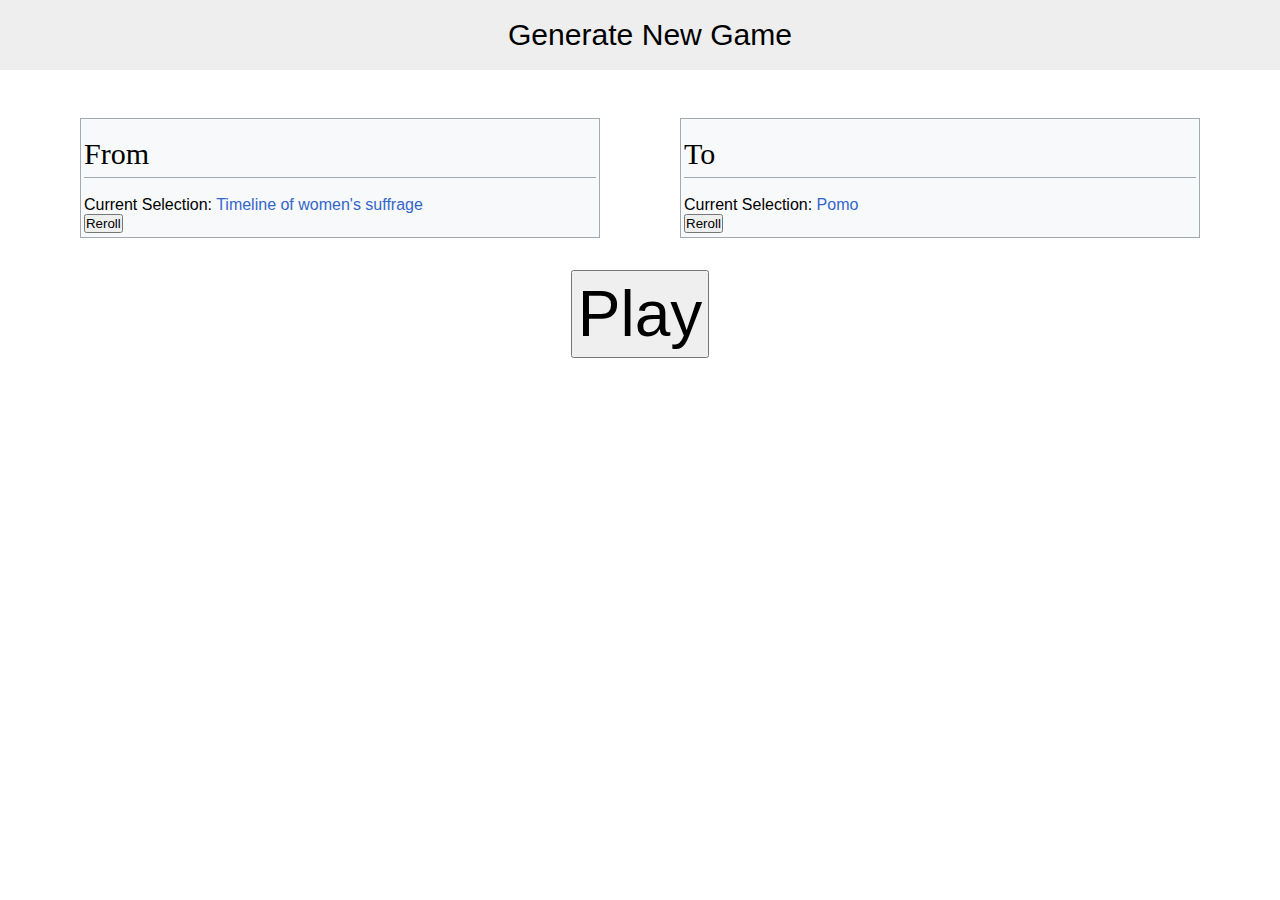
<file: index.html>
<!DOCTYPE html>
<html>
    <head>
        <title>Wikipedia Race</title>

        <link rel="stylesheet" href = "./style/global.css">
        <link rel="stylesheet" href = "./style/index.css">
        <link rel="stylesheet" href = "./style/wikipedia_direct.css">

        <script src="./script/index.js"></script>
    </head>
    <body onload="onLoad()">
        <header>
            <h1 id = "target">Generate New Game</h1>
        </header>

        <div id = "generator">
            <div id = "select-from" class = "selector">
                <h1>From</h1>

                <span>Current Selection: <a id = "selection-from" target = "_blank" rel = "noreferrer noopener"></a></span><br>
                <button onclick = "rerollFrom()">Reroll</button>
            </div>

            <div id = "select-to" class = "selector">
                <h1>To</h1>

                <span>Current Selection: <a id = "selection-to" target = "_blank" rel = "noreferrer noopener"></a></span><br>
                <button onclick = "rerollTo()">Reroll</button>
            </div>
        </div>

        <div id = "play-container">
            <button onclick = "goToGame()" style="font-size:2em;padding:5px;">Play</button>
        </div>
    </body>
</html>
</file>
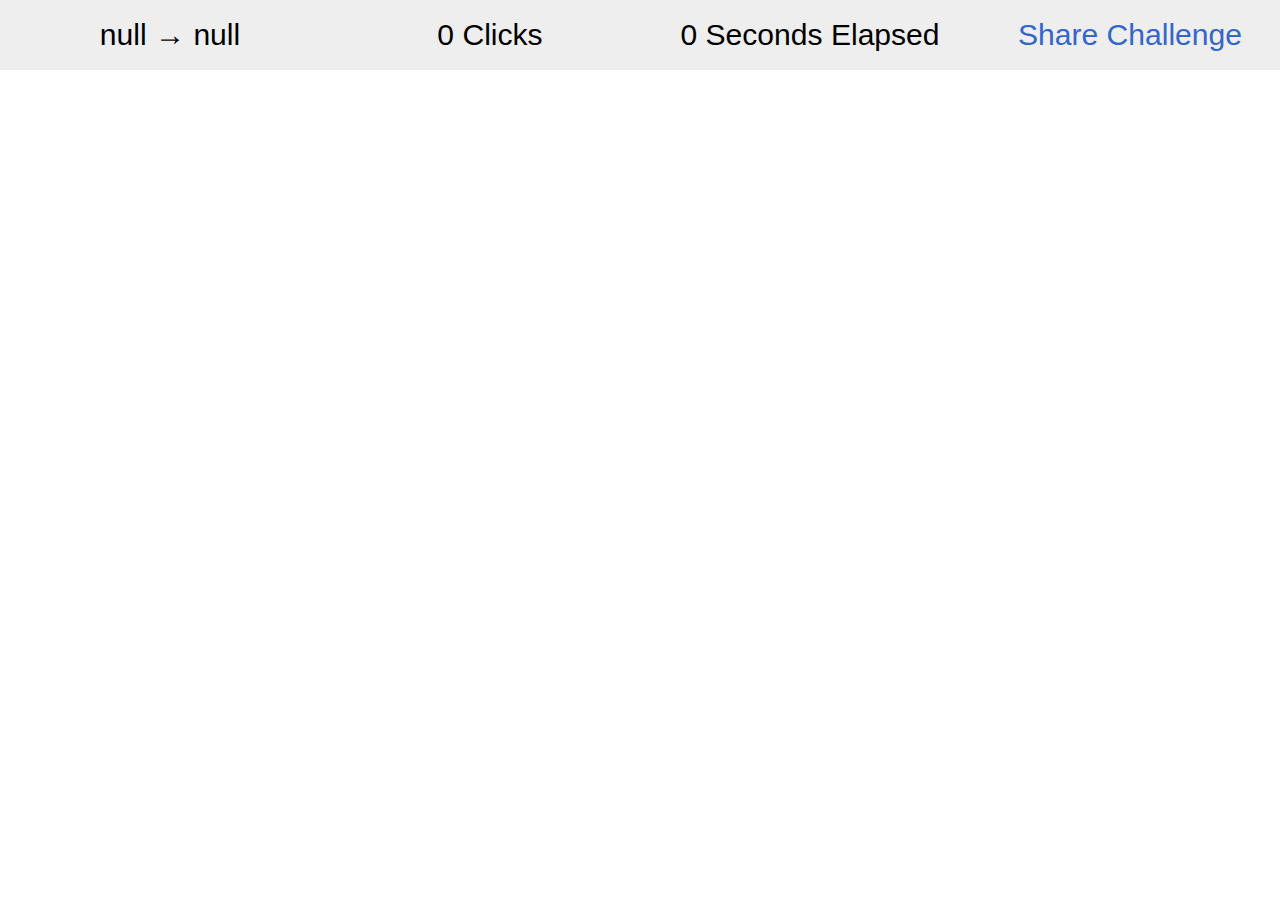
<file: game.html>
<!DOCTYPE html>
<html>
    <head>
        <title>Wikipedia Race</title>

        <link rel="stylesheet" href = "./style/global.css">
        <link rel="stylesheet" href = "./style/game.css">
        <link rel="stylesheet" href = "./style/wikipedia_direct.css">
        <link rel="stylesheet" href = "./style/wikipedia_extra.css">
        <script src="./script/main.js"></script>
    </head>
    <body onload="onLoad()">
        <header>
            <h1 id = "target"></h1>
            <h1 id = "num-clicks">0 Clicks</h1>
            <h1 id = "timer">0 Seconds Elapsed</h1>
            <div id = "reee">
                <h1 id = "share-link" onclick = "copyLink()">Share Challenge</h1>
                <div id = "copied-popup">
                    Copied to clipboard!
                </div>
            </div>
        </header>

        <div id="wikipedia-content">

        </div>

        <div id="win-popup" style="display:none">
            <h1>You win!</h1>

            <span id = "summary">You got from <a id = "win-from-link"></a> to <a id = "win-to-link"></a> in <span id = "win-num-seconds"></span> seconds and <span id = "win-num-clicks"></span> clicks!</span>
    

            <table class = "wikitable" id = "path-table">
                <caption>Your Path</caption>
                <tr>
                    <th scope="col">Index</th>
                    <th scope="col">Article</th>
                    <th scope="col">Thumbnail</th>
                </tr>
            </table>

            <a href = "./">Return to home page</a>
        </div>
    </body>
</html>
</file>
<file: style/global.css>
* {
    margin: 0px;
    padding: 0px;
}

body {
    font-family:'Gill Sans', 'Gill Sans MT', Calibri, 'Trebuchet MS', sans-serif
}

header h1 {
    text-align: center;
}

header h1 {
    border: 0;
    padding: 0px;
    margin: 0;
}
</file>
<file: style/index.css>
#generator {
    display: flex;
    flex-direction: row;

    justify-content: space-evenly;

    margin-top: 3em;
    
}

header {
    display: grid;
    grid-template-columns: 1fr;

    width: 100%;
    height: 50px;

    background-color: #eee;

    padding: 10px;

    align-items: center;
}

.selector {
    background-color: rgb(248, 249, 250);
    min-width: 40%;
    min-height: 100px;

    border: rgb(162, 169, 177) solid 1px;

    padding: 0.2em;
}

.selector h1 {
    font-family: "Linux Libertine", "Georgia", "Times", "Source Serif Pro", serif;
}

#play-container {
    padding-top: 1em;

    display: flex;
    justify-content: center;

    font-size: 2em;
}
</file>
<file: style/wikipedia_direct.css>
.cdx-icon {
    color: #202122;
    display: inline-flex;
    align-items: center;
    justify-content: center;
    vertical-align: text-bottom
}

.cdx-icon svg {
    fill: currentcolor;
    width: 100%;
    height: 100%
}

.cdx-icon--x-small {
    min-width: 12px;
    min-height: 12px;
    width: .8571429em;
    height: .8571429em
}

.cdx-icon--small {
    min-width: 16px;
    min-height: 16px;
    width: 1.1428571em;
    height: 1.1428571em
}

.cdx-icon--medium {
    min-width: 20px;
    min-height: 20px;
    width: 1.4285714em;
    height: 1.4285714em
}

.cdx-icon--flipped svg {
    transform: scaleX(-1)
}

.cdx-thumbnail {
    display: inline-flex
}

.cdx-thumbnail__placeholder,
.cdx-thumbnail__image {
    background-position: center;
    background-repeat: no-repeat;
    background-size: cover;
    flex-shrink: 0;
    box-sizing: border-box;
    min-width: 40px;
    min-height: 40px;
    width: 2.8571429em;
    height: 2.8571429em;
    border: 1px solid #c8ccd1;
    border-radius: 2px
}

.cdx-thumbnail__image {
    display: inline-block
}

.cdx-thumbnail__image-enter-active {
    transition-property: opacity;
    transition-duration: .1s
}

.cdx-thumbnail__image-enter-from {
    opacity: 0
}

.cdx-thumbnail__placeholder {
    background-color: #f8f9fa;
    display: inline-flex;
    align-items: center;
    justify-content: center
}

.cdx-thumbnail__placeholder__icon {
    background-position: center;
    background-repeat: no-repeat;
    background-size: max(1.4285714em, 20px);
    min-width: 20px;
    min-height: 20px;
    width: 1.4285714em;
    height: 1.4285714em;
    display: inline-block;
    vertical-align: text-bottom;
    background-image: url("data:image/svg+xml;utf8,<svg xmlns=\"http://www.w3.org/2000/svg\" xmlns:xlink=\"http://www.w3.org/1999/xlink\" width=\"20\" height=\"20\" viewBox=\"0 0 20 20\" fill=\"%2372777d\"><path d=\"M19 3H1v14h18zM3 14l3.5-4.5 2.5 3L12.5 8l4.5 6z\"/><path d=\"M19 5H1V3h18zm0 12H1v-2h18z\"/></svg>")
}

.cdx-thumbnail__placeholder__icon--vue {
    color: #72777d
}

.cdx-search-result-title {
    display: inline-block;
    max-width: 100%;
    font-weight: 700
}

.cdx-search-result-title__match {
    font-weight: 400
}

.cdx-menu-item {
    list-style: none;
    position: relative;
    padding: 8px 12px;
    line-height: 1.6;
    transition-property: background-color, color, border-color, box-shadow;
    transition-duration: .1s
}

.cdx-menu-item__content {
    display: flex;
    align-items: center;
    line-height: 1.4285714;
    word-wrap: break-word;
    -webkit-hyphens: auto;
    -ms-hyphens: auto;
    hyphens: auto
}

.cdx-menu-item__content,
.cdx-menu-item__content:hover {
    text-decoration: none
}

.cdx-menu-item--has-description .cdx-menu-item__content {
    align-items: flex-start
}

.cdx-menu-item__text {
    max-width: 100%
}

.cdx-menu-item__text__description {
    display: block
}

.cdx-menu-item__thumbnail {
    margin-right: 8px
}

.cdx-menu-item__icon {
    color: inherit;
    margin-right: 8px
}

.cdx-menu-item--bold-label .cdx-menu-item__text__label {
    font-weight: 700
}

.cdx-menu-item--hide-description-overflow .cdx-menu-item__text {
    overflow: hidden
}

.cdx-menu-item--hide-description-overflow .cdx-menu-item__text__description {
    overflow: hidden;
    text-overflow: ellipsis;
    white-space: nowrap
}

.cdx-menu-item--enabled,
.cdx-menu-item--enabled .cdx-menu-item__content {
    color: #202122
}

.cdx-menu-item--enabled .cdx-menu-item__text__supporting-text,
.cdx-menu-item--enabled .cdx-menu-item__text__description {
    color: #54595d
}

.cdx-menu-item--enabled.cdx-menu-item--highlighted {
    background-color: #eaecf0;
    cursor: pointer
}

.cdx-menu-item--enabled.cdx-menu-item--active {
    background-color: #eaf3ff;
    color: #36c
}

.cdx-menu-item--enabled.cdx-menu-item--active .cdx-menu-item__content,
.cdx-menu-item--enabled.cdx-menu-item--active .cdx-menu-item__text__description {
    color: #36c
}

.cdx-menu-item--enabled.cdx-menu-item--selected {
    background-color: #eaf3ff
}

.cdx-menu-item--enabled.cdx-menu-item--selected.cdx-menu-item--highlighted,
.cdx-menu-item--enabled.cdx-menu-item--selected.cdx-menu-item--highlighted .cdx-menu-item__content,
.cdx-menu-item--enabled.cdx-menu-item--selected.cdx-menu-item--highlighted .cdx-menu-item__text__description {
    color: #36c
}

.cdx-menu-item--disabled {
    color: #72777d;
    cursor: default
}

.cdx-menu-item--disabled .cdx-menu-item__text__description {
    color: #72777d
}

.cdx-progress-bar {
    box-sizing: border-box;
    overflow-x: hidden
}

.cdx-progress-bar__bar {
    width: 33.33%;
    height: 100%
}

.cdx-progress-bar:not(.cdx-progress-bar--inline) {
    position: relative;
    z-index: 1;
    height: 1.1428571em;
    max-width: none;
    border: 1px solid #a2a9b1;
    border-radius: 9999px;
    box-shadow: 0 2px 2px rgba(0, 0, 0, .2)
}

.cdx-progress-bar--inline {
    width: 100%;
    height: .2857143em
}

.cdx-progress-bar:not(.cdx-progress-bar--disabled) .cdx-progress-bar__bar {
    background-color: #36c;
    animation-name: cdx-animation-progress-bar__bar;
    animation-duration: 1.6s;
    animation-timing-function: linear;
    animation-iteration-count: infinite
}

.cdx-progress-bar:not(.cdx-progress-bar--disabled).cdx-progress-bar--block {
    background-color: #fff
}

.cdx-progress-bar--disabled .cdx-progress-bar__bar {
    background-color: #c8ccd1
}

.cdx-progress-bar--disabled:not(.cdx-progress-bar--inline) {
    background-color: #eaecf0
}

@keyframes cdx-animation-progress-bar__bar {
    0% {
        transform: translate(-100%)
    }

    to {
        transform: translate(300%)
    }
}

.cdx-menu {
    background-color: #fff;
    position: absolute;
    left: 0;
    z-index: 50;
    box-sizing: border-box;
    width: 100%;
    border: 1px solid #a2a9b1;
    border-radius: 0 0 2px 2px;
    box-shadow: 0 2px 2px rgba(0, 0, 0, .2)
}

.cdx-menu__progress-bar {
    position: absolute;
    top: 0
}

.cdx-menu__listbox {
    margin: 0;
    padding: 0
}

.cdx-menu--has-sticky-footer .cdx-menu-item:last-of-type {
    position: absolute;
    bottom: 0;
    width: 100%
}

.cdx-menu--has-footer .cdx-menu-item:last-of-type:not(:first-of-type) {
    border-top: 1px solid #c8ccd1
}

.cdx-button {
    box-sizing: border-box;
    min-width: 32px;
    min-height: 32px;
    max-width: 32em;
    margin: 0;
    border-width: 1px;
    border-style: solid;
    border-radius: 2px;
    padding-right: 11px;
    padding-left: 11px;
    font-family: inherit;
    font-size: inherit;
    font-weight: 700;
    overflow: hidden;
    text-overflow: ellipsis;
    white-space: nowrap;
    text-transform: none;
    transition-property: background-color, color, border-color, box-shadow;
    transition-duration: .1s
}

.cdx-button--size-large {
    min-width: 44px;
    min-height: 44px;
    padding-right: 15px;
    padding-left: 15px
}

.cdx-button--icon-only {
    padding-right: 5px;
    padding-left: 5px
}

.cdx-button--icon-only.cdx-button--size-large {
    padding-right: 11px;
    padding-left: 11px
}

.cdx-button::-moz-focus-inner {
    border: 0;
    padding: 0
}

.cdx-button .cdx-button__icon,
.cdx-button .cdx-icon {
    vertical-align: middle
}

.cdx-button .cdx-icon {
    color: inherit
}

.cdx-button--fake-button {
    display: inline-flex;
    align-items: center;
    justify-content: center
}

.cdx-button--fake-button,
.cdx-button--fake-button:hover,
.cdx-button--fake-button:focus {
    text-decoration: none
}

.cdx-button--fake-button:not(.cdx-button--icon-only) .cdx-button__icon {
    margin-right: 4px
}

.cdx-button:enabled,
.cdx-button.cdx-button--fake-button--enabled {
    background-color: #f8f9fa;
    color: #202122;
    border-color: #a2a9b1
}

@supports ((-webkit-mask-image:none) or (mask-image:none)) {

    .cdx-button:enabled .cdx-button__icon,
    .cdx-button.cdx-button--fake-button--enabled .cdx-button__icon {
        background-color: #202122
    }
}

.cdx-button:enabled:hover,
.cdx-button.cdx-button--fake-button--enabled:hover {
    background-color: #fff;
    color: #404244;
    cursor: pointer
}

@supports ((-webkit-mask-image:none) or (mask-image:none)) {

    .cdx-button:enabled:hover .cdx-button__icon,
    .cdx-button.cdx-button--fake-button--enabled:hover .cdx-button__icon {
        background-color: #404244
    }
}

.cdx-button:enabled:active,
.cdx-button.cdx-button--fake-button--enabled:active,
.cdx-button:enabled.cdx-button--is-active,
.cdx-button.cdx-button--fake-button--enabled.cdx-button--is-active {
    background-color: #eaecf0;
    color: #000;
    border-color: #72777d
}

@supports ((-webkit-mask-image:none) or (mask-image:none)) {

    .cdx-button:enabled:active .cdx-button__icon,
    .cdx-button.cdx-button--fake-button--enabled:active .cdx-button__icon,
    .cdx-button:enabled.cdx-button--is-active .cdx-button__icon,
    .cdx-button.cdx-button--fake-button--enabled.cdx-button--is-active .cdx-button__icon {
        background-color: #000
    }
}

.cdx-button:enabled:focus,
.cdx-button.cdx-button--fake-button--enabled:focus {
    outline: 1px solid transparent
}

.cdx-button:enabled:focus:not(:active):not(.cdx-button--is-active),
.cdx-button.cdx-button--fake-button--enabled:focus:not(:active):not(.cdx-button--is-active) {
    border-color: #36c;
    box-shadow: inset 0 0 0 1px #36c
}

.cdx-button:enabled.cdx-button--action-progressive,
.cdx-button.cdx-button--fake-button--enabled.cdx-button--action-progressive {
    color: #36c
}

@supports ((-webkit-mask-image:none) or (mask-image:none)) {

    .cdx-button:enabled.cdx-button--action-progressive .cdx-button__icon,
    .cdx-button.cdx-button--fake-button--enabled.cdx-button--action-progressive .cdx-button__icon {
        background-color: #36c
    }
}

.cdx-button:enabled.cdx-button--action-progressive:hover,
.cdx-button.cdx-button--fake-button--enabled.cdx-button--action-progressive:hover {
    color: #447ff5;
    border-color: #447ff5
}

@supports ((-webkit-mask-image:none) or (mask-image:none)) {

    .cdx-button:enabled.cdx-button--action-progressive:hover .cdx-button__icon,
    .cdx-button.cdx-button--fake-button--enabled.cdx-button--action-progressive:hover .cdx-button__icon {
        background-color: #447ff5
    }
}

.cdx-button:enabled.cdx-button--action-progressive:active,
.cdx-button.cdx-button--fake-button--enabled.cdx-button--action-progressive:active,
.cdx-button:enabled.cdx-button--action-progressive.cdx-button--is-active,
.cdx-button.cdx-button--fake-button--enabled.cdx-button--action-progressive.cdx-button--is-active {
    background-color: #eaf3ff;
    color: #2a4b8d;
    border-color: #2a4b8d
}

@supports ((-webkit-mask-image:none) or (mask-image:none)) {

    .cdx-button:enabled.cdx-button--action-progressive:active .cdx-button__icon,
    .cdx-button.cdx-button--fake-button--enabled.cdx-button--action-progressive:active .cdx-button__icon,
    .cdx-button:enabled.cdx-button--action-progressive.cdx-button--is-active .cdx-button__icon,
    .cdx-button.cdx-button--fake-button--enabled.cdx-button--action-progressive.cdx-button--is-active .cdx-button__icon {
        background-color: #2a4b8d
    }
}

.cdx-button:enabled.cdx-button--action-destructive,
.cdx-button.cdx-button--fake-button--enabled.cdx-button--action-destructive {
    color: #d73333
}

@supports ((-webkit-mask-image:none) or (mask-image:none)) {

    .cdx-button:enabled.cdx-button--action-destructive .cdx-button__icon,
    .cdx-button.cdx-button--fake-button--enabled.cdx-button--action-destructive .cdx-button__icon {
        background-color: #d73333
    }
}

.cdx-button:enabled.cdx-button--action-destructive:hover,
.cdx-button.cdx-button--fake-button--enabled.cdx-button--action-destructive:hover {
    color: #ff4242;
    border-color: #ff4242
}

@supports ((-webkit-mask-image:none) or (mask-image:none)) {

    .cdx-button:enabled.cdx-button--action-destructive:hover .cdx-button__icon,
    .cdx-button.cdx-button--fake-button--enabled.cdx-button--action-destructive:hover .cdx-button__icon {
        background-color: #ff4242
    }
}

.cdx-button:enabled.cdx-button--action-destructive:active,
.cdx-button.cdx-button--fake-button--enabled.cdx-button--action-destructive:active,
.cdx-button:enabled.cdx-button--action-destructive.cdx-button--is-active,
.cdx-button.cdx-button--fake-button--enabled.cdx-button--action-destructive.cdx-button--is-active {
    background-color: #fee7e6;
    color: #b32424;
    border-color: #b32424
}

@supports ((-webkit-mask-image:none) or (mask-image:none)) {

    .cdx-button:enabled.cdx-button--action-destructive:active .cdx-button__icon,
    .cdx-button.cdx-button--fake-button--enabled.cdx-button--action-destructive:active .cdx-button__icon,
    .cdx-button:enabled.cdx-button--action-destructive.cdx-button--is-active .cdx-button__icon,
    .cdx-button.cdx-button--fake-button--enabled.cdx-button--action-destructive.cdx-button--is-active .cdx-button__icon {
        background-color: #b32424
    }
}

.cdx-button:enabled.cdx-button--action-destructive:focus:not(:active):not(.cdx-button--is-active),
.cdx-button.cdx-button--fake-button--enabled.cdx-button--action-destructive:focus:not(:active):not(.cdx-button--is-active) {
    border-color: #d73333;
    box-shadow: inset 0 0 0 1px #d73333
}

.cdx-button:enabled.cdx-button--weight-primary.cdx-button--action-progressive,
.cdx-button.cdx-button--fake-button--enabled.cdx-button--weight-primary.cdx-button--action-progressive {
    background-color: #36c;
    color: #fff;
    border-color: #36c
}

@supports ((-webkit-mask-image:none) or (mask-image:none)) {

    .cdx-button:enabled.cdx-button--weight-primary.cdx-button--action-progressive .cdx-button__icon,
    .cdx-button.cdx-button--fake-button--enabled.cdx-button--weight-primary.cdx-button--action-progressive .cdx-button__icon {
        background-color: #fff
    }
}

.cdx-button:enabled.cdx-button--weight-primary.cdx-button--action-progressive:hover,
.cdx-button.cdx-button--fake-button--enabled.cdx-button--weight-primary.cdx-button--action-progressive:hover {
    background-color: #447ff5;
    border-color: #447ff5
}

@supports ((-webkit-mask-image:none) or (mask-image:none)) {

    .cdx-button:enabled.cdx-button--weight-primary.cdx-button--action-progressive:hover .cdx-button__icon,
    .cdx-button.cdx-button--fake-button--enabled.cdx-button--weight-primary.cdx-button--action-progressive:hover .cdx-button__icon {
        background-color: #fff
    }
}

.cdx-button:enabled.cdx-button--weight-primary.cdx-button--action-progressive:active,
.cdx-button.cdx-button--fake-button--enabled.cdx-button--weight-primary.cdx-button--action-progressive:active,
.cdx-button:enabled.cdx-button--weight-primary.cdx-button--action-progressive.cdx-button--is-active,
.cdx-button.cdx-button--fake-button--enabled.cdx-button--weight-primary.cdx-button--action-progressive.cdx-button--is-active {
    background-color: #2a4b8d;
    border-color: #2a4b8d
}

@supports ((-webkit-mask-image:none) or (mask-image:none)) {

    .cdx-button:enabled.cdx-button--weight-primary.cdx-button--action-progressive:active .cdx-button__icon,
    .cdx-button.cdx-button--fake-button--enabled.cdx-button--weight-primary.cdx-button--action-progressive:active .cdx-button__icon,
    .cdx-button:enabled.cdx-button--weight-primary.cdx-button--action-progressive.cdx-button--is-active .cdx-button__icon,
    .cdx-button.cdx-button--fake-button--enabled.cdx-button--weight-primary.cdx-button--action-progressive.cdx-button--is-active .cdx-button__icon {
        background-color: #fff
    }
}

.cdx-button:enabled.cdx-button--weight-primary.cdx-button--action-progressive:focus:not(:active):not(.cdx-button--is-active),
.cdx-button.cdx-button--fake-button--enabled.cdx-button--weight-primary.cdx-button--action-progressive:focus:not(:active):not(.cdx-button--is-active) {
    border-color: #36c;
    box-shadow: inset 0 0 0 1px #36c, inset 0 0 0 2px #fff
}

.cdx-button:enabled.cdx-button--weight-primary.cdx-button--action-destructive,
.cdx-button.cdx-button--fake-button--enabled.cdx-button--weight-primary.cdx-button--action-destructive {
    background-color: #d73333;
    color: #fff;
    border-color: #d73333
}

@supports ((-webkit-mask-image:none) or (mask-image:none)) {

    .cdx-button:enabled.cdx-button--weight-primary.cdx-button--action-destructive .cdx-button__icon,
    .cdx-button.cdx-button--fake-button--enabled.cdx-button--weight-primary.cdx-button--action-destructive .cdx-button__icon {
        background-color: #fff
    }
}

.cdx-button:enabled.cdx-button--weight-primary.cdx-button--action-destructive:hover,
.cdx-button.cdx-button--fake-button--enabled.cdx-button--weight-primary.cdx-button--action-destructive:hover {
    background-color: #ff4242;
    border-color: #ff4242
}

@supports ((-webkit-mask-image:none) or (mask-image:none)) {

    .cdx-button:enabled.cdx-button--weight-primary.cdx-button--action-destructive:hover .cdx-button__icon,
    .cdx-button.cdx-button--fake-button--enabled.cdx-button--weight-primary.cdx-button--action-destructive:hover .cdx-button__icon {
        background-color: #fff
    }
}

.cdx-button:enabled.cdx-button--weight-primary.cdx-button--action-destructive:active,
.cdx-button.cdx-button--fake-button--enabled.cdx-button--weight-primary.cdx-button--action-destructive:active,
.cdx-button:enabled.cdx-button--weight-primary.cdx-button--action-destructive.cdx-button--is-active,
.cdx-button.cdx-button--fake-button--enabled.cdx-button--weight-primary.cdx-button--action-destructive.cdx-button--is-active {
    background-color: #b32424;
    border-color: #b32424
}

@supports ((-webkit-mask-image:none) or (mask-image:none)) {

    .cdx-button:enabled.cdx-button--weight-primary.cdx-button--action-destructive:active .cdx-button__icon,
    .cdx-button.cdx-button--fake-button--enabled.cdx-button--weight-primary.cdx-button--action-destructive:active .cdx-button__icon,
    .cdx-button:enabled.cdx-button--weight-primary.cdx-button--action-destructive.cdx-button--is-active .cdx-button__icon,
    .cdx-button.cdx-button--fake-button--enabled.cdx-button--weight-primary.cdx-button--action-destructive.cdx-button--is-active .cdx-button__icon {
        background-color: #fff
    }
}

.cdx-button:enabled.cdx-button--weight-primary.cdx-button--action-destructive:focus:not(:active):not(.cdx-button--is-active),
.cdx-button.cdx-button--fake-button--enabled.cdx-button--weight-primary.cdx-button--action-destructive:focus:not(:active):not(.cdx-button--is-active) {
    border-color: #d73333;
    box-shadow: inset 0 0 0 1px #d73333, inset 0 0 0 2px #fff
}

.cdx-button:enabled.cdx-button--weight-quiet,
.cdx-button.cdx-button--fake-button--enabled.cdx-button--weight-quiet {
    background-color: rgba(255, 255, 255, 0);
    border-color: transparent
}

.cdx-button:enabled.cdx-button--weight-quiet:hover,
.cdx-button.cdx-button--fake-button--enabled.cdx-button--weight-quiet:hover {
    background-color: rgba(0, 24, 73, .027)
}

.cdx-button:enabled.cdx-button--weight-quiet:active,
.cdx-button.cdx-button--fake-button--enabled.cdx-button--weight-quiet:active,
.cdx-button:enabled.cdx-button--weight-quiet.cdx-button--is-active,
.cdx-button.cdx-button--fake-button--enabled.cdx-button--weight-quiet.cdx-button--is-active {
    background-color: rgba(0, 24, 73, .082);
    color: #000;
    border-color: #72777d
}

@supports ((-webkit-mask-image:none) or (mask-image:none)) {

    .cdx-button:enabled.cdx-button--weight-quiet:active .cdx-button__icon,
    .cdx-button.cdx-button--fake-button--enabled.cdx-button--weight-quiet:active .cdx-button__icon,
    .cdx-button:enabled.cdx-button--weight-quiet.cdx-button--is-active .cdx-button__icon,
    .cdx-button.cdx-button--fake-button--enabled.cdx-button--weight-quiet.cdx-button--is-active .cdx-button__icon {
        background-color: #000
    }
}

.cdx-button:enabled.cdx-button--weight-quiet.cdx-button--action-progressive,
.cdx-button.cdx-button--fake-button--enabled.cdx-button--weight-quiet.cdx-button--action-progressive {
    color: #36c
}

@supports ((-webkit-mask-image:none) or (mask-image:none)) {

    .cdx-button:enabled.cdx-button--weight-quiet.cdx-button--action-progressive .cdx-button__icon,
    .cdx-button.cdx-button--fake-button--enabled.cdx-button--weight-quiet.cdx-button--action-progressive .cdx-button__icon {
        background-color: #36c
    }
}

.cdx-button:enabled.cdx-button--weight-quiet.cdx-button--action-progressive:hover,
.cdx-button.cdx-button--fake-button--enabled.cdx-button--weight-quiet.cdx-button--action-progressive:hover {
    background-color: #eaf3ff;
    color: #447ff5
}

@supports ((-webkit-mask-image:none) or (mask-image:none)) {

    .cdx-button:enabled.cdx-button--weight-quiet.cdx-button--action-progressive:hover .cdx-button__icon,
    .cdx-button.cdx-button--fake-button--enabled.cdx-button--weight-quiet.cdx-button--action-progressive:hover .cdx-button__icon {
        background-color: #447ff5
    }
}

.cdx-button:enabled.cdx-button--weight-quiet.cdx-button--action-progressive:active,
.cdx-button.cdx-button--fake-button--enabled.cdx-button--weight-quiet.cdx-button--action-progressive:active,
.cdx-button:enabled.cdx-button--weight-quiet.cdx-button--action-progressive.cdx-button--is-active,
.cdx-button.cdx-button--fake-button--enabled.cdx-button--weight-quiet.cdx-button--action-progressive.cdx-button--is-active {
    background-color: #2a4b8d;
    color: #fff;
    border-color: #2a4b8d
}

@supports ((-webkit-mask-image:none) or (mask-image:none)) {

    .cdx-button:enabled.cdx-button--weight-quiet.cdx-button--action-progressive:active .cdx-button__icon,
    .cdx-button.cdx-button--fake-button--enabled.cdx-button--weight-quiet.cdx-button--action-progressive:active .cdx-button__icon,
    .cdx-button:enabled.cdx-button--weight-quiet.cdx-button--action-progressive.cdx-button--is-active .cdx-button__icon,
    .cdx-button.cdx-button--fake-button--enabled.cdx-button--weight-quiet.cdx-button--action-progressive.cdx-button--is-active .cdx-button__icon {
        background-color: #fff
    }
}

.cdx-button:enabled.cdx-button--weight-quiet.cdx-button--action-destructive,
.cdx-button.cdx-button--fake-button--enabled.cdx-button--weight-quiet.cdx-button--action-destructive {
    color: #d73333
}

@supports ((-webkit-mask-image:none) or (mask-image:none)) {

    .cdx-button:enabled.cdx-button--weight-quiet.cdx-button--action-destructive .cdx-button__icon,
    .cdx-button.cdx-button--fake-button--enabled.cdx-button--weight-quiet.cdx-button--action-destructive .cdx-button__icon {
        background-color: #d73333
    }
}

.cdx-button:enabled.cdx-button--weight-quiet.cdx-button--action-destructive:hover,
.cdx-button.cdx-button--fake-button--enabled.cdx-button--weight-quiet.cdx-button--action-destructive:hover {
    background-color: #fee7e6;
    color: #ff4242
}

@supports ((-webkit-mask-image:none) or (mask-image:none)) {

    .cdx-button:enabled.cdx-button--weight-quiet.cdx-button--action-destructive:hover .cdx-button__icon,
    .cdx-button.cdx-button--fake-button--enabled.cdx-button--weight-quiet.cdx-button--action-destructive:hover .cdx-button__icon {
        background-color: #ff4242
    }
}

.cdx-button:enabled.cdx-button--weight-quiet.cdx-button--action-destructive:active,
.cdx-button.cdx-button--fake-button--enabled.cdx-button--weight-quiet.cdx-button--action-destructive:active,
.cdx-button:enabled.cdx-button--weight-quiet.cdx-button--action-destructive.cdx-button--is-active,
.cdx-button.cdx-button--fake-button--enabled.cdx-button--weight-quiet.cdx-button--action-destructive.cdx-button--is-active {
    background-color: #b32424;
    color: #fff;
    border-color: #b32424
}

@supports ((-webkit-mask-image:none) or (mask-image:none)) {

    .cdx-button:enabled.cdx-button--weight-quiet.cdx-button--action-destructive:active .cdx-button__icon,
    .cdx-button.cdx-button--fake-button--enabled.cdx-button--weight-quiet.cdx-button--action-destructive:active .cdx-button__icon,
    .cdx-button:enabled.cdx-button--weight-quiet.cdx-button--action-destructive.cdx-button--is-active .cdx-button__icon,
    .cdx-button.cdx-button--fake-button--enabled.cdx-button--weight-quiet.cdx-button--action-destructive.cdx-button--is-active .cdx-button__icon {
        background-color: #fff
    }
}

.cdx-button:enabled.cdx-button--weight-quiet.cdx-button--action-destructive:focus:not(:active):not(.cdx-button--is-active),
.cdx-button.cdx-button--fake-button--enabled.cdx-button--weight-quiet.cdx-button--action-destructive:focus:not(:active):not(.cdx-button--is-active) {
    border-color: #d73333;
    box-shadow: inset 0 0 0 1px #d73333
}

.cdx-button:disabled,
.cdx-button.cdx-button--fake-button--disabled {
    background-color: #c8ccd1;
    color: #fff;
    border-color: transparent
}

@supports ((-webkit-mask-image:none) or (mask-image:none)) {

    .cdx-button:disabled .cdx-button__icon,
    .cdx-button.cdx-button--fake-button--disabled .cdx-button__icon {
        background-color: #fff
    }
}

.cdx-button:disabled.cdx-button--weight-quiet,
.cdx-button.cdx-button--fake-button--disabled.cdx-button--weight-quiet {
    background-color: rgba(255, 255, 255, 0);
    color: #72777d
}

@supports ((-webkit-mask-image:none) or (mask-image:none)) {

    .cdx-button:disabled.cdx-button--weight-quiet .cdx-button__icon,
    .cdx-button.cdx-button--fake-button--disabled.cdx-button--weight-quiet .cdx-button__icon {
        background-color: #72777d
    }
}

.cdx-text-input {
    position: relative;
    box-sizing: border-box;
    min-width: 256px
}

.cdx-text-input__start-icon {
    position: absolute;
    top: 50%;
    min-width: 20px;
    min-height: 20px;
    width: 1.4285714em;
    height: 1.4285714em;
    transition-property: color;
    transition-duration: .1s;
    left: 9px;
    transform: translateY(-50%)
}

.cdx-text-input__icon.cdx-text-input__end-icon {
    min-width: 16px;
    min-height: 16px;
    width: 1.1428571em;
    height: 1.1428571em;
    background-position: center;
    background-repeat: no-repeat;
    background-size: max(1.1428571em, 16px)
}

.cdx-text-input__clear-icon,
.cdx-text-input__end-icon {
    position: absolute;
    top: 50%;
    min-width: 16px;
    min-height: 16px;
    width: 1.1428571em;
    height: 1.1428571em;
    transition-property: color;
    transition-duration: .1s;
    right: 9px;
    transform: translateY(-50%)
}

.cdx-text-input__clear-icon:hover {
    cursor: pointer
}

.cdx-text-input__end-icon+.cdx-text-input__clear-icon {
    right: calc(calc(8px * 2 + 1.1428571em) + 1px)
}

.cdx-text-input__input {
    display: block;
    box-sizing: border-box;
    min-height: 32px;
    width: 100%;
    margin: 0;
    border-width: 1px;
    border-style: solid;
    border-radius: 2px;
    padding: 4px 8px;
    font-family: inherit;
    font-size: inherit;
    line-height: 1.4285714
}

.cdx-text-input__input:enabled {
    background-color: #fff;
    color: #202122;
    border-color: #a2a9b1;
    box-shadow: inset 0 0 0 1px transparent;
    transition-property: background-color, color, border-color, box-shadow;
    transition-duration: .25s
}

.cdx-text-input__input:enabled~.cdx-text-input__icon-vue {
    color: #72777d
}

.cdx-text-input__input:enabled~.cdx-text-input__icon {
    opacity: .51
}

.cdx-text-input__input:enabled:hover {
    border-color: #72777d
}

.cdx-text-input__input:enabled:focus~.cdx-text-input__icon-vue,
.cdx-text-input__input:enabled.cdx-text-input__input--has-value~.cdx-text-input__icon-vue {
    color: #202122
}

.cdx-text-input__input:enabled:focus~.cdx-text-input__icon,
.cdx-text-input__input:enabled.cdx-text-input__input--has-value~.cdx-text-input__icon {
    opacity: 1
}

.cdx-text-input__input:enabled:focus {
    border-color: #36c;
    box-shadow: inset 0 0 0 1px #36c;
    outline: 1px solid transparent
}

.cdx-text-input__input:enabled:read-only {
    background-color: #f8f9fa
}

.cdx-text-input__input:disabled {
    background-color: #eaecf0;
    color: #72777d;
    -webkit-text-fill-color: #72777d;
    border-color: #c8ccd1
}

.cdx-text-input__input:disabled~.cdx-text-input__icon-vue {
    color: #72777d;
    pointer-events: none
}

.cdx-text-input__input:disabled~.cdx-text-input__icon {
    opacity: .51
}

.cdx-text-input__input::-webkit-input-placeholder {
    color: #72777d;
    opacity: 1
}

.cdx-text-input__input::placeholder {
    color: #72777d;
    opacity: 1
}

.cdx-text-input__input::-ms-clear {
    display: none
}

.cdx-text-input__input[type=search] {
    -webkit-appearance: none;
    -moz-appearance: textfield
}

.cdx-text-input__input[type=search]::-webkit-search-decoration,
.cdx-text-input__input[type=search]::-webkit-search-cancel-button {
    display: none
}

.cdx-text-input--has-start-icon .cdx-text-input__input {
    padding-left: calc(8px + 8px + 1.4285714em)
}

.cdx-text-input--has-end-icon .cdx-text-input__input,
.cdx-text-input--clearable .cdx-text-input__input {
    padding-right: calc(8px + 8px + 1.1428571em)
}

.cdx-text-input--has-end-icon.cdx-text-input--clearable .cdx-text-input__input {
    padding-right: calc(8px + calc(8px * 2 + 1.1428571em) + 1.1428571em)
}

.cdx-text-input--status-error .cdx-text-input__input:enabled {
    border-color: #b32424
}

.cdx-text-input--status-error .cdx-text-input__input:enabled:focus {
    border-color: #36c
}

.cdx-search-input--has-end-button {
    background-color: #fff;
    display: flex;
    border: 1px solid #a2a9b1;
    border-radius: 2px
}

.cdx-search-input--has-end-button .cdx-search-input__input-wrapper {
    flex-grow: 1;
    margin: -1px
}

.cdx-search-input--has-end-button .cdx-search-input__input-wrapper .cdx-text-input__input {
    border-top-right-radius: 0;
    border-bottom-right-radius: 0
}

.cdx-search-input__end-button {
    flex-shrink: 0;
    margin: -1px -1px -1px 0;
    border-top-left-radius: 0;
    border-bottom-left-radius: 0
}

.cdx-search-input__end-button:hover,
.cdx-search-input__end-button:focus {
    z-index: 1
}

.cdx-search-input__input-wrapper {
    position: relative
}

.cdx-search-input .cdx-text-input__icon.cdx-text-input__start-icon {
    background-position: center;
    background-repeat: no-repeat;
    background-size: max(1.4285714em, 20px);
    min-width: 20px;
    min-height: 20px;
    width: 1.4285714em;
    height: 1.4285714em;
    display: inline-block;
    vertical-align: text-bottom;
    background-image: url("data:image/svg+xml;utf8,<svg xmlns=\"http://www.w3.org/2000/svg\" xmlns:xlink=\"http://www.w3.org/1999/xlink\" width=\"20\" height=\"20\" viewBox=\"0 0 20 20\" fill=\"%23202122\"><path d=\"M12.2 13.6a7 7 0 111.4-1.4l5.4 5.4-1.4 1.4zM3 8a5 5 0 1010 0A5 5 0 003 8z\"/></svg>")
}

.cdx-typeahead-search .cdx-menu-item {
    padding: 0
}

.cdx-typeahead-search .cdx-menu-item__content {
    padding: 8px 12px
}

.cdx-typeahead-search__search-footer {
    box-sizing: border-box;
    min-height: 56px
}

.cdx-typeahead-search__search-footer:visited {
    color: #202122
}

.cdx-typeahead-search__search-footer:hover {
    text-decoration: none;
    cursor: pointer
}

.cdx-typeahead-search__search-footer__icon {
    color: #54595d
}

.cdx-typeahead-search__search-footer__active .cdx-typeahead-search__search-footer__icon,
.cdx-typeahead-search__search-footer__active .cdx-typeahead-search__search-footer__text {
    color: #36c
}

.cdx-typeahead-search .cdx-typeahead-search__menu-message--has-thumbnail {
    padding-left: 20px
}

.cdx-typeahead-search__input [aria-expanded=true],
.cdx-typeahead-search__input[aria-expanded=true] {
    border-bottom-left-radius: 0;
    border-bottom-right-radius: 0
}

.cdx-typeahead-search .cdx-text-input--has-start-icon .cdx-text-input__input {
    padding-left: 36px
}

.cdx-typeahead-search--show-thumbnail.cdx-typeahead-search--auto-expand-width:not(.cdx-typeahead-search--expanded) {
    margin-left: 24px
}

.cdx-typeahead-search--show-thumbnail:not(.cdx-typeahead-search--auto-expand-width),
.cdx-typeahead-search--show-thumbnail.cdx-typeahead-search--auto-expand-width.cdx-typeahead-search--expanded {
    margin-left: 0
}

.cdx-typeahead-search--show-thumbnail:not(.cdx-typeahead-search--auto-expand-width) .cdx-text-input__input,
.cdx-typeahead-search--show-thumbnail.cdx-typeahead-search--auto-expand-width.cdx-typeahead-search--expanded .cdx-text-input__input {
    padding-left: 60px
}

.cdx-typeahead-search--show-thumbnail:not(.cdx-typeahead-search--auto-expand-width) .cdx-text-input__start-icon,
.cdx-typeahead-search--show-thumbnail.cdx-typeahead-search--auto-expand-width.cdx-typeahead-search--expanded .cdx-text-input__start-icon {
    position: absolute;
    top: 50%;
    min-width: 20px;
    min-height: 20px;
    width: 1.4285714em;
    height: 1.4285714em;
    transition-property: color;
    transition-duration: .1s;
    left: 22px;
    transform: translateY(-50%)
}

.cdx-typeahead-search--show-thumbnail .cdx-typeahead-search__search-footer__icon {
    flex-shrink: 0;
    min-width: 40px;
    width: 2.8571429em
}

.cdx-typeahead-search .cdx-menu-item:first-child .cdx-typeahead-search__search-footer {
    border-top: unset
}

.mw-cite-backlink,
.cite-accessibility-label {
    -moz-user-select: none;
    -webkit-user-select: none;
    -ms-user-select: none;
    user-select: none
}

.mw-references-columns {
    -webkit-column-width: 30em;
    -moz-column-width: 30em;
    column-width: 30em;
    margin-top: 0.3em
}

.mw-parser-output .mw-references-columns .references {
    margin-top: 0
}

.mw-references-columns li {
    -webkit-column-break-inside: avoid;
    page-break-inside: avoid;
    break-inside: avoid-column
}

ol.references {
    counter-reset: mw-ref-extends-parent mw-references list-item
}

ol.references>li {
    counter-increment: mw-ref-extends-parent mw-references;
    counter-reset: mw-ref-extends-child
}

ol.references .mw-extended-references {
    list-style: none;
    margin-left: 2em
}

.mw-extended-references>li::before {
    counter-increment: mw-ref-extends-child;
    content: counter(mw-ref-extends-parent, decimal) '.' counter(mw-ref-extends-child, decimal) '. '
}

sup.reference {
    unicode-bidi: -moz-isolate;
    unicode-bidi: -webkit-isolate;
    unicode-bidi: isolate;
    white-space: nowrap;
    font-weight: normal;
    font-style: normal
}

ol.references li:target,
sup.reference:target {
    background-color: #eaf3ff
}

.mw-ext-cite-error {
    font-weight: bold;
    unicode-bidi: embed
}

.mw-ext-cite-error code {
    background-color: transparent;
    color: inherit;
    padding: 1px 2px
}

.mw-cite-dir-ltr .reference-text {
    direction: ltr;
    unicode-bidi: embed
}

.mw-cite-dir-rtl .reference-text {
    direction: rtl;
    unicode-bidi: embed
}

@media print {
    .mw-cite-backlink {
        display: none
    }
}

#p-lang .uls-settings-trigger {
    background: transparent url(/w/extensions/UniversalLanguageSelector/resources/images/cog-sprite.svg?cca73) no-repeat center top;
    border: 0;
    min-height: 16px;
    min-width: 16px;
    float: right;
    cursor: pointer
}

#p-lang .uls-settings-trigger::-moz-focus-inner {
    border: 0
}

#p-lang .uls-settings-trigger:focus {
    outline: 1px solid #36c
}

.skin-vector #p-lang .uls-settings-trigger {
    margin-top: 8px
}

#p-lang .uls-settings-trigger:hover {
    background-position: center -16px
}

.client-nojs #ca-ve-edit,
.ve-not-available #ca-ve-edit,
.client-nojs .mw-editsection-divider,
.ve-not-available .mw-editsection-divider,
.client-nojs .mw-editsection-visualeditor,
.ve-not-available .mw-editsection-visualeditor {
    display: none
}

.client-js .mw-content-ltr .mw-editsection-bracket:first-of-type,
.client-js .mw-content-rtl .mw-editsection-bracket:not(:first-of-type) {
    margin-right: 0.25em;
    color: #54595d
}

.client-js .mw-content-rtl .mw-editsection-bracket:first-of-type,
.client-js .mw-content-ltr .mw-editsection-bracket:not(:first-of-type) {
    margin-left: 0.25em;
    color: #54595d
}

.badge-goodarticle,
.badge-goodlist,
.badge-recommendedarticle {
    list-style-image: url(/w/extensions/WikimediaBadges/resources/images/badge-silver-star.png?70a8c)
}

.badge-featuredarticle,
.badge-featuredportal,
.badge-featuredlist {
    list-style-image: url(/w/extensions/WikimediaBadges/resources/images/badge-golden-star.png?ed948)
}

.badge-problematic {
    list-style-image: url(/w/extensions/WikimediaBadges/resources/images/badge-problematic.png?f3177)
}

.badge-proofread {
    list-style-image: url(/w/extensions/WikimediaBadges/resources/images/badge-proofread.png?e81f9)
}

.badge-validated {
    list-style-image: url(/w/extensions/WikimediaBadges/resources/images/badge-validated.png?6232c)
}

.badge-digitaldocument {
    list-style-image: url(/w/extensions/WikimediaBadges/resources/images/badge-digitaldocument.png?d1c50)
}

.client-js ol.mw-collapsible::before,
.client-js ul.mw-collapsible::before,
.client-js .mw-collapsible-toggle-li {
    display: list-item;
    list-style: none;
    margin-bottom: 0.1em
}

.client-js ol.mw-made-collapsible::before,
.client-js ul.mw-made-collapsible::before {
    display: none
}

.client-js ol.mw-collapsible:not(.mw-made-collapsible):before,
.client-js ul.mw-collapsible:not(.mw-made-collapsible):before,
.client-js table.mw-collapsible:not(.mw-made-collapsible) :first-child tr:first-child th:last-child:before,
.client-js table.mw-collapsible:not(.mw-made-collapsible)>caption:first-child:after,
.client-js div.mw-collapsible:not(.mw-made-collapsible):before {
    content: '[hide]'
}

.client-js td.mw-collapsed:not(.mw-made-collapsible):before,
.client-js table.mw-collapsed:not(.mw-made-collapsible) :first-child tr:first-child th:last-child:before,
.client-js table.mw-collapsed:not(.mw-made-collapsible)>caption:first-child:after,
.client-js div.mw-collapsed:not(.mw-made-collapsible):before {
    content: '[show]'
}

.client-js .mw-collapsible[id^='mw-customcollapsible'] th::before,
.client-js .mw-collapsible[id^='mw-customcollapsible']::before {
    content: none !important
}

.client-js table.mw-collapsible:not(.mw-made-collapsible)>caption:first-child:after {
    float: none;
    display: block
}

.client-js .mw-collapsed:not(.mw-made-collapsible)>p,
.client-js .mw-collapsed:not(.mw-made-collapsible)>table,
.client-js .mw-collapsed:not(.mw-made-collapsible)>thead+tbody,
.client-js .mw-collapsed:not(.mw-made-collapsible) tr:not(:first-child),
.client-js .mw-collapsed:not(.mw-made-collapsible) .mw-collapsible-content {
    display: none
}

.mw-collapsible:not(.mw-made-collapsible) th:before,
.mw-collapsible:not(.mw-made-collapsible):before,
.mw-collapsible-toggle {
    float: right
}

.mw-content-ltr .mw-collapsible:not(.mw-made-collapsible) th:before,
.mw-content-rtl .mw-content-ltr .mw-collapsible:not(.mw-made-collapsible) th:before,
.mw-content-ltr .mw-collapsible:not(.mw-made-collapsible):before,
.mw-content-rtl .mw-content-ltr .mw-collapsible:not(.mw-made-collapsible):before,
.mw-content-ltr .mw-collapsible-toggle,
.mw-content-rtl .mw-content-ltr .mw-collapsible-toggle {
    float: right
}

.mw-content-rtl .mw-collapsible:not(.mw-made-collapsible) th:before,
.mw-content-ltr .mw-content-rtl .mw-collapsible:not(.mw-made-collapsible) th:before,
.mw-content-rtl .mw-collapsible:not(.mw-made-collapsible):before,
.mw-content-ltr .mw-content-rtl .mw-collapsible:not(.mw-made-collapsible):before,
.mw-content-rtl .mw-collapsible-toggle,
.mw-content-ltr .mw-content-rtl .mw-collapsible-toggle {
    float: left
}

li .mw-collapsible-toggle,
.mw-content-ltr li .mw-collapsible-toggle,
.mw-content-rtl li .mw-collapsible-toggle,
.mw-content-ltr .mw-content-rtl li .mw-collapsible-toggle,
.mw-content-rtl .mw-content-ltr li .mw-collapsible-toggle {
    float: none
}

ol.mw-collapsible:not(.mw-made-collapsible):before,
ul.mw-collapsible:not(.mw-made-collapsible):before {
    float: none !important
}

.vector-icon.mw-ui-icon-wikimedia-bell {
    background-image: url(/w/load.php?modules=skins.vector.icons&image=bell&format=original&lang=en&skin=vector-2022&version=zvial)
}

.vector-icon.mw-ui-icon-wikimedia-bell-progressive {
    background-image: url(/w/load.php?modules=skins.vector.icons&image=bell&variant=progressive&format=original&lang=en&skin=vector-2022&version=zvial)
}

.vector-icon.mw-ui-icon-wikimedia-tray {
    background-image: url(/w/load.php?modules=skins.vector.icons&image=tray&format=original&lang=en&skin=vector-2022&version=zvial)
}

.vector-icon.mw-ui-icon-wikimedia-tray-progressive {
    background-image: url(/w/load.php?modules=skins.vector.icons&image=tray&variant=progressive&format=original&lang=en&skin=vector-2022&version=zvial)
}

.vector-icon.mw-ui-icon-wikimedia-labFlask {
    background-image: url(/w/load.php?modules=skins.vector.icons&image=labFlask&format=original&lang=en&skin=vector-2022&version=zvial)
}

.vector-icon.mw-ui-icon-wikimedia-labFlask-progressive {
    background-image: url(/w/load.php?modules=skins.vector.icons&image=labFlask&variant=progressive&format=original&lang=en&skin=vector-2022&version=zvial)
}

.vector-icon.mw-ui-icon-wikimedia-language {
    background-image: url(/w/load.php?modules=skins.vector.icons&image=language&format=original&lang=en&skin=vector-2022&version=zvial)
}

.vector-icon.mw-ui-icon-wikimedia-language-progressive {
    background-image: url(/w/load.php?modules=skins.vector.icons&image=language&variant=progressive&format=original&lang=en&skin=vector-2022&version=zvial)
}

.vector-icon.mw-ui-icon-wikimedia-sandbox {
    background-image: url(/w/load.php?modules=skins.vector.icons&image=sandbox&format=original&lang=en&skin=vector-2022&version=zvial)
}

.vector-icon.mw-ui-icon-wikimedia-sandbox-progressive {
    background-image: url(/w/load.php?modules=skins.vector.icons&image=sandbox&variant=progressive&format=original&lang=en&skin=vector-2022&version=zvial)
}

.vector-icon.mw-ui-icon-wikimedia-listBullet {
    background-image: url(/w/load.php?modules=skins.vector.icons&image=listBullet&format=original&lang=en&skin=vector-2022&version=zvial)
}

.vector-icon.mw-ui-icon-wikimedia-listBullet-progressive {
    background-image: url(/w/load.php?modules=skins.vector.icons&image=listBullet&variant=progressive&format=original&lang=en&skin=vector-2022&version=zvial)
}

.vector-icon.mw-ui-icon-wikimedia-close {
    background-image: url(/w/load.php?modules=skins.vector.icons&image=close&format=original&lang=en&skin=vector-2022&version=zvial)
}

.vector-icon.mw-ui-icon-wikimedia-close-progressive {
    background-image: url(/w/load.php?modules=skins.vector.icons&image=close&variant=progressive&format=original&lang=en&skin=vector-2022&version=zvial)
}

.vector-icon.mw-ui-icon-wikimedia-ellipsis {
    background-image: url(/w/load.php?modules=skins.vector.icons&image=ellipsis&format=original&lang=en&skin=vector-2022&version=zvial)
}

.vector-icon.mw-ui-icon-wikimedia-ellipsis-progressive {
    background-image: url(/w/load.php?modules=skins.vector.icons&image=ellipsis&variant=progressive&format=original&lang=en&skin=vector-2022&version=zvial)
}

.vector-icon.mw-ui-icon-wikimedia-heart {
    background-image: url(/w/load.php?modules=skins.vector.icons&image=heart&format=original&lang=en&skin=vector-2022&version=zvial)
}

.vector-icon.mw-ui-icon-wikimedia-heart-progressive {
    background-image: url(/w/load.php?modules=skins.vector.icons&image=heart&variant=progressive&format=original&lang=en&skin=vector-2022&version=zvial)
}

.vector-icon.mw-ui-icon-wikimedia-logIn {
    background-image: url(/w/load.php?modules=skins.vector.icons&image=logIn&format=original&lang=en&skin=vector-2022&version=zvial)
}

.vector-icon.mw-ui-icon-wikimedia-logIn-progressive {
    background-image: url(/w/load.php?modules=skins.vector.icons&image=logIn&variant=progressive&format=original&lang=en&skin=vector-2022&version=zvial)
}

.vector-icon.mw-ui-icon-wikimedia-logOut {
    background-image: url(/w/load.php?modules=skins.vector.icons&image=logOut&format=original&lang=en&skin=vector-2022&version=zvial)
}

.vector-icon.mw-ui-icon-wikimedia-logOut-progressive {
    background-image: url(/w/load.php?modules=skins.vector.icons&image=logOut&variant=progressive&format=original&lang=en&skin=vector-2022&version=zvial)
}

.vector-icon.mw-ui-icon-wikimedia-search {
    background-image: url(/w/load.php?modules=skins.vector.icons&image=search&format=original&lang=en&skin=vector-2022&version=zvial)
}

.vector-icon.mw-ui-icon-wikimedia-search-progressive {
    background-image: url(/w/load.php?modules=skins.vector.icons&image=search&variant=progressive&format=original&lang=en&skin=vector-2022&version=zvial)
}

.vector-icon.mw-ui-icon-wikimedia-settings {
    background-image: url(/w/load.php?modules=skins.vector.icons&image=settings&format=original&lang=en&skin=vector-2022&version=zvial)
}

.vector-icon.mw-ui-icon-wikimedia-settings-progressive {
    background-image: url(/w/load.php?modules=skins.vector.icons&image=settings&variant=progressive&format=original&lang=en&skin=vector-2022&version=zvial)
}

.vector-icon.mw-ui-icon-wikimedia-menu {
    background-image: url(/w/load.php?modules=skins.vector.icons&image=menu&format=original&lang=en&skin=vector-2022&version=zvial)
}

.vector-icon.mw-ui-icon-wikimedia-menu-progressive {
    background-image: url(/w/load.php?modules=skins.vector.icons&image=menu&variant=progressive&format=original&lang=en&skin=vector-2022&version=zvial)
}

.vector-icon.mw-ui-icon-wikimedia-imageGallery {
    background-image: url(/w/load.php?modules=skins.vector.icons&image=imageGallery&format=original&lang=en&skin=vector-2022&version=zvial)
}

.vector-icon.mw-ui-icon-wikimedia-imageGallery-progressive {
    background-image: url(/w/load.php?modules=skins.vector.icons&image=imageGallery&variant=progressive&format=original&lang=en&skin=vector-2022&version=zvial)
}

.vector-icon.mw-ui-icon-wikimedia-star {
    background-image: url(/w/load.php?modules=skins.vector.icons&image=star&format=original&lang=en&skin=vector-2022&version=zvial)
}

.vector-icon.mw-ui-icon-wikimedia-star-progressive {
    background-image: url(/w/load.php?modules=skins.vector.icons&image=star&variant=progressive&format=original&lang=en&skin=vector-2022&version=zvial)
}

.vector-icon.mw-ui-icon-wikimedia-halfStar {
    background-image: url(/w/load.php?modules=skins.vector.icons&image=halfStar&format=original&lang=en&skin=vector-2022&version=zvial)
}

.vector-icon.mw-ui-icon-wikimedia-halfStar-progressive {
    background-image: url(/w/load.php?modules=skins.vector.icons&image=halfStar&variant=progressive&format=original&lang=en&skin=vector-2022&version=zvial)
}

.vector-icon.mw-ui-icon-wikimedia-unStar {
    background-image: url(/w/load.php?modules=skins.vector.icons&image=unStar&format=original&lang=en&skin=vector-2022&version=zvial)
}

.vector-icon.mw-ui-icon-wikimedia-unStar-progressive {
    background-image: url(/w/load.php?modules=skins.vector.icons&image=unStar&variant=progressive&format=original&lang=en&skin=vector-2022&version=zvial)
}

.vector-icon.mw-ui-icon-wikimedia-expand {
    background-image: url(/w/load.php?modules=skins.vector.icons&image=expand&format=original&lang=en&skin=vector-2022&version=zvial)
}

.vector-icon.mw-ui-icon-wikimedia-expand-progressive {
    background-image: url(/w/load.php?modules=skins.vector.icons&image=expand&variant=progressive&format=original&lang=en&skin=vector-2022&version=zvial)
}

.vector-icon.mw-ui-icon-wikimedia-userAdd {
    background-image: url(/w/load.php?modules=skins.vector.icons&image=userAdd&format=original&lang=en&skin=vector-2022&version=zvial)
}

.vector-icon.mw-ui-icon-wikimedia-userAdd-progressive {
    background-image: url(/w/load.php?modules=skins.vector.icons&image=userAdd&variant=progressive&format=original&lang=en&skin=vector-2022&version=zvial)
}

.vector-icon.mw-ui-icon-wikimedia-userAvatar {
    background-image: url(/w/load.php?modules=skins.vector.icons&image=userAvatar&format=original&lang=en&skin=vector-2022&version=zvial)
}

.vector-icon.mw-ui-icon-wikimedia-userAvatar-progressive {
    background-image: url(/w/load.php?modules=skins.vector.icons&image=userAvatar&variant=progressive&format=original&lang=en&skin=vector-2022&version=zvial)
}

.vector-icon.mw-ui-icon-wikimedia-userContributions {
    background-image: url(/w/load.php?modules=skins.vector.icons&image=userContributions&format=original&lang=en&skin=vector-2022&version=zvial)
}

.vector-icon.mw-ui-icon-wikimedia-userContributions-progressive {
    background-image: url(/w/load.php?modules=skins.vector.icons&image=userContributions&variant=progressive&format=original&lang=en&skin=vector-2022&version=zvial)
}

.vector-icon.mw-ui-icon-wikimedia-userGroup {
    background-image: url(/w/load.php?modules=skins.vector.icons&image=userGroup&format=original&lang=en&skin=vector-2022&version=zvial)
}

.vector-icon.mw-ui-icon-wikimedia-userGroup-progressive {
    background-image: url(/w/load.php?modules=skins.vector.icons&image=userGroup&variant=progressive&format=original&lang=en&skin=vector-2022&version=zvial)
}

.vector-icon.mw-ui-icon-wikimedia-userTalk {
    background-image: url(/w/load.php?modules=skins.vector.icons&image=userTalk&format=original&lang=en&skin=vector-2022&version=zvial)
}

.vector-icon.mw-ui-icon-wikimedia-userTalk-progressive {
    background-image: url(/w/load.php?modules=skins.vector.icons&image=userTalk&variant=progressive&format=original&lang=en&skin=vector-2022&version=zvial)
}

.vector-icon.mw-ui-icon-wikimedia-userTemporary {
    background-image: url(/w/load.php?modules=skins.vector.icons&image=userTemporary&format=original&lang=en&skin=vector-2022&version=zvial)
}

.vector-icon.mw-ui-icon-wikimedia-userTemporary-progressive {
    background-image: url(/w/load.php?modules=skins.vector.icons&image=userTemporary&variant=progressive&format=original&lang=en&skin=vector-2022&version=zvial)
}

.vector-icon.mw-ui-icon-wikimedia-watchlist {
    background-image: url(/w/load.php?modules=skins.vector.icons&image=watchlist&format=original&lang=en&skin=vector-2022&version=zvial)
}

.vector-icon.mw-ui-icon-wikimedia-watchlist-progressive {
    background-image: url(/w/load.php?modules=skins.vector.icons&image=watchlist&variant=progressive&format=original&lang=en&skin=vector-2022&version=zvial)
}

@media (prefers-reduced-motion:reduce) {

    *,
    ::before,
    ::after {
        animation-delay: -0.01ms !important;
        animation-duration: 0.01ms !important;
        animation-iteration-count: 1 !important;
        scroll-behavior: auto !important;
        transition-duration: 0ms !important
    }
}

body {
    margin: 0
}

main {
    display: block
}

hr {
    box-sizing: content-box;
    height: 0;
    overflow: visible
}

abbr[title] {
    border-bottom: 1px dotted;
    cursor: help
}

@supports (text-decoration:underline dotted) {
    abbr[title] {
        border-bottom: 0;
        text-decoration: underline dotted
    }
}

pre,
code,
tt,
kbd,
samp {
    font-family: monospace, monospace
}

sub,
sup {
    line-height: 1
}

img {
    border: 0
}

button,
input,
optgroup,
select,
textarea {
    margin: 0
}

button::-moz-focus-inner,
[type='button']::-moz-focus-inner,
[type='reset']::-moz-focus-inner,
[type='submit']::-moz-focus-inner {
    border-style: none;
    padding: 0
}

legend {
    color: inherit;
    padding: 0
}

div.tright,
div.floatright,
table.floatright {
    clear: right;
    float: right
}

div.tleft,
div.floatleft,
table.floatleft {
    float: left;
    clear: left
}

div.floatright,
table.floatright {
    margin: 0 0 0.5em 0.5em
}

div.floatleft,
table.floatleft {
    margin: 0 0.5em 0.5em 0
}

div.thumb {
    width: auto;
    background-color: transparent;
    margin-bottom: 0.5em
}

div.tleft {
    margin: 0.5em 1.4em 1.3em 0
}

div.tright {
    margin: 0.5em 0 1.3em 1.4em
}

.thumbcaption {
    text-align: left;
    line-height: 1.4em;
    padding: 3px
}

.thumbcaption:empty {
    padding: 0
}

div.thumbinner {
    padding: 3px;
    text-align: center;
    overflow: hidden
}

figure[typeof~='mw:File'],
figure[typeof~='mw:File/Frameless'] {
    margin: 0
}

.mw-body-content figure[typeof~='mw:File']>a,
.mw-body-content figure[typeof~='mw:File/Frameless']>a {
    border: 0
}

figure[typeof~='mw:File'].mw-halign-right,
figure[typeof~='mw:File/Frameless'].mw-halign-right {
    margin: 0 0 0.5em 0.5em;
    clear: right;
    float: right
}

figure[typeof~='mw:File'].mw-halign-left,
figure[typeof~='mw:File/Frameless'].mw-halign-left {
    margin: 0 0.5em 0.5em 0;
    clear: left;
    float: left
}

figure[typeof~='mw:File'].mw-halign-none,
figure[typeof~='mw:File/Frameless'].mw-halign-none {
    clear: none;
    float: none
}

figure[typeof~='mw:File'].mw-halign-center,
figure[typeof~='mw:File/Frameless'].mw-halign-center {
    margin: 0 auto;
    display: table;
    border-collapse: collapse;
    clear: none;
    float: none
}

figure[typeof~='mw:File']>figcaption,
figure[typeof~='mw:File/Frameless']>figcaption {
    display: none
}

figure[typeof~='mw:File/Thumb'],
figure[typeof~='mw:File/Frame'] {
    display: table;
    text-align: center;
    border-collapse: collapse;
    line-height: 0;
    margin: 0.5em 0 1.3em 1.4em;
    clear: right;
    float: right
}

.mw-body-content figure[typeof~='mw:File/Thumb']>a,
.mw-body-content figure[typeof~='mw:File/Frame']>a {
    border: 0
}

.mw-content-ltr figure[typeof~='mw:File/Thumb'],
.mw-content-ltr figure[typeof~='mw:File/Frame'] {
    margin: 0.5em 0 1.3em 1.4em;
    clear: right;
    float: right
}

.mw-content-rtl figure[typeof~='mw:File/Thumb'],
.mw-content-rtl figure[typeof~='mw:File/Frame'] {
    margin: 0.5em 1.4em 1.3em 0;
    clear: left;
    float: left
}

figure[typeof~='mw:File/Thumb'].mw-halign-right,
figure[typeof~='mw:File/Frame'].mw-halign-right {
    margin: 0.5em 0 1.3em 1.4em;
    clear: right;
    float: right
}

figure[typeof~='mw:File/Thumb'].mw-halign-left,
figure[typeof~='mw:File/Frame'].mw-halign-left {
    margin: 0.5em 1.4em 1.3em 0;
    clear: left;
    float: left
}

figure[typeof~='mw:File/Thumb'].mw-halign-none,
figure[typeof~='mw:File/Frame'].mw-halign-none {
    margin: 0;
    margin-bottom: 0.5em;
    clear: none;
    float: none
}

figure[typeof~='mw:File/Thumb'].mw-halign-center,
figure[typeof~='mw:File/Frame'].mw-halign-center {
    margin: 0 auto 0.5em auto;
    clear: none;
    float: none
}

figure[typeof~='mw:File/Thumb']> :not(figcaption),
figure[typeof~='mw:File/Frame']> :not(figcaption) {}

figure[typeof~='mw:File/Thumb']> :not(figcaption) .mw-file-element,
figure[typeof~='mw:File/Frame']> :not(figcaption) .mw-file-element {
    margin: 3px
}

figure[typeof~='mw:File/Thumb']> :not(figcaption) .mw-broken-media,
figure[typeof~='mw:File/Frame']> :not(figcaption) .mw-broken-media {
    display: inline-block;
    line-height: 1.6em;
    word-break: break-word;
    width: 180px;
    font-size: 94%
}

figure[typeof~='mw:File/Thumb']>figcaption,
figure[typeof~='mw:File/Frame']>figcaption {
    display: table-caption;
    caption-side: bottom;
    line-height: 1.4em;
    word-break: break-word;
    text-align: left;
    padding: 0 6px 6px 6px
}

.mw-content-ltr figure[typeof~='mw:File/Thumb']>figcaption,
.mw-content-ltr figure[typeof~='mw:File/Frame']>figcaption {
    text-align: left
}

.mw-content-rtl figure[typeof~='mw:File/Thumb']>figcaption,
.mw-content-rtl figure[typeof~='mw:File/Frame']>figcaption {
    text-align: right
}

figure[typeof~='mw:File/Frame']>figcaption:empty {
    padding-bottom: 0
}

figure[typeof~='mw:File/Thumb']>figcaption:empty {
    padding-bottom: 3px
}

.mw-valign-middle .mw-file-element {
    vertical-align: middle
}

.mw-valign-baseline .mw-file-element {
    vertical-align: baseline
}

.mw-valign-sub .mw-file-element {
    vertical-align: sub
}

.mw-valign-super .mw-file-element {
    vertical-align: super
}

.mw-valign-top .mw-file-element {
    vertical-align: top
}

.mw-valign-text-top .mw-file-element {
    vertical-align: text-top
}

.mw-valign-bottom .mw-file-element {
    vertical-align: bottom
}

.mw-valign-text-bottom .mw-file-element {
    vertical-align: text-bottom
}

.mw-message-box {
    background-color: #eaecf0;
    color: #000000;
    box-sizing: border-box;
    margin-bottom: 16px;
    border: 1px solid #54595d;
    padding: 12px 24px;
    word-wrap: break-word;
    overflow-wrap: break-word;
    overflow: hidden
}

.mw-message-box> :only-child {
    margin: 0
}

.mw-message-box h2 {
    color: inherit;
    display: block;
    border: 0;
    font-size: 1em;
    font-weight: bold
}

.mw-message-box .mw-logevent-loglines li {
    font-size: 90%
}

.mw-message-box-error {
    background-color: #fee7e6;
    border-color: #b32424
}

.mw-message-box-warning {
    background-color: #fef6e7;
    border-color: #ac6600
}

.mw-message-box-success {
    background-color: #d5fdf4;
    border-color: #096450
}

.vector-icon.mw-ui-icon-wikimedia-appearance {
    background-image: url(/w/skins/Vector/resources/skins.vector.styles/images/appearance.svg?a50a6)
}

:root {
    --font-size-medium: 0.875rem;
    --line-height-medium: 1.5714285
}

.vector-feature-custom-font-size-clientpref-1 {
    --font-size-medium: 1rem;
    --line-height-medium: 1.5
}

.vector-feature-custom-font-size-clientpref-2 {
    --font-size-medium: 1.25rem;
    --line-height-medium: 1.3
}

@media screen {
    .vector-feature-zebra-design-disabled {}

    .vector-feature-zebra-design-disabledhtml {
        scroll-padding-top: 75px
    }

    .vector-feature-zebra-design-disabled body {
        background-color: #f8f9fa;
        color: #202122
    }

    .vector-feature-zebra-design-disabled .mw-body,
    .vector-feature-zebra-design-disabled .parsoid-body {
        direction: ltr
    }

    .vector-feature-zebra-design-disabled .mw-body {
        padding: 0.5em 0 1.5em
    }

    .vector-feature-zebra-design-disabled .mw-body .firstHeading {
        word-wrap: break-word;
        margin-bottom: 0
    }

    .vector-feature-zebra-design-disabled .mw-header {
        position: relative;
        z-index: 3
    }

    .vector-feature-zebra-design-disabled #mw-content-text {
        margin-top: 16px
    }

    .vector-feature-zebra-design-disabled .mw-body,
    .vector-feature-zebra-design-disabled #mw-data-after-content,
    .vector-feature-zebra-design-disabled .mw-footer {
        margin-left: 0
    }

    .vector-feature-zebra-design-disabled .mw-indicators {
        z-index: 1
    }

    .vector-feature-zebra-design-disabled .vector-page-titlebar::after {
        clear: both;
        content: '';
        display: block
    }

    .vector-feature-zebra-design-disabled .vector-body-before-content {
        overflow: hidden
    }

    .vector-feature-zebra-design-disabled .vector-body-before-content .mw-indicators {
        margin-top: 8px
    }

    .vector-feature-zebra-design-disabled .mw-body .mw-portlet-lang {
        float: right
    }

    .vector-feature-zebra-design-disabled .vector-body {
        position: relative;
        z-index: 0
    }

    .vector-feature-zebra-design-disabled #siteSub {
        margin-top: 8px
    }

    .vector-feature-zebra-design-disabled #contentSub:not(:empty),
    .vector-feature-zebra-design-disabled #contentSub2 {
        font-size: 0.875rem;
        color: #54595d;
        width: auto;
        margin: 8px 0 0
    }

    .vector-feature-zebra-design-disabled .parsoid-body {
        padding: 0.5em 0 1.5em
    }

    .vector-feature-zebra-design-disabled .mw-page-container {
        position: relative;
        z-index: 0;
        padding-top: 0.05px;
        padding-bottom: 0.05px;
        max-width: 99.75em;
        min-width: 31.25em;
        margin: 0 auto;
        padding-left: 1.5em;
        padding-right: 1.5em;
        background-color: #ffffff;
        box-sizing: border-box
    }

    .vector-feature-zebra-design-disabled .vector-header-container .mw-header,
    .vector-feature-zebra-design-disabled .vector-header-container .vector-sticky-header {
        width: 100%;
        min-height: 3.125rem
    }

    .vector-feature-zebra-design-disabled.vector-feature-limited-width-clientpref-0 .mw-page-container {
        max-width: none
    }

    .vector-feature-zebra-design-disabled .skin--responsive .mw-page-container {
        min-width: auto
    }

    .vector-feature-zebra-design-disabled .vector-header-container {
        max-width: 99.75em;
        min-width: 31.25em;
        margin: 0 auto;
        padding-left: 1.5em;
        padding-right: 1.5em;
        background-color: #ffffff;
        box-sizing: border-box
    }

    .vector-feature-zebra-design-disabled.vector-feature-limited-width-clientpref-0 .vector-header-container {
        max-width: none
    }

    .vector-feature-zebra-design-disabled .vector-sticky-header-container {
        border-bottom: 1px solid #eaecf0
    }

    .vector-feature-zebra-design-disabled.vector-feature-limited-width-clientpref-0 .mw-content-container,
    .vector-feature-zebra-design-disabled.vector-feature-limited-width-clientpref-0 .mw-table-of-contents-container,
    .vector-feature-zebra-design-disabled.vector-feature-limited-width-content-disabled .mw-content-container,
    .vector-feature-zebra-design-disabled.vector-feature-limited-width-content-disabled .mw-table-of-contents-container {
        max-width: none !important;
        width: 100% !important
    }

    .vector-feature-zebra-design-disabled.vector-feature-main-menu-pinned-disabled.vector-toc-not-available .mw-content-container,
    .vector-feature-zebra-design-disabled.vector-feature-main-menu-pinned-disabled.vector-feature-toc-pinned-clientpref-0 .mw-content-container {
        grid-column: mainMenu / pageContent;
        margin-left: auto;
        margin-right: auto
    }

    .vector-feature-zebra-design-disabled .vector-sticky-header-toc,
    .vector-feature-zebra-design-disabled .vector-page-titlebar-toc {
        display: none;
        margin-right: 8px
    }

    .vector-feature-zebra-design-disabled .mixin-toc-below-page-title {
        position: fixed;
        top: 12px;
        left: 12px;
        margin: 0;
        z-index: 50
    }

    .vector-feature-zebra-design-disabled.client-nojs.vector-feature-toc-pinned-clientpref-0 .vector-page-titlebar-toc {
        display: block
    }

    .vector-feature-zebra-design-disabled.client-nojs.vector-feature-toc-pinned-clientpref-0 .vector-page-titlebar-toc .vector-dropdown-content {
        max-width: none
    }

    .vector-feature-zebra-design-disabled.client-nojs.vector-feature-toc-pinned-clientpref-0 .vector-page-titlebar-toc .vector-toc {
        width: max-content;
        min-width: 200px;
        max-width: min(0.85 * 60em, 75vw)
    }

    .vector-feature-zebra-design-disabled.client-nojs.vector-feature-toc-pinned-clientpref-0 .vector-page-titlebar-toc .vector-toc .vector-pinnable-header {
        padding-left: 36px
    }

    .vector-feature-zebra-design-disabled.client-nojs.vector-feature-toc-pinned-clientpref-0 .vector-page-titlebar-toc .vector-toc .vector-toc-contents {
        padding-right: 14px;
        padding-left: 36px
    }

    .vector-feature-zebra-design-disabled .vector-dropdown {
        position: relative
    }

    .vector-feature-zebra-design-disabled .vector-dropdown .vector-dropdown-label:not(.cdx-button--icon-only) {
        display: inline-flex;
        align-items: center
    }

    .vector-feature-zebra-design-disabled .vector-dropdown .vector-dropdown-label:not(.cdx-button--icon-only)::after {
        content: '';
        background: url(/w/skins/Vector/resources/skins.vector.styles/images/arrow-down.svg?9426f) 100% 50% no-repeat;
        width: 0.75rem;
        height: 0.75rem;
        margin-left: 7px
    }

    .vector-feature-zebra-design-disabled .vector-dropdown .vector-dropdown-checkbox {
        cursor: pointer;
        position: absolute;
        top: 0;
        left: 0;
        z-index: 1;
        opacity: 0;
        width: 100%;
        height: 100%;
        margin: 0;
        padding: 0
    }

    .vector-feature-zebra-design-disabled .vector-dropdown .vector-dropdown-checkbox:checked~.vector-dropdown-content {
        opacity: 1;
        visibility: visible;
        height: auto
    }

    .vector-feature-zebra-design-disabled .vector-dropdown .vector-dropdown-content {
        position: absolute;
        top: 100%;
        left: -1px;
        opacity: 0;
        height: 0;
        visibility: hidden;
        overflow: hidden;
        margin: 0;
        padding: 4px 0;
        z-index: 50;
        background-color: #ffffff;
        border: 1px solid #a2a9b1;
        box-shadow: 0 1px 1px 0 rgba(0, 0, 0, 0.1);
        transition-property: opacity;
        transition-duration: 100ms;
        width: max-content;
        max-width: 200px
    }

    .vector-feature-zebra-design-disabled .vector-pinnable-element .vector-menu-heading,
    .vector-feature-zebra-design-disabled .vector-dropdown-content .vector-menu-heading {
        display: flex;
        align-items: center;
        padding: 6px 14px;
        font-size: 0.875rem;
        align-self: center;
        color: #54595d;
        font-weight: normal;
        cursor: default;
        border-color: #c8ccd1;
        border-width: 1px
    }

    .vector-feature-zebra-design-disabled .vector-pinnable-element .vector-menu-heading:not(.mw-selflink):visited,
    .vector-feature-zebra-design-disabled .vector-dropdown-content .vector-menu-heading:not(.mw-selflink):visited {
        color: #3366cc
    }

    .vector-feature-zebra-design-disabled .vector-pinnable-element .vector-menu-heading .vector-icon,
    .vector-feature-zebra-design-disabled .vector-dropdown-content .vector-menu-heading .vector-icon {
        margin-right: 6px
    }

    .vector-feature-zebra-design-disabled .vector-pinnable-element .vector-menu-heading.selected a,
    .vector-feature-zebra-design-disabled .vector-dropdown-content .vector-menu-heading.selected a,
    .vector-feature-zebra-design-disabled .vector-pinnable-element .vector-menu-heading.selected a:visited,
    .vector-feature-zebra-design-disabled .vector-dropdown-content .vector-menu-heading.selected a:visited {
        color: #202122
    }

    .vector-feature-zebra-design-disabled .vector-pinnable-element .mw-list-item,
    .vector-feature-zebra-design-disabled .vector-dropdown-content .mw-list-item {
        padding: 0
    }

    .vector-feature-zebra-design-disabled .vector-pinnable-element .mw-list-item a,
    .vector-feature-zebra-design-disabled .vector-dropdown-content .mw-list-item a {
        display: flex;
        align-items: center;
        padding: 6px 14px;
        font-size: 0.875rem;
        color: #3366cc
    }

    .vector-feature-zebra-design-disabled .vector-pinnable-element .mw-list-item a:not(.mw-selflink):visited,
    .vector-feature-zebra-design-disabled .vector-dropdown-content .mw-list-item a:not(.mw-selflink):visited {
        color: #3366cc
    }

    .vector-feature-zebra-design-disabled .vector-pinnable-element .mw-list-item a .vector-icon,
    .vector-feature-zebra-design-disabled .vector-dropdown-content .mw-list-item a .vector-icon {
        margin-right: 6px
    }

    .vector-feature-zebra-design-disabled .vector-pinnable-element .mw-list-item a.selected a,
    .vector-feature-zebra-design-disabled .vector-dropdown-content .mw-list-item a.selected a,
    .vector-feature-zebra-design-disabled .vector-pinnable-element .mw-list-item a.selected a:visited,
    .vector-feature-zebra-design-disabled .vector-dropdown-content .mw-list-item a.selected a:visited {
        color: #202122
    }

    .vector-feature-zebra-design-disabled .vector-pinnable-element>*:not(:last-child),
    .vector-feature-zebra-design-disabled .vector-dropdown-content>*:not(:last-child) {
        border-bottom: 1px solid #eaecf0
    }

    .vector-feature-zebra-design-disabled #vector-client-prefs-dropdown .vector-dropdown-content .mw-list-item {
        display: flex;
        align-items: center;
        padding: 6px 14px;
        font-size: 0.875rem
    }

    .vector-feature-zebra-design-disabled #vector-client-prefs-dropdown .vector-dropdown-content .mw-list-item:not(.mw-selflink):visited {
        color: #3366cc
    }

    .vector-feature-zebra-design-disabled #vector-client-prefs-dropdown .vector-dropdown-content .mw-list-item .vector-icon {
        margin-right: 6px
    }

    .vector-feature-zebra-design-disabled #vector-client-prefs-dropdown .vector-dropdown-content .mw-list-item.selected a,
    .vector-feature-zebra-design-disabled #vector-client-prefs-dropdown .vector-dropdown-content .mw-list-item.selected a:visited {
        color: #202122
    }

    .vector-feature-zebra-design-disabled .vector-dropdown .mw-list-item {
        padding: 0
    }

    .vector-feature-zebra-design-disabled .vector-dropdown .mw-list-item a {
        display: flex;
        align-items: center;
        padding: 6px 14px;
        font-size: 0.875rem
    }

    .vector-feature-zebra-design-disabled .vector-dropdown .mw-list-item a:not(.mw-selflink):visited {
        color: #3366cc
    }

    .vector-feature-zebra-design-disabled .vector-dropdown .mw-list-item a .vector-icon {
        margin-right: 6px
    }

    .vector-feature-zebra-design-disabled .vector-dropdown .mw-list-item a.selected a,
    .vector-feature-zebra-design-disabled .vector-dropdown .mw-list-item a.selected a:visited {
        color: #202122
    }

    .vector-feature-zebra-design-disabled .vector-dropdown .mw-list-item a:not(.mw-selflink) {
        color: #3366cc
    }

    .vector-feature-zebra-design-disabled .vector-dropdown .mw-list-item .selected a,
    .vector-feature-zebra-design-disabled .vector-dropdown .mw-list-item .selected a:visited {
        color: #202122;
        text-decoration: none
    }

    .vector-feature-zebra-design-disabled.vector-feature-main-menu-pinned-enabled .vector-header-start .vector-main-menu-landmark,
    .vector-feature-zebra-design-disabled.vector-feature-main-menu-pinned-disabled .vector-main-menu-container .vector-main-menu-landmark {
        display: none
    }

    .vector-feature-zebra-design-disabled .vector-main-menu {
        box-sizing: border-box
    }

    .vector-feature-zebra-design-disabled .vector-main-menu #p-navigation .vector-menu-heading {
        display: none
    }

    .vector-feature-zebra-design-disabled .vector-main-menu .vector-main-menu-action-opt-out a,
    .vector-feature-zebra-design-disabled .vector-main-menu .vector-main-menu-action-lang-alert .vector-main-menu-action-content {
        display: flex;
        align-items: center;
        padding: 6px 14px;
        font-size: 0.875rem
    }

    .vector-feature-zebra-design-disabled .vector-main-menu .vector-main-menu-action-opt-out a:not(.mw-selflink):visited,
    .vector-feature-zebra-design-disabled .vector-main-menu .vector-main-menu-action-lang-alert .vector-main-menu-action-content:not(.mw-selflink):visited {
        color: #3366cc
    }

    .vector-feature-zebra-design-disabled .vector-main-menu .vector-main-menu-action-opt-out a .vector-icon,
    .vector-feature-zebra-design-disabled .vector-main-menu .vector-main-menu-action-lang-alert .vector-main-menu-action-content .vector-icon {
        margin-right: 6px
    }

    .vector-feature-zebra-design-disabled .vector-main-menu .vector-main-menu-action-opt-out a.selected a,
    .vector-feature-zebra-design-disabled .vector-main-menu .vector-main-menu-action-lang-alert .vector-main-menu-action-content.selected a,
    .vector-feature-zebra-design-disabled .vector-main-menu .vector-main-menu-action-opt-out a.selected a:visited,
    .vector-feature-zebra-design-disabled .vector-main-menu .vector-main-menu-action-lang-alert .vector-main-menu-action-content.selected a:visited {
        color: #202122
    }

    .vector-feature-zebra-design-disabled .vector-main-menu .vector-main-menu-action-opt-out a {
        font-weight: bold
    }

    .vector-feature-zebra-design-disabled .vector-main-menu .vector-main-menu-action-lang-alert .vector-main-menu-action-content {
        padding-top: 0
    }

    .client-nojs.vector-feature-zebra-design-disabled .vector-main-menu .vector-main-menu-action-lang-alert.vector-main-menu-action-lang-alert-empty {
        display: none
    }

    .vector-feature-zebra-design-disabled .vector-main-menu .vector-language-sidebar-alert {
        padding: 8px;
        margin: 0
    }

    .vector-feature-zebra-design-disabled #vector-main-menu-pinned-container .vector-main-menu {
        margin-left: -14px;
        margin-top: 11px;
        padding: 6px 14px;
        background-color: #f8f9fa
    }

    .vector-feature-zebra-design-disabled #vector-main-menu-pinned-container .vector-main-menu .vector-main-menu-action-opt-out a,
    .vector-feature-zebra-design-disabled #vector-main-menu-pinned-container .vector-main-menu .vector-main-menu-action-lang-alert .vector-main-menu-action-content {
        padding-left: 0;
        padding-right: 0
    }

    .vector-feature-zebra-design-disabled #vector-main-menu-unpinned-container .vector-main-menu .vector-language-sidebar-alert {
        margin-bottom: 6px
    }

    .vector-feature-zebra-design-disabled .vector-pinned-container .vector-pinnable-element .vector-pinnable-header,
    .vector-feature-zebra-design-disabled .vector-pinned-container .vector-pinnable-element .vector-menu-heading,
    .vector-feature-zebra-design-disabled .vector-pinned-container .vector-pinnable-element .mw-list-item a {
        padding-left: 0;
        padding-right: 0
    }

    .vector-feature-zebra-design-disabled .vector-sticky-pinned-container {
        overflow-x: hidden;
        overflow-y: auto;
        position: sticky;
        top: 0;
        contain: paint;
        box-sizing: border-box;
        max-height: calc(100vh - 16px)
    }

    .vector-feature-zebra-design-disabled .vector-sticky-pinned-container::after {
        content: '';
        display: block;
        position: sticky;
        bottom: 0;
        left: 0;
        right: 0;
        height: 16px;
        background: linear-gradient(rgba(255, 255, 255, 0), #ffffff);
        background-repeat: no-repeat;
        pointer-events: none
    }

    .vector-feature-zebra-design-disabled .vector-pinnable-header {
        display: flex;
        align-items: center;
        padding: 6px 14px;
        font-size: 0.875rem;
        display: block
    }

    .vector-feature-zebra-design-disabled .vector-pinnable-header:not(.mw-selflink):visited {
        color: #3366cc
    }

    .vector-feature-zebra-design-disabled .vector-pinnable-header .vector-icon {
        margin-right: 6px
    }

    .vector-feature-zebra-design-disabled .vector-pinnable-header.selected a,
    .vector-feature-zebra-design-disabled .vector-pinnable-header.selected a:visited {
        color: #202122
    }

    .vector-feature-zebra-design-disabled .vector-pinned-container .vector-page-tools .vector-pinnable-header,
    .vector-feature-zebra-design-disabled .vector-pinned-container .vector-toc .vector-pinnable-header {
        padding: 12px 0 7px 0;
        margin-bottom: -1px
    }

    .vector-feature-zebra-design-disabled .vector-pinnable-header-label {
        display: inline-block;
        color: #54595d;
        font-size: 0.875rem;
        margin: 0;
        padding: 0;
        border: 0
    }

    .vector-feature-zebra-design-disabled .vector-pinnable-header-toggle-button {
        display: none;
        border: 0;
        padding: 0;
        background-color: transparent;
        color: #3366cc;
        cursor: pointer;
        text-align: left;
        font-size: 0.875rem
    }

    .vector-feature-zebra-design-disabled .vector-pinnable-header-toggle-button:hover {
        color: #447ff5
    }

    .vector-feature-zebra-design-disabled .vector-pinnable-header-toggle-button::before {
        content: '[';
        color: #54595d
    }

    .vector-feature-zebra-design-disabled .vector-pinnable-header-toggle-button::after {
        content: ']';
        color: #54595d
    }

    .vector-feature-zebra-design-disabled.vector-feature-page-tools-pinned-enabled .vector-page-toolbar-container .vector-page-tools-landmark,
    .vector-feature-zebra-design-disabled.vector-feature-page-tools-pinned-disabled .vector-column-end .vector-page-tools-landmark {
        display: none
    }

    .vector-feature-zebra-design-disabled .vector-column-end .vector-page-tools-landmark {
        margin-top: 1.35em
    }

    .vector-feature-zebra-design-disabled #vector-page-tools-pinned-container .vector-page-tools,
    .vector-feature-zebra-design-disabled #vector-client-prefs-pinned-container .vector-client-prefs {
        width: 140px;
        margin-left: 14px;
        padding-top: 1.125em
    }

    .vector-feature-zebra-design-disabled .vector-page-tools .vector-more-collapsible-item {
        display: block
    }

    .vector-feature-zebra-design-disabled .vector-sticky-header-container {
        position: fixed;
        top: 0;
        left: 0;
        right: 0;
        z-index: 3;
        transition: transform 250ms linear;
        display: none;
        transform: translateY(-100%);
        opacity: 0
    }

    .vector-feature-zebra-design-disabled .vector-sticky-header {
        display: flex;
        align-items: center;
        justify-content: space-between
    }

    .vector-feature-zebra-design-disabled .vector-sticky-header-start,
    .vector-feature-zebra-design-disabled .vector-sticky-header-end,
    .vector-feature-zebra-design-disabled .vector-sticky-header-icons,
    .vector-feature-zebra-design-disabled .vector-sticky-header-buttons,
    .vector-feature-zebra-design-disabled .vector-sticky-header-context-bar {
        display: flex;
        align-items: center
    }

    .vector-feature-zebra-design-disabled .vector-sticky-header-start {
        flex-grow: 1;
        min-width: 0
    }

    .vector-feature-zebra-design-disabled .vector-sticky-header-context-bar-primary,
    .vector-feature-zebra-design-disabled .vector-sticky-header-end {
        white-space: nowrap
    }

    .vector-feature-zebra-design-disabled .vector-sticky-header-context-bar {
        border-left: 1px solid #c8c8c8;
        padding-left: 30px;
        min-width: 0;
        margin-left: 30px
    }

    .vector-feature-zebra-design-disabled .vector-sticky-header-context-bar-primary {
        overflow: hidden;
        font-family: 'Linux Libertine', 'Georgia', 'Times', 'Source Serif Pro', serif;
        font-size: 1.5em;
        text-overflow: ellipsis
    }

    .vector-feature-zebra-design-disabled .vector-sticky-header-context-bar-primary wbr {
        display: none
    }

    .vector-feature-zebra-design-disabled .vector-sticky-header-buttons {
        font-size: 0.875em
    }

    .vector-feature-zebra-design-disabled .vector-sticky-header-icons,
    .vector-feature-zebra-design-disabled .vector-sticky-header-buttons {
        column-gap: 8px
    }

    .vector-feature-zebra-design-disabled .vector-sticky-header .vector-search-box {
        display: none
    }

    .vector-feature-zebra-design-disabled .vector-sticky-header.vector-header-search-toggled .vector-sticky-header-search-toggle,
    .vector-feature-zebra-design-disabled .vector-sticky-header.vector-header-search-toggled .vector-sticky-header-context-bar {
        display: none
    }

    .vector-feature-zebra-design-disabled .vector-sticky-header.vector-header-search-toggled .vector-search-box {
        display: block;
        margin-left: 4px
    }

    .vector-feature-zebra-design-disabled .vector-sticky-header.vector-header-search-toggled .vector-search-box-show-thumbnail {
        margin-left: -9px
    }

    .vector-feature-zebra-design-disabled .vector-sticky-header.vector-header-search-toggled .vector-search-box-show-thumbnail .cdx-text-input__start-icon {
        color: #202122
    }

    .vector-feature-zebra-design-disabled #vector-toc-collapsed-checkbox {
        display: none
    }

    .vector-feature-zebra-design-disabled .vector-toc {
        background-color: #ffffff;
        font-size: 0.875em
    }

    .vector-feature-zebra-design-disabled .vector-toc .vector-pinnable-header-label {
        overflow: unset
    }

    .vector-feature-zebra-design-disabled .vector-toc .vector-toc-numb {
        display: none
    }

    .vector-feature-zebra-design-disabled .vector-toc .vector-toc-toggle {
        display: none;
        position: absolute;
        top: 1px;
        left: -22px;
        transition: 100ms;
        color: transparent;
        cursor: pointer;
        border: 0;
        background: none;
        min-width: 22px;
        min-height: 22px;
        padding: 0
    }

    .vector-feature-zebra-design-disabled .vector-toc .vector-toc-link {
        word-break: break-word;
        color: #3366cc;
        display: block
    }

    .vector-feature-zebra-design-disabled .vector-toc .vector-toc-list-item-active>.vector-toc-link,
    .vector-feature-zebra-design-disabled .vector-toc .vector-toc-level-1-active:not(.vector-toc-list-item-expanded)>.vector-toc-link,
    .vector-feature-zebra-design-disabled .vector-toc .vector-toc-list-item-active.vector-toc-level-1-active>.vector-toc-link {
        color: #202122;
        font-weight: bold
    }

    .vector-feature-zebra-design-disabled .vector-toc .vector-toc-list-item-active>.vector-toc-link .vector-toc-text,
    .vector-feature-zebra-design-disabled .vector-toc .vector-toc-level-1-active:not(.vector-toc-list-item-expanded)>.vector-toc-link .vector-toc-text,
    .vector-feature-zebra-design-disabled .vector-toc .vector-toc-list-item-active.vector-toc-level-1-active>.vector-toc-link .vector-toc-text {
        width: calc(100% + 14px)
    }

    .vector-feature-zebra-design-disabled .vector-toc .vector-toc-level-1-active:not(.vector-toc-list-item-active)>.vector-toc-link {
        color: #202122
    }

    .vector-feature-zebra-design-disabled .vector-toc .vector-toc-text {
        padding: 6px 0
    }

    .vector-feature-zebra-design-disabled .vector-toc .vector-toc-contents,
    .vector-feature-zebra-design-disabled .vector-toc .vector-toc-list {
        margin: 0;
        list-style: none
    }

    .vector-feature-zebra-design-disabled .vector-toc .vector-toc-list-item {
        display: block;
        position: relative;
        list-style-type: none;
        padding-left: 8px;
        margin: 0
    }

    .vector-feature-zebra-design-disabled .vector-toc .vector-toc-list-item.vector-toc-level-1 {
        padding-left: 0
    }

    .vector-feature-zebra-design-disabled .vector-toc .vector-toc-list-item a {
        font-size: inherit
    }

    .vector-feature-zebra-design-disabled.client-js .vector-toc .vector-toc-level-1 .vector-toc-list-item {
        display: none
    }

    .vector-feature-zebra-design-disabled.client-js .vector-toc .vector-toc-level-1.vector-toc-list-item-expanded .vector-toc-list-item {
        display: block
    }

    .vector-feature-zebra-design-disabled.client-js .vector-toc .vector-toc-toggle {
        display: block
    }

    .vector-feature-zebra-design-disabled.client-js .vector-toc .vector-toc-level-1.vector-toc-list-item-expanded .vector-toc-toggle {
        transform: rotate(0deg)
    }

    .vector-feature-zebra-design-disabled.client-js body.ltr .vector-toc .vector-toc-toggle {
        transform: rotate(-90deg)
    }

    .vector-feature-zebra-design-disabled.client-js body.rtl .vector-toc .vector-toc-toggle {
        transform: rotate(90deg)
    }

    .vector-feature-zebra-design-disabled .vector-toc-landmark {
        display: none
    }

    .vector-feature-zebra-design-disabled.vector-feature-toc-pinned-clientpref-0 body:not(.vector-sticky-header-visible) .vector-page-titlebar .vector-toc-landmark,
    .vector-feature-zebra-design-disabled.vector-feature-toc-pinned-clientpref-0 .vector-sticky-header-visible .vector-sticky-header-context-bar .vector-toc-landmark,
    .vector-feature-zebra-design-disabled.vector-feature-toc-pinned-clientpref-1 .mw-page-container-inner .vector-toc-landmark {
        display: block
    }
}

@media screen and (min-width:1000px) {
    .vector-feature-zebra-design-disabled .mw-page-container {
        padding-left: 2.75em;
        padding-right: 2.75em
    }
}

@media screen and (min-width:1200px) {
    .vector-feature-zebra-design-disabled .mw-page-container {
        padding-left: 3.25em;
        padding-right: 3.25em
    }
}

@media screen and (min-width:1000px) {
    .vector-feature-zebra-design-disabled .vector-header-container {
        padding-left: 2.75em;
        padding-right: 2.75em
    }
}

@media screen and (min-width:1200px) {
    .vector-feature-zebra-design-disabled .vector-header-container {
        padding-left: 3.25em;
        padding-right: 3.25em
    }
}

@media screen and (min-width:1000px) {
    .vector-feature-zebra-design-disabled .mw-page-container-inner {
        display: grid;
        column-gap: 36px;
        grid-template: min-content min-content 1fr min-content / 12.25em minmax(0, 1fr);
        grid-template-areas: 'siteNotice siteNotice' 'mainMenu pageContent' 'toc pageContent' 'footer footer'
    }

    .vector-feature-zebra-design-disabled .vector-sitenotice-container {
        grid-area: siteNotice
    }

    .vector-feature-zebra-design-disabled .vector-main-menu-container {
        grid-area: mainMenu;
        overflow-anchor: none
    }

    .vector-feature-zebra-design-disabled .vector-column-start {
        grid-area: toc;
        overflow-anchor: none
    }

    .vector-feature-zebra-design-disabled .mw-content-container {
        grid-area: pageContent
    }

    .vector-feature-zebra-design-disabled .mw-footer-container {
        grid-area: footer
    }
}

@media screen and (min-width:1200px) {
    .vector-feature-zebra-design-disabled .mw-page-container-inner {
        grid-template-columns: 15.5em minmax(0, 1fr)
    }

    .vector-feature-zebra-design-disabled .mw-header {
        display: grid;
        column-gap: 36px;
        grid-template: auto / 15.5em minmax(0, 1fr);
        grid-template-areas: 'headerStart headerEnd'
    }

    .vector-feature-zebra-design-disabled .mw-header .vector-header-start {
        grid-area: headerStart
    }

    .vector-feature-zebra-design-disabled .mw-header .vector-header-end {
        grid-area: headerEnd
    }
}

@media screen and (min-width:1000px) {
    .vector-feature-zebra-design-disabled .mw-body {
        display: grid;
        grid-template: min-content min-content min-content 1fr / minmax(0, 60em) min-content;
        grid-template-areas: 'titlebar-cx .' 'titlebar columnEnd' 'toolbar columnEnd' 'content columnEnd'
    }

    .vector-feature-zebra-design-disabled .mw-body .vector-page-titlebar {
        grid-area: titlebar
    }

    .vector-feature-zebra-design-disabled .mw-body .vector-page-toolbar {
        grid-area: toolbar
    }

    .vector-feature-zebra-design-disabled .mw-body #bodyContent {
        grid-area: content
    }

    .vector-feature-zebra-design-disabled .mw-body .vector-column-end {
        grid-area: columnEnd;
        overflow-anchor: none
    }

    .vector-feature-zebra-design-disabled.vector-feature-page-tools-pinned-enabled .mw-body,
    .vector-feature-zebra-design-disabled.vector-feature-client-prefs-pinned-enabled .mw-body {
        column-gap: 36px
    }

    .vector-feature-zebra-design-disabled.vector-feature-limited-width-clientpref-0 .mw-body,
    .vector-feature-zebra-design-disabled.vector-feature-limited-width-content-disabled .mw-body {
        grid-template-columns: minmax(0, 1fr) min-content
    }
}

@media screen and (min-width:1000px) {
    .vector-feature-zebra-design-disabled .vector-column-start .vector-sticky-pinned-container {
        margin-left: -22px
    }

    .vector-feature-zebra-design-disabled.vector-feature-toc-pinned-clientpref-1 #vector-toc-pinned-container {
        margin-top: 1.5em
    }

    .vector-feature-zebra-design-disabled.vector-feature-main-menu-pinned-disabled.vector-feature-toc-pinned-clientpref-1 #vector-toc-pinned-container,
    .vector-feature-zebra-design-disabled.vector-feature-main-menu-pinned-disabled.vector-feature-toc-pinned-enabled #vector-toc-pinned-container {
        margin-top: 1.85em
    }

    .vector-feature-zebra-design-disabled #vector-toc-pinned-container .vector-toc {
        padding-top: 1.125em;
        padding-left: 22px;
        padding-right: 14px
    }
}

@media screen and (max-width:999px) {
    .vector-feature-zebra-design-disabled.client-js .vector-page-titlebar-toc {
        display: block
    }

    .vector-feature-zebra-design-disabled.client-js .vector-page-titlebar-toc .vector-dropdown-content {
        max-width: none
    }

    .vector-feature-zebra-design-disabled.client-js .vector-page-titlebar-toc .vector-toc {
        width: max-content;
        min-width: 200px;
        max-width: min(0.85 * 60em, 75vw)
    }

    .vector-feature-zebra-design-disabled.client-js .vector-page-titlebar-toc .vector-toc .vector-pinnable-header {
        padding-left: 36px
    }

    .vector-feature-zebra-design-disabled.client-js .vector-page-titlebar-toc .vector-toc .vector-toc-contents {
        padding-right: 14px;
        padding-left: 36px
    }

    .vector-feature-zebra-design-disabled.client-js .vector-below-page-title .vector-page-titlebar-toc {
        position: fixed;
        top: 12px;
        left: 12px;
        margin: 0;
        z-index: 50
    }
}

@media screen and (min-width:1000px) {
    .vector-feature-zebra-design-disabled.client-js.vector-feature-toc-pinned-clientpref-0 body:not(.vector-sticky-header-visible) .vector-page-titlebar-toc {
        display: block
    }

    .vector-feature-zebra-design-disabled.client-js.vector-feature-toc-pinned-clientpref-0 body:not(.vector-sticky-header-visible) .vector-page-titlebar-toc .vector-dropdown-content {
        max-width: none
    }

    .vector-feature-zebra-design-disabled.client-js.vector-feature-toc-pinned-clientpref-0 body:not(.vector-sticky-header-visible) .vector-page-titlebar-toc .vector-toc {
        width: max-content;
        min-width: 200px;
        max-width: min(0.85 * 60em, 75vw)
    }

    .vector-feature-zebra-design-disabled.client-js.vector-feature-toc-pinned-clientpref-0 body:not(.vector-sticky-header-visible) .vector-page-titlebar-toc .vector-toc .vector-pinnable-header {
        padding-left: 36px
    }

    .vector-feature-zebra-design-disabled.client-js.vector-feature-toc-pinned-clientpref-0 body:not(.vector-sticky-header-visible) .vector-page-titlebar-toc .vector-toc .vector-toc-contents {
        padding-right: 14px;
        padding-left: 36px
    }

    .vector-feature-zebra-design-disabled.client-js.vector-feature-toc-pinned-clientpref-0 body:not(.vector-sticky-header-visible).vector-below-page-title .vector-page-titlebar-toc {
        position: fixed;
        top: 12px;
        left: 12px;
        margin: 0;
        z-index: 50
    }

    .vector-feature-zebra-design-disabled.client-js.vector-feature-toc-pinned-clientpref-0 .vector-sticky-header-visible .vector-sticky-header-toc {
        display: block
    }

    .vector-feature-zebra-design-disabled.client-js.vector-feature-toc-pinned-clientpref-0 .vector-sticky-header-visible .vector-sticky-header-toc .vector-dropdown-content {
        max-width: none
    }

    .vector-feature-zebra-design-disabled.client-js.vector-feature-toc-pinned-clientpref-0 .vector-sticky-header-visible .vector-sticky-header-toc .vector-toc {
        width: max-content;
        min-width: 200px;
        max-width: min(0.85 * 60em, 75vw)
    }

    .vector-feature-zebra-design-disabled.client-js.vector-feature-toc-pinned-clientpref-0 .vector-sticky-header-visible .vector-sticky-header-toc .vector-toc .vector-pinnable-header {
        padding-left: 36px
    }

    .vector-feature-zebra-design-disabled.client-js.vector-feature-toc-pinned-clientpref-0 .vector-sticky-header-visible .vector-sticky-header-toc .vector-toc .vector-toc-contents {
        padding-right: 14px;
        padding-left: 36px
    }
}

@media screen and (max-width:999px) {
    .vector-feature-zebra-design-disabled.client-nojs.vector-feature-toc-pinned-clientpref-1 .vector-sticky-pinned-container {
        position: static
    }

    .vector-feature-zebra-design-disabled.client-nojs.vector-feature-toc-pinned-clientpref-1 .vector-toc {
        max-height: 200px
    }
}

@media screen and (min-width:1000px) {

    .vector-feature-zebra-design-disabled.client-js .vector-pinnable-header-unpinned .vector-pinnable-header-pin-button,
    .vector-feature-zebra-design-disabled.client-js .vector-pinnable-header-pinned .vector-pinnable-header-unpin-button {
        display: inline-block
    }
}

@media screen and (min-width:720px) {
    .vector-feature-zebra-design-disabled .vector-page-tools .vector-more-collapsible-item {
        display: none
    }
}

@media screen and (max-width:719px) {
    .vector-feature-zebra-design-disabled .vector-page-tools .vector-has-collapsible-items {
        display: block
    }
}

@media screen and (min-width:1000px) {
    .vector-feature-zebra-design-disabled.client-js.vector-sticky-header-enabled {
        scroll-padding-top: calc(3.125rem + 75px)
    }

    .vector-feature-zebra-design-disabled.client-js.vector-sticky-header-enabled .vector-sticky-header-container {
        display: flex
    }

    .vector-feature-zebra-design-disabled.client-js.vector-sticky-header-enabled .vector-sticky-header-visible .vector-sticky-header-container {
        opacity: 1;
        transform: translateY(0)
    }

    .vector-feature-zebra-design-disabled.client-js.vector-sticky-header-enabled .mw-sticky-header-element,
    .vector-feature-zebra-design-disabled.client-js.vector-sticky-header-enabled .charts-stickyhead th {
        top: 3.125rem !important
    }

    .vector-feature-zebra-design-disabled.client-js.vector-sticky-header-enabled .vector-sticky-pinned-container {
        top: 3.125rem;
        max-height: calc(100vh - 3.125rem - 16px)
    }
}

@media screen and (max-width:999px) {
    .vector-feature-zebra-design-disabled.client-js .vector-page-titlebar .vector-toc-landmark {
        display: block
    }

    .vector-feature-zebra-design-disabled.client-js .mw-table-of-contents-container.vector-toc-landmark {
        display: none
    }
}

@media screen {

    html,
    body {
        height: 100%
    }

    :focus {
        outline-color: #3366cc
    }

    html {
        font-size: 100%
    }

    html,
    body {
        font-family: sans-serif
    }

    ul {
        list-style-image: url(/w/skins/Vector/resources/skins.vector.styles/images/bullet-icon.svg?d4515)
    }

    pre,
    .mw-code {
        line-height: 1.3
    }

    .mw-jump-link:not(:focus) {
        display: block;
        position: absolute !important;
        clip: rect(1px, 1px, 1px, 1px);
        width: 1px;
        height: 1px;
        margin: -1px;
        border: 0;
        padding: 0;
        overflow: hidden;
        -webkit-user-select: none;
        -moz-user-select: none;
        -ms-user-select: none;
        user-select: none
    }

    .mw-editsection,
    .mw-editsection-like {
        font-family: sans-serif
    }

    .mw-body h1,
    .mw-body-content h1,
    .mw-body-content h2 {
        margin-bottom: 0.25em;
        padding: 0;
        font-family: 'Linux Libertine', 'Georgia', 'Times', 'Source Serif Pro', serif;
        line-height: 1.375
    }

    .mw-body h1:lang(ja),
    .mw-body-content h1:lang(ja),
    .mw-body-content h2:lang(ja),
    .mw-body h1:lang(he),
    .mw-body-content h1:lang(he),
    .mw-body-content h2:lang(he),
    .mw-body h1:lang(ko),
    .mw-body-content h1:lang(ko),
    .mw-body-content h2:lang(ko) {
        font-family: sans-serif
    }

    .mw-body h1:lang(ckb),
    .mw-body-content h1:lang(ckb),
    .mw-body-content h2:lang(ckb) {
        font-family: 'Scheherazade', 'Linux Libertine', 'Georgia', 'Times', 'Source Serif Pro', serif
    }

    .mw-body h1:lang(my),
    .mw-body-content h1:lang(my),
    .mw-body-content h2:lang(my) {
        line-height: normal
    }

    .mw-body h1,
    .mw-body-content h1 {
        font-size: 1.8em
    }

    #siteSub {
        display: none
    }

    .vector-body {
        font-size: var(--font-size-medium);
        line-height: var(--line-height-medium)
    }

    .vector-body #siteSub {
        font-size: 0.875rem
    }

    .vector-body h1 {
        margin-top: 1em
    }

    .vector-body h2 {
        margin-top: 1em;
        font-size: 1.5em
    }

    .vector-body h3,
    .vector-body h4,
    .vector-body h5,
    .vector-body h6 {
        margin-top: 0.3em;
        margin-bottom: 0;
        padding-bottom: 0;
        line-height: 1.6
    }

    .vector-body h3 {
        font-size: 1.2em
    }

    .vector-body h3,
    .vector-body h4 {
        font-weight: bold
    }

    .vector-body h4,
    .vector-body h5,
    .vector-body h6 {
        font-size: 100%
    }

    .vector-body .toc h2 {
        font-family: sans-serif;
        font-size: 100%
    }

    .vector-body p {
        margin: 0.5em 0 1em 0
    }

    .vector-body blockquote {
        border-left: 4px solid #eaecf0;
        padding: 8px 32px
    }

    .vector-body blockquote> :first-child {
        margin-top: 0
    }

    .vector-body blockquote> :last-child {
        margin-bottom: 0
    }

    .mw-parser-output a {
        word-wrap: break-word
    }

    .mw-parser-output a.external {
        background-image: url(https://en.wikipedia.org/w/skins/Vector/resources/skins.vector.styles/images/link-external-small-ltr-progressive.svg?30a3a);
        background-position: center right;
        background-repeat: no-repeat;
        background-size: 0.857em;
        padding-right: 1em
    }

    .mw-parser-output a.external.free {
        word-break: break-all
    }

    .cdx-button:not(.cdx-button--icon-only) .vector-icon {
        margin-right: 6px
    }

    .cdx-button {
        justify-content: center
    }

    .cdx-button.cdx-button--icon-only span+span {
        display: block;
        position: absolute !important;
        clip: rect(1px, 1px, 1px, 1px);
        width: 1px;
        height: 1px;
        margin: -1px;
        border: 0;
        padding: 0;
        overflow: hidden
    }

    input:hover+.cdx-button:not(.cdx-button--action-progressive) {
        background-color: rgba(0, 24, 73, 0.027)
    }

    input:active+.cdx-button:not(.cdx-button--action-progressive) {
        background-color: rgba(0, 24, 73, 0.082);
        color: #000000;
        border-color: #72777d
    }

    input:focus:not(:active)+.cdx-button:not(.cdx-button--action-progressive) {
        border-color: #3366cc;
        box-shadow: inset 0 0 0 1px #3366cc
    }

    input:hover+.cdx-button.cdx-button--action-progressive {
        background-color: #eaf3ff;
        color: #447ff5
    }

    input:active+.cdx-button.cdx-button--action-progressive {
        background-color: #2a4b8d;
        color: #ffffff;
        border-color: #2a4b8d
    }

    input:focus:not(:active)+.cdx-button.cdx-button--action-progressive {
        border-color: #3366cc;
        box-shadow: inset 0 0 0 1px #3366cc inset 0 0 0 2px #ffffff
    }

    .vector-feature-client-prefs-pinned-enabled .vector-user-links .vector-client-prefs-landmark,
    .vector-feature-client-prefs-pinned-disabled .vector-column-end .vector-client-prefs-landmark {
        display: none
    }

    #vector-client-prefs-dropdown .vector-dropdown-content {
        left: auto !important;
        right: 0
    }

    .client-nojs .vector-client-prefs-landmark {
        display: none
    }

    .vector-page-titlebar .mw-portlet-lang {
        box-sizing: border-box;
        flex-shrink: 0
    }

    .client-nojs .vector-page-titlebar .mw-portlet-lang .mw-portlet-lang-heading-0 {
        display: none !important
    }

    .vector-page-titlebar .mw-portlet-lang .vector-dropdown-label {
        user-select: none;
        opacity: 1
    }

    .vector-page-titlebar .mw-portlet-lang .vector-dropdown-label .vector-dropdown-label-text {
        font-size: 0.875em
    }

    .vector-page-titlebar .mw-portlet-lang .vector-dropdown-label.cdx-button--action-progressive.cdx-button--weight-quiet::after {
        background-image: url(/w/skins/Vector/resources/skins.vector.styles/images/arrow-down-progressive.svg?f0b59) !important;
        opacity: 1
    }

    .vector-page-titlebar .mw-portlet-lang .vector-dropdown-checkbox:active+.vector-dropdown-label.cdx-button--action-progressive.cdx-button--weight-quiet .vector-icon {
        filter: brightness(0) invert(1)
    }

    .vector-page-titlebar .mw-portlet-lang .vector-dropdown-checkbox:active+.vector-dropdown-label.cdx-button--action-progressive.cdx-button--weight-quiet::after {
        background-image: url(/w/skins/Vector/resources/skins.vector.styles/images/arrow-down-invert.svg?e24ea) !important
    }

    .vector-page-titlebar .mw-portlet-lang .vector-dropdown-content {
        box-sizing: border-box;
        max-height: 65vh;
        overflow: auto;
        left: auto !important;
        right: 0
    }

    .vector-page-titlebar .mw-portlet-lang .vector-dropdown-content li a {
        font-size: inherit
    }

    .vector-page-titlebar .mw-portlet-lang .after-portlet {
        margin-top: 10px
    }

    .vector-page-titlebar .mw-portlet-lang .mw-portlet-lang-heading-empty {
        display: inline-flex;
        align-items: center
    }

    .vector-page-titlebar .mw-portlet-lang .mw-portlet-lang-heading-empty::after {
        content: '';
        background: url(/w/skins/Vector/resources/skins.vector.styles/images/arrow-down.svg?9426f) 100% 50% no-repeat;
        width: 0.75rem;
        height: 0.75rem;
        margin-left: 7px
    }

    .vector-page-titlebar .mw-portlet-lang .mw-portlet-lang-heading-empty+.vector-dropdown-content {
        min-width: 300px
    }

    .vector-page-titlebar .mw-portlet-lang .mw-portlet-lang-heading-empty+.vector-dropdown-content .mw-portlet-empty-language-selector-body {
        padding: 20px;
        border-bottom: solid 1px #c8ccd1;
        color: #54595d
    }

    #p-lang-btn.mw-portlet-empty {
        display: none
    }

    .mw-interlanguage-selector {
        display: inline-flex;
        align-items: center
    }

    .mw-interlanguage-selector::after {
        content: '';
        background: url(/w/skins/Vector/resources/skins.vector.styles/images/arrow-down.svg?9426f) 100% 50% no-repeat;
        width: 0.75rem;
        height: 0.75rem;
        margin-left: 7px
    }

    .vector-dropdown>.mw-portlet-lang-heading-0 {
        display: none
    }

    .client-js .mw-portlet-lang .vector-dropdown-content {
        display: none
    }

    .vector-uls-disabled.client-js .mw-portlet-lang .vector-dropdown-content {
        display: inherit
    }

    .client-js .action-view .vector-dropdown>.mw-portlet-lang-heading-0 {
        display: flex
    }

    .client-js .action-view .vector-dropdown .mw-interlanguage-selector-empty:checked~.vector-dropdown-content {
        display: inherit
    }

    .vector-user-links {
        display: flex;
        align-items: center;
        position: relative;
        justify-content: flex-end;
        flex-shrink: 1
    }

    .vector-user-links .mw-list-item {
        margin: 0
    }

    .vector-user-menu .vector-dropdown-content {
        left: auto !important;
        right: 0
    }

    .vector-user-links-main {
        display: flex;
        align-items: center
    }

    .vector-user-links-main .vector-menu-content-list {
        display: flex;
        align-items: center;
        font-size: 0.875em
    }

    .vector-user-links .mw-portlet-vector-user-menu-overflow {
        font-size: 0.875em
    }

    .vector-user-links .mw-portlet-vector-user-menu-overflow .vector-menu-content-list {
        display: flex;
        align-items: center
    }

    .vector-user-menu-logged-in .vector-dropdown-label {
        display: inline-flex;
        align-items: center
    }

    .vector-user-menu-logged-in .vector-dropdown-label::after {
        content: '';
        background: url(/w/skins/Vector/resources/skins.vector.styles/images/arrow-down.svg?9426f) 100% 50% no-repeat;
        width: 0.75rem;
        height: 0.75rem;
        margin-left: 7px
    }

    #p-user-menu-anon-editor .vector-menu-heading {
        display: block
    }

    #p-user-menu-anon-editor .vector-menu-heading a::before {
        content: '('
    }

    #p-user-menu-anon-editor .vector-menu-heading a::after {
        content: ')'
    }

    #pt-userpage-2 {
        max-width: 11.07142857em
    }

    #pt-userpage-2 a:not(.mw-selflink) {
        color: #3366cc
    }

    #pt-userpage-2 span {
        overflow: hidden;
        text-overflow: ellipsis;
        white-space: nowrap
    }

    .mw-header {
        display: flex;
        flex-wrap: nowrap;
        align-items: center;
        padding-top: 8px;
        padding-bottom: 8px
    }

    .mw-header .vector-header-start,
    .mw-header .vector-header-end {
        display: flex;
        align-items: center
    }

    .mw-header .vector-header-end {
        flex-grow: 1
    }

    .mw-header .search-toggle {
        display: inline-flex;
        float: right;
        font-size: 1rem
    }

    .mw-header .vector-typeahead-search-container {
        display: none
    }

    .vector-icon {
        background-position: center;
        background-repeat: no-repeat;
        background-size: calc(max(1.25em, 20px));
        min-width: 20px;
        min-height: 20px;
        width: 1.25em;
        height: 1.25em;
        display: inline-block;
        vertical-align: text-bottom;
        font-size: 14px
    }

    .vector-icon--x-small {
        background-position: center;
        background-repeat: no-repeat;
        background-size: calc(max(0.75em, 12px));
        min-width: 12px;
        min-height: 12px;
        width: 0.75em;
        height: 0.75em;
        display: inline-block;
        vertical-align: text-bottom
    }

    .mw-indicators {
        font-size: 0.875em;
        line-height: 1.6;
        position: relative;
        float: right
    }

    .mw-indicator {
        display: inline-block
    }

    .mw-footer-container {
        padding-top: 50px;
        padding-bottom: 82px
    }

    .mw-footer {
        direction: ltr;
        border-top: 1px solid #a2a9b1;
        padding: 0.75em 0
    }

    .mw-footer ul {
        list-style: none;
        margin: 0;
        padding: 0
    }

    .mw-footer li {
        color: #202122;
        margin: 0;
        padding: 0.5em 0;
        font-size: 0.75em
    }

    #footer-icons {
        float: right
    }

    #footer-icons li {
        float: left;
        margin-left: 0.5em;
        line-height: 2;
        text-align: right
    }

    #footer-info li {
        line-height: 1.4
    }

    #footer-places li {
        float: left;
        margin-right: 1em;
        line-height: 2
    }

    .vector-menu .vector-menu-content-list {
        list-style: none;
        margin: 0
    }

    .vector-menu-tabs {
        float: left
    }

    .vector-menu-tabs .mw-list-item .cdx-button--icon-only {
        margin: 2px 0 0
    }

    .vector-menu-tabs .mw-list-item a {
        color: #3366cc
    }

    .vector-menu-tabs .mw-list-item.vector-tab-noicon a:focus,
    .vector-menu-tabs .mw-list-item.vector-tab-noicon a:hover {
        text-decoration: none;
        border-bottom: 2px solid
    }

    .vector-menu-tabs .mw-list-item.new a,
    .vector-menu-tabs .mw-list-item.new a:visited {
        color: #d73333
    }

    .vector-menu-tabs .mw-list-item.selected a,
    .vector-menu-tabs .mw-list-item.selected a:visited {
        color: #202122;
        border-bottom: 2px solid
    }

    .vector-menu-tabs .mw-list-item.vector-tab-noicon,
    .vector-page-toolbar-container .vector-dropdown {
        margin: 0 8px
    }

    .vector-menu-tabs .mw-list-item,
    .vector-page-toolbar-container .vector-dropdown-label {
        white-space: nowrap
    }

    .vector-menu-tabs .mw-list-item,
    .vector-page-toolbar-container .vector-dropdown {
        float: left;
        margin-bottom: 0
    }

    .vector-menu-tabs .mw-list-item>a,
    .vector-page-toolbar-container .vector-dropdown>a,
    .vector-menu-tabs .mw-list-item .vector-dropdown-label,
    .vector-page-toolbar-container .vector-dropdown .vector-dropdown-label {
        display: inline-flex;
        position: relative;
        cursor: pointer;
        font-weight: normal
    }

    .vector-menu-tabs .mw-list-item .vector-dropdown-label,
    .vector-page-toolbar-container .vector-dropdown .vector-dropdown-label {
        font-size: inherit;
        border: 0
    }

    .vector-menu-tabs .mw-list-item.vector-tab-noicon>a,
    .vector-page-toolbar-container .vector-dropdown.vector-tab-noicon>a,
    .vector-menu-tabs .mw-list-item .vector-dropdown-label,
    .vector-page-toolbar-container .vector-dropdown .vector-dropdown-label {
        padding: 12px 0 7px 0;
        margin-bottom: -1px
    }

    .vector-page-titlebar {
        position: relative;
        display: flex;
        flex-wrap: nowrap;
        justify-content: flex-end;
        box-shadow: 0 1px #a2a9b1;
        align-items: center
    }

    .vector-page-titlebar-blank {
        box-shadow: none
    }

    .vector-page-titlebar .firstHeading {
        flex-grow: 1;
        border: 0
    }

    .vector-page-titlebar .vector-page-titlebar-toc.ve-active {
        display: none !important
    }

    .vector-page-titlebar>.cdx-button {
        font-size: 0.875em;
        white-space: nowrap
    }

    .vector-page-titlebar>.cdx-button:last-child,
    .vector-page-titlebar>.mw-portlet-lang:last-child {
        margin-right: -12px
    }

    .vector-page-titlebar>.mw-portlet-lang-icon-only:last-child {
        margin-right: -6px
    }

    .vector-page-toolbar-container {
        display: flex;
        font-size: 0.875rem;
        box-shadow: 0 1px #c8ccd1;
        margin-bottom: 1px
    }

    .vector-page-toolbar-container .mw-portlet-views {
        display: none
    }

    .vector-page-toolbar-container .vector-icon {
        background-position: center;
        background-repeat: no-repeat;
        background-size: calc(max(1em, 16px));
        min-width: 16px;
        min-height: 16px;
        width: 1em;
        height: 1em;
        display: inline-block;
        vertical-align: text-bottom
    }

    #left-navigation {
        display: flex;
        margin-left: -8px;
        flex-grow: 1
    }

    #right-navigation {
        display: flex;
        margin-right: -8px
    }

    #right-navigation .vector-dropdown-content {
        left: auto !important;
        right: 0
    }

    .vector-popup-notification {
        font-size: 16px
    }

    .vector-search-box {
        font-size: 0.875em;
        flex-grow: 1
    }

    .vector-search-box .vector-typeahead-search-container {
        max-width: 35.71428571em;
        margin-right: 12px
    }

    #localNotice {
        margin-bottom: 0.9em
    }

    #siteNotice {
        font-size: 0.8em;
        margin: 24px 0;
        position: relative;
        text-align: center
    }

    @keyframes rotate {
        from {
            transform: rotate(0deg)
        }

        to {
            transform: rotate(360deg)
        }
    }

    .mw-watchlink .vector-icon {
        transition: transform 500ms
    }

    .mw-watchlink .mw-ui-icon-wikimedia-unStar {
        transform: rotate(72deg)
    }

    .client-nojs .vector-settings {
        display: none
    }

    .vector-settings {
        position: fixed;
        bottom: 8px;
        right: 8px;
        z-index: 1
    }

    .vector-settings ul {
        padding: 0;
        list-style: none;
        display: flex;
        flex-direction: column-reverse;
        align-items: center;
        column-gap: 8px;
        row-gap: 8px
    }

    .vector-limited-width-toggle,
    .vector-limited-width-popup {
        display: none
    }
}

@media screen and (max-width:999px) {

    #p-lang-btn-label.cdx-button--icon-only,
    #vector-page-titlebar-toc-label,
    .vector-header .cdx-button.cdx-button--icon-only {
        min-width: 44px;
        min-height: 44px
    }
}

@media screen and (min-width:1000px) {
    .vector-button-flush-left {
        margin-left: -6px
    }
}

@media screen and (max-width:999px) {
    .vector-button-flush-left {
        margin-left: -12px
    }
}

@media screen and (min-width:1000px) {
    .vector-button-flush-right {
        margin-right: -6px
    }
}

@media screen and (max-width:999px) {
    .vector-button-flush-right {
        margin-right: -12px
    }
}

@media screen and (min-width:720px) {

    .vector-user-menu.user-links-collapsible-item,
    .vector-user-menu .user-links-collapsible-item {
        display: none
    }
}

@media screen and (min-width:1000px) {
    .vector-user-links-main {
        margin-right: 8px
    }

    .vector-user-links-main #p-vector-user-menu-notifications,
    .vector-user-links-main #p-vector-user-menu-userpage,
    .vector-user-links-main #p-vector-user-menu-preferences {
        margin-right: 8px
    }

    .vector-user-links-main .vector-menu-content-list {
        column-gap: 8px
    }
}

@media screen and (max-width:999px) {
    .vector-user-links-main a:not(.mw-echo-notifications-badge):not(.cdx-button) {
        margin: 0 8px
    }
}

@media screen and (max-width:719px) {
    .vector-user-links-main .user-links-collapsible-item {
        display: none
    }
}

@media screen and (min-width:1000px) {
    .vector-user-links .mw-portlet-vector-user-menu-overflow {
        margin-right: 8px
    }

    .vector-user-links .mw-portlet-vector-user-menu-overflow .vector-menu-content-list {
        column-gap: 8px
    }
}

@media screen and (max-width:999px) {
    .vector-user-links .mw-portlet-vector-user-menu-overflow a:not(.mw-echo-notifications-badge):not(.cdx-button) {
        margin: 0 8px
    }
}

@media screen and (max-width:719px) {
    .vector-user-links .mw-portlet-vector-user-menu-overflow .user-links-collapsible-item {
        display: none
    }
}

@media screen and (min-width:1200px) {
    #pt-userpage-2 {
        max-width: 14.28571429em
    }
}

@media screen and (min-width:1000px) {
    .mw-header .search-toggle {
        display: none !important
    }
}

@media screen and (min-width:1000px) {
    .mw-header .vector-typeahead-search-container {
        display: block
    }
}

@media screen and (max-width:999px) {
    .mw-header {}

    .mw-header.vector-header-search-toggled .vector-header-start,
    .mw-header.vector-header-search-toggled .search-toggle {
        display: none
    }

    .mw-header.vector-header-search-toggled .vector-typeahead-search-container {
        display: block;
        max-width: none
    }

    .mw-header.vector-header-search-toggled .vector-search-box {
        position: relative
    }

    .mw-header.vector-header-search-toggled .cdx-typeahead-search--expanded .cdx-search-input__end-button {
        border-bottom-right-radius: 0
    }
}

@media screen and (min-width:720px) {
    .vector-page-toolbar-container .mw-portlet-views:not(.emptyPortlet) {
        display: block
    }
}

@media screen and (min-width:1200px) {
    .client-js .vector-search-box.vector-search-box-auto-expand-width {
        margin-left: -24px
    }
}

@media screen and (min-width:1400px) {

    .vector-limited-width-toggle,
    .vector-limited-width-popup {
        display: block
    }
}

@media all {
    .mw-logo {
        display: flex;
        height: 100%;
        align-items: center;
        min-width: 13.875em
    }

    .vector-feature-main-menu-pinned-disabled .mw-logo {
        margin-left: 20px
    }

    .mw-logo-icon {
        float: left;
        margin-right: 10px;
        display: none;
        width: 3.125em;
        height: 3.125em
    }

    .mw-logo-container {
        float: left;
        max-width: 120px
    }

    .mw-logo-container img {
        width: 100%
    }

    .mw-logo-wordmark {
        display: block;
        margin: 0 auto
    }

    .mw-logo-tagline {
        display: block;
        margin: 5px auto 0
    }
}

@media all and (min-width:720px) {
    .mw-logo-icon {
        display: block
    }
}

@media all and (min-width:720px) {
    .mw-logo-container {
        max-width: none
    }

    .mw-logo-container img {
        width: auto
    }
}

@media print {

    .toc,
    body {
        padding: 10px;
        font-family: 'Linux Libertine', 'Georgia', 'Times', 'Source Serif Pro', serif
    }

    .printfooter,
    .mw-footer,
    .thumb,
    figure,
    table,
    ol,
    dl,
    ul,
    h3,
    h4,
    h5,
    h6 {
        font-family: sans-serif
    }

    img {
        font-family: 'Linux Libertine', 'Georgia', 'Times', 'Source Serif Pro', serif
    }

    .mw-body a:not(.image) {
        border-bottom: 1px solid #aaa
    }

    .firstHeading {
        font-size: 25pt;
        line-height: 28pt;
        margin-bottom: 20px;
        padding-bottom: 5px
    }

    .firstHeading,
    h2 {
        overflow: hidden;
        border-bottom: 2px solid #000000
    }

    h3,
    h4,
    h5,
    h6 {
        margin: 30px 0 0
    }

    h2,
    h3,
    h4,
    h5,
    h6 {
        padding: 0;
        position: relative
    }

    h2 {
        font-size: 18pt;
        line-height: 24pt;
        margin-bottom: 0.25em
    }

    h3 {
        font-size: 14pt;
        line-height: 20pt
    }

    h4,
    h5,
    h6 {
        font-size: 12pt;
        line-height: 16pt
    }

    p {
        font-size: 12pt;
        line-height: 16pt;
        margin-top: 5px;
        text-align: justify
    }

    p::before {
        content: '';
        display: block;
        width: 120pt;
        overflow: hidden
    }

    blockquote {
        border-left: 2px solid #000000;
        padding-left: 20px
    }

    ol,
    ul {
        margin: 10px 0 0 1.6em;
        padding: 0
    }

    ol li,
    ul li {
        padding: 2px 0;
        font-size: 12pt
    }

    table ol li,
    table ul li {
        font-size: inherit
    }

    .toc {
        page-break-before: avoid;
        page-break-after: avoid;
        background: none;
        border: 0;
        display: table
    }

    .toc a {
        border: 0;
        font-weight: normal
    }

    .toc>ul>li {
        margin-bottom: 4px;
        font-weight: bold
    }

    .toc ul {
        margin: 0;
        list-style: none
    }

    .toc ul ul {
        padding-left: 30px
    }

    .toc li.toclevel-1>a {
        font-size: 12pt;
        font-weight: bold
    }

    #mw-navigation,
    .noprint,
    .mw-jump-link,
    .mw-portlet-lang,
    .toc .tocnumber {
        display: none
    }

    .printfooter {
        margin-top: 10px;
        border-top: 3px solid #000000;
        padding-top: 10px;
        font-size: 10pt;
        clear: both
    }

    .mw-footer {
        margin-top: 12px;
        border-top: 1px solid #eeeeee;
        padding-top: 5px
    }

    #footer-info {
        margin: 0;
        padding: 0
    }

    #footer-info li {
        color: #999;
        list-style: none;
        display: block;
        padding-bottom: 10px;
        font-size: 10pt
    }

    #footer-info li a {
        color: #999 !important
    }

    #footer-info-lastmod {
        color: #000000;
        font-size: 12pt;
        font-weight: bold
    }

    .vector-page-toolbar,
    .vector-header-start>*:not(.mw-logo),
    .vector-header-end,
    #mw-panel-toc,
    #vector-sticky-header,
    #p-lang-btn,
    .vector-menu-checkbox,
    .vector-limited-width-toggle,
    nav,
    #vector-page-titlebar-toc,
    #footer {
        display: none !important
    }
}

@media screen {
    div.thumbinner {
        border: 1px solid #c8ccd1;
        background-color: #f8f9fa;
        font-size: 94%
    }

    .thumbimage {
        background-color: #f8f9fa;
        border: 1px solid #c8ccd1
    }

    .thumbcaption {
        border: 0;
        font-size: 94%
    }

    .thumbborder {
        border: 1px solid #eaecf0
    }

    .magnify {
        float: right;
        margin-left: 3px
    }

    .magnify a {
        display: block;
        text-indent: 15px;
        white-space: nowrap;
        overflow: hidden;
        width: 15px;
        height: 11px;
        background-image: url(/w/resources/src/mediawiki.skinning/images/magnify-clip-ltr.svg?8330e);
        -webkit-user-select: none;
        -moz-user-select: none;
        -ms-user-select: none;
        user-select: none
    }

    .mw-content-ltr .thumbcaption {
        text-align: left
    }

    .mw-content-rtl .thumbcaption {
        text-align: right
    }

    .mw-content-ltr .magnify {
        margin-left: 3px;
        margin-right: 0;
        float: right
    }

    .mw-content-ltr .magnify a {
        background-image: url(/w/resources/src/mediawiki.skinning/images/magnify-clip-ltr.svg?8330e)
    }

    .mw-content-rtl .magnify {
        margin-left: 0;
        margin-right: 3px;
        float: left
    }

    .mw-content-rtl .magnify a {
        background-image: url(/w/resources/src/mediawiki.skinning/images/magnify-clip-rtl.svg?38fd5)
    }

    figure[typeof~='mw:File/Thumb'],
    figure[typeof~='mw:File/Frame'] {
        border: 1px solid #c8ccd1;
        border-bottom: 0;
        background-color: #f8f9fa
    }

    figure[typeof~='mw:File/Thumb']> :not(figcaption) .mw-file-element,
    figure[typeof~='mw:File/Frame']> :not(figcaption) .mw-file-element {
        border: 1px solid #c8ccd1;
        background: #f8f9fa
    }

    figure[typeof~='mw:File/Thumb']>figcaption,
    figure[typeof~='mw:File/Frame']>figcaption {
        border: 1px solid #c8ccd1;
        border-top: 0;
        background-color: #f8f9fa;
        font-size: 88.4%
    }

    .mw-image-border .mw-file-element {
        border: 1px solid #eaecf0
    }

    figure[typeof~='mw:File/Thumb']>figcaption::before {
        content: '';
        width: 15px;
        height: 11px;
        margin: 0 0 0 3px;
        float: right
    }

    .mw-content-ltr figure[typeof~='mw:File/Thumb']>figcaption::before {
        margin: 0 0 0 3px;
        float: right
    }

    .mw-content-rtl figure[typeof~='mw:File/Thumb']>figcaption::before {
        margin: 0 3px 0 0;
        float: left
    }

    figure[typeof~='mw:File/Thumb']>.mw-file-description,
    figure[typeof~='mw:File/Thumb']>.mw-file-magnify {
        display: block;
        position: relative
    }

    figure[typeof~='mw:File/Thumb']>.mw-file-description::after,
    figure[typeof~='mw:File/Thumb']>.mw-file-magnify::after {
        content: '';
        width: 15px;
        height: 11px;
        position: absolute;
        bottom: -11px;
        right: 6px;
        background-image: url(/w/resources/src/mediawiki.skinning/images/magnify-clip-ltr.svg?8330e)
    }

    .mw-content-ltr figure[typeof~='mw:File/Thumb']>.mw-file-description::after,
    .mw-content-ltr figure[typeof~='mw:File/Thumb']>.mw-file-magnify::after {
        right: 6px;
        left: auto;
        background-image: url(/w/resources/src/mediawiki.skinning/images/magnify-clip-ltr.svg?8330e)
    }

    .mw-content-rtl figure[typeof~='mw:File/Thumb']>.mw-file-description::after,
    .mw-content-rtl figure[typeof~='mw:File/Thumb']>.mw-file-magnify::after {
        right: auto;
        left: 6px;
        background-image: url(/w/resources/src/mediawiki.skinning/images/magnify-clip-rtl.svg?38fd5)
    }

    a.new {
        color: #d73333
    }

    a.mw-selflink {
        color: inherit;
        font-weight: bold;
        text-decoration: inherit
    }

    a.mw-selflink:hover {
        cursor: inherit;
        text-decoration: inherit
    }

    a.mw-selflink:active,
    a.mw-selflink:visited {
        color: inherit
    }

    a.new:visited {
        color: #a55858
    }

    .mw-parser-output a.extiw,
    .mw-parser-output a.external {
        color: #3366cc
    }

    .mw-parser-output a.extiw:visited,
    .mw-parser-output a.external:visited {
        color: #795cb2
    }

    .mw-parser-output a.extiw:active,
    .mw-parser-output a.external:active {
        color: #faa700
    }

    .mw-underline-always a {
        text-decoration: underline
    }

    .mw-underline-never a {
        text-decoration: none
    }

    .plainlinks a.external {
        background: none !important;
        padding: 0 !important
    }

    .mw-body-content::after {
        clear: both;
        content: '';
        display: block
    }

    .mw-body-content a.external.free {
        word-wrap: break-word
    }

    .mw-body-content .error {
        font-size: larger;
        color: #d73333
    }

    .rtl .mw-parser-output a.external.free,
    .rtl .mw-parser-output a.external.autonumber {
        direction: ltr;
        unicode-bidi: embed
    }

    .mw-hide-empty-elt .mw-parser-output:not(.mw-show-empty-elt) .mw-empty-elt {
        display: none
    }

    .wikitable {
        background-color: #f8f9fa;
        color: #202122;
        margin: 1em 0;
        border: 1px solid #a2a9b1;
        border-collapse: collapse
    }

    .wikitable>tr>th,
    .wikitable>tr>td,
    .wikitable>*>tr>th,
    .wikitable>*>tr>td {
        border: 1px solid #a2a9b1;
        padding: 0.2em 0.4em
    }

    .wikitable>tr>th,
    .wikitable>*>tr>th {
        background-color: #eaecf0;
        text-align: center
    }

    .wikitable>caption {
        font-weight: bold
    }

    #catlinks {
        text-align: left
    }

    .catlinks {
        background-color: #f8f9fa;
        margin-top: 1em;
        border: 1px solid #a2a9b1;
        padding: 5px;
        clear: both
    }

    .catlinks ul {
        display: inline;
        margin: 0;
        padding: 0;
        list-style: none
    }

    .catlinks li {
        display: inline-block;
        line-height: 1.25em;
        margin: 0.125em 0;
        border-left: 1px solid #a2a9b1;
        padding: 0 0.5em
    }

    .catlinks li:first-child {
        border-left: 0;
        padding-left: 0.25em
    }

    .catlinks li a.mw-redirect {
        font-style: italic
    }

    .mw-hidden-cats-hidden,
    .catlinks-allhidden {
        display: none
    }

    .emptyPortlet {
        display: none
    }

    .printfooter,
    .client-nojs #t-print {
        display: none
    }

    .mw-editsection {
        -moz-user-select: none;
        -webkit-user-select: none;
        -ms-user-select: none;
        user-select: none
    }

    .mw-editsection,
    .mw-editsection-like {
        font-size: small;
        font-weight: normal;
        margin-left: 1em;
        vertical-align: baseline;
        line-height: 0
    }

    .mw-content-ltr .mw-editsection,
    .mw-content-rtl .mw-content-ltr .mw-editsection,
    .mw-content-ltr .mw-editsection-like,
    .mw-content-rtl .mw-content-ltr .mw-editsection-like {
        margin-left: 1em;
        margin-right: 0
    }

    .mw-content-rtl .mw-editsection,
    .mw-content-ltr .mw-content-rtl .mw-editsection,
    .mw-content-rtl .mw-editsection-like,
    .mw-content-ltr .mw-content-rtl .mw-editsection-like {
        margin-right: 1em;
        margin-left: 0
    }

    .usermessage {
        background-color: #fef6e7;
        border: 1px solid #ac6600;
        color: #000000;
        font-weight: bold;
        margin: 2em 0 1em;
        padding: 0.5em 1em;
        vertical-align: middle
    }

    a {
        text-decoration: none;
        color: #3366cc;
        background: none
    }

    a:not([href]) {
        cursor: pointer
    }

    a:visited {
        color: #795cb2
    }

    a:active {
        color: #faa700
    }

    a:hover,
    a:focus {
        text-decoration: underline
    }

    a:lang(ar),
    a:lang(kk-arab),
    a:lang(mzn),
    a:lang(ps),
    a:lang(ur) {
        text-decoration: none
    }

    img {
        border: 0;
        vertical-align: middle
    }

    hr {
        height: 1px;
        background-color: #a2a9b1;
        border: 0;
        margin: 0.2em 0
    }

    h1,
    h2,
    h3,
    h4,
    h5,
    h6 {
        color: #000000;
        margin: 0;
        padding-top: 0.5em;
        padding-bottom: 0.17em;
        overflow: hidden
    }

    h1,
    h2 {
        margin-bottom: 0.6em;
        border-bottom: 1px solid #a2a9b1
    }

    h3,
    h4,
    h5 {
        margin-bottom: 0.3em
    }

    h1 {
        font-size: 188%;
        font-weight: normal
    }

    h2 {
        font-size: 150%;
        font-weight: normal
    }

    h3 {
        font-size: 128%
    }

    h4 {
        font-size: 116%
    }

    h5 {
        font-size: 108%
    }

    h6 {
        font-size: 100%
    }

    p {
        margin: 0.4em 0 0.5em 0
    }

    p img {
        margin: 0
    }

    ul {
        margin: 0.3em 0 0 1.6em;
        padding: 0
    }

    ol {
        margin: 0.3em 0 0 3.2em;
        padding: 0;
        list-style-image: none
    }

    li {
        margin-bottom: 0.1em
    }

    dt {
        font-weight: bold;
        margin-bottom: 0.1em
    }

    dl {
        margin-top: 0.2em;
        margin-bottom: 0.5em
    }

    dd {
        margin-left: 1.6em;
        margin-bottom: 0.1em
    }

    pre,
    code,
    tt,
    kbd,
    samp,
    .mw-code {
        font-family: monospace, monospace
    }

    pre,
    code,
    .mw-code {
        background-color: #f8f9fa;
        color: #000000;
        border: 1px solid #eaecf0
    }

    code {
        border-radius: 2px;
        padding: 1px 4px
    }

    pre,
    .mw-code {
        padding: 1em;
        white-space: pre-wrap;
        overflow-x: hidden;
        word-wrap: break-word
    }

    table {
        font-size: 100%
    }

    fieldset {
        border: 1px solid #2a4b8d;
        margin: 1em 0 1em 0;
        padding: 0 1em 1em
    }

    legend {
        padding: 0.5em
    }

    form {
        border: 0;
        margin: 0
    }

    textarea {
        display: block;
        box-sizing: border-box;
        width: 100%;
        border: 1px solid #a2a9b1;
        padding: 0.1em
    }

    .center {
        width: 100%;
        text-align: center
    }

    *.center * {
        margin-left: auto;
        margin-right: auto
    }

    .small {
        font-size: 94%
    }

    table.small {
        font-size: 100%
    }

    @counter-style meetei {
        system: numeric;
        symbols: '\ABF0' '\ABF1' '\ABF2' '\ABF3' '\ABF4' '\ABF5' '\ABF6' '\ABF7' '\ABF8' '\ABF9';
        suffix: ') '
    }

    @counter-style santali {
        system: numeric;
        symbols: '\1C50' '\1C51' '\1C52' '\1C53' '\1C54' '\1C55' '\1C56' '\1C57' '\1C58' '\1C59'
    }

    @counter-style myanmar_with_period {
        system: numeric;
        symbols: '\1040' '\1041' '\1042' '\1043' '\1044' '\1045' '\1046' '\1047' '\1048' '\1049';
        suffix: '\104B\0020'
    }

    ol:lang(azb) li,
    ol:lang(bcc) li,
    ol:lang(bgn) li,
    ol:lang(bqi) li,
    ol:lang(fa) li,
    ol:lang(glk) li,
    ol:lang(kk-arab) li,
    ol:lang(lrc) li,
    ol:lang(luz) li,
    ol:lang(mzn) li {
        list-style-type: persian
    }

    ol:lang(ckb) li,
    ol:lang(sdh) li {
        list-style-type: arabic-indic
    }

    ol:lang(hi) li,
    ol:lang(mai) li,
    ol:lang(mr) li,
    ol:lang(ne) li {
        list-style-type: devanagari
    }

    ol:lang(as) li,
    ol:lang(bn) li {
        list-style-type: bengali
    }

    ol:lang(mni) li {
        list-style-type: meetei
    }

    ol:lang(or) li {
        list-style-type: oriya
    }

    ol:lang(sat) li {
        list-style-type: santali
    }

    ol:lang(blk) li,
    ol:lang(kjp) li,
    ol:lang(ksw) li,
    ol:lang(mnw) li,
    ol:lang(my) li,
    ol:lang(shn) li {
        list-style-type: myanmar_with_period
    }

    .mw-content-ltr ul,
    .mw-content-rtl .mw-content-ltr ul {
        margin: 0.3em 0 0 1.6em;
        padding: 0
    }

    .mw-content-rtl ul,
    .mw-content-ltr .mw-content-rtl ul {
        margin: 0.3em 1.6em 0 0;
        padding: 0
    }

    .mw-content-ltr ol,
    .mw-content-rtl .mw-content-ltr ol {
        margin: 0.3em 0 0 3.2em;
        padding: 0
    }

    .mw-content-rtl ol,
    .mw-content-ltr .mw-content-rtl ol {
        margin: 0.3em 3.2em 0 0;
        padding: 0
    }

    .mw-content-ltr dd,
    .mw-content-rtl .mw-content-ltr dd {
        margin-left: 1.6em;
        margin-right: 0
    }

    .mw-content-rtl dd,
    .mw-content-ltr .mw-content-rtl dd {
        margin-right: 1.6em;
        margin-left: 0
    }

    h1:lang(anp),
    h1:lang(as),
    h1:lang(bh),
    h1:lang(bho),
    h1:lang(blk),
    h1:lang(bn),
    h1:lang(gu),
    h1:lang(hi),
    h1:lang(kjp),
    h1:lang(kn),
    h1:lang(ks),
    h1:lang(ksw),
    h1:lang(mag),
    h1:lang(ml),
    h1:lang(mr),
    h1:lang(my),
    h1:lang(mai),
    h1:lang(mnw),
    h1:lang(new),
    h1:lang(or),
    h1:lang(pa),
    h1:lang(pi),
    h1:lang(rki),
    h1:lang(sa),
    h1:lang(shn),
    h1:lang(syl),
    h1:lang(ta),
    h1:lang(te) {
        line-height: 1.6em !important
    }

    h2:lang(anp),
    h2:lang(as),
    h2:lang(bh),
    h2:lang(bho),
    h2:lang(blk),
    h2:lang(bn),
    h2:lang(gu),
    h2:lang(hi),
    h2:lang(kjp),
    h2:lang(kn),
    h2:lang(ks),
    h2:lang(ksw),
    h2:lang(mag),
    h2:lang(ml),
    h2:lang(mr),
    h2:lang(my),
    h2:lang(mai),
    h2:lang(mnw),
    h2:lang(new),
    h2:lang(or),
    h2:lang(pa),
    h2:lang(pi),
    h2:lang(rki),
    h2:lang(sa),
    h2:lang(shn),
    h2:lang(syl),
    h2:lang(ta),
    h2:lang(te),
    h3:lang(anp),
    h3:lang(as),
    h3:lang(bh),
    h3:lang(bho),
    h3:lang(blk),
    h3:lang(bn),
    h3:lang(gu),
    h3:lang(hi),
    h3:lang(kjp),
    h3:lang(kn),
    h3:lang(ks),
    h3:lang(ksw),
    h3:lang(mag),
    h3:lang(ml),
    h3:lang(mr),
    h3:lang(my),
    h3:lang(mai),
    h3:lang(mnw),
    h3:lang(new),
    h3:lang(or),
    h3:lang(pa),
    h3:lang(pi),
    h3:lang(rki),
    h3:lang(sa),
    h3:lang(shn),
    h3:lang(syl),
    h3:lang(ta),
    h3:lang(te),
    h4:lang(anp),
    h4:lang(as),
    h4:lang(bh),
    h4:lang(bho),
    h4:lang(blk),
    h4:lang(bn),
    h4:lang(gu),
    h4:lang(hi),
    h4:lang(kjp),
    h4:lang(kn),
    h4:lang(ks),
    h4:lang(ksw),
    h4:lang(mag),
    h4:lang(ml),
    h4:lang(mr),
    h4:lang(my),
    h4:lang(mai),
    h4:lang(mnw),
    h4:lang(new),
    h4:lang(or),
    h4:lang(pa),
    h4:lang(pi),
    h4:lang(rki),
    h4:lang(sa),
    h4:lang(shn),
    h4:lang(syl),
    h4:lang(ta),
    h4:lang(te),
    h5:lang(anp),
    h5:lang(as),
    h5:lang(bh),
    h5:lang(bho),
    h5:lang(blk),
    h5:lang(bn),
    h5:lang(gu),
    h5:lang(hi),
    h5:lang(kjp),
    h5:lang(kn),
    h5:lang(ks),
    h5:lang(ksw),
    h5:lang(mag),
    h5:lang(ml),
    h5:lang(mr),
    h5:lang(my),
    h5:lang(mai),
    h5:lang(mnw),
    h5:lang(new),
    h5:lang(or),
    h5:lang(pa),
    h5:lang(pi),
    h5:lang(rki),
    h5:lang(sa),
    h5:lang(shn),
    h5:lang(syl),
    h5:lang(ta),
    h5:lang(te),
    h6:lang(anp),
    h6:lang(as),
    h6:lang(bh),
    h6:lang(bho),
    h6:lang(blk),
    h6:lang(bn),
    h6:lang(gu),
    h6:lang(hi),
    h6:lang(kjp),
    h6:lang(kn),
    h6:lang(ks),
    h6:lang(ksw),
    h6:lang(mag),
    h6:lang(ml),
    h6:lang(mr),
    h6:lang(my),
    h6:lang(mai),
    h6:lang(mnw),
    h6:lang(new),
    h6:lang(or),
    h6:lang(pa),
    h6:lang(pi),
    h6:lang(rki),
    h6:lang(sa),
    h6:lang(shn),
    h6:lang(syl),
    h6:lang(ta),
    h6:lang(te) {
        line-height: 1.4em
    }

    h1:lang(ne) {
        line-height: 1.9
    }

    h2:lang(th),
    h2:lang(ne) {
        line-height: 1.6
    }
}

@media print {

    table.floatright,
    div.floatright {
        border: 0
    }

    table.floatleft,
    div.floatleft {
        border: 0
    }

    div.thumb {
        page-break-inside: avoid
    }

    div.thumb a {
        border-bottom: 0
    }

    div.thumbinner {
        background-color: #ffffff;
        color: #666666;
        min-width: 100px;
        border: 1pt solid #000000;
        border-radius: 2px;
        font-size: 10pt
    }

    .thumbborder {
        border: 1pt solid #dddddd
    }

    .magnify {
        display: none
    }

    figure[typeof~='mw:File/Thumb'],
    figure[typeof~='mw:File/Frame'] {
        border: 1pt;
        border-bottom: 0;
        background-color: #ffffff
    }

    figure[typeof~='mw:File/Thumb']> :not(figcaption) .mw-file-element,
    figure[typeof~='mw:File/Frame']> :not(figcaption) .mw-file-element {
        border: 1pt solid #dddddd
    }

    figure[typeof~='mw:File/Thumb']>figcaption,
    figure[typeof~='mw:File/Frame']>figcaption {
        background-color: #ffffff;
        color: #666666;
        font-size: 10pt;
        border: 1pt;
        border-top: 0
    }

    .mw-image-border .mw-file-element {
        border: 1pt
    }

    .mw-parser-output a.external {}

    .mw-parser-output a.external.text::after,
    .mw-parser-output a.external.autonumber::after {
        content: ' (' attr(href) ')';
        word-break: break-all;
        word-wrap: break-word
    }

    .mw-parser-output a.external.text[href^='//']:after,
    .mw-parser-output a.external.autonumber[href^='//']:after {
        content: ' (https:' attr(href) ')'
    }

    .wikitable {
        background: #fff;
        margin: 1em 0;
        border: 1pt solid #aaa;
        border-collapse: collapse;
        font-size: 10pt;
        page-break-inside: avoid
    }

    .wikitable>caption {
        padding: 5px;
        font-size: 10pt
    }

    .wikitable>tr>th,
    .wikitable>tr>td,
    .wikitable>*>tr>th,
    .wikitable>*>tr>td {
        background: #fff !important;
        color: #000 !important;
        border: 1pt solid #aaa;
        padding: 0.4em 0.6em
    }

    .wikitable>tr>th,
    .wikitable>*>tr>th {
        text-align: center
    }

    table.listing,
    table.listing td {
        border: 1pt solid #000;
        border-collapse: collapse
    }

    .catlinks ul {
        display: inline;
        padding: 0;
        list-style: none
    }

    .catlinks li {
        display: inline-block;
        line-height: 1.15;
        margin: 0.1em 0;
        border-left: 1pt solid #aaa;
        padding: 0 0.4em
    }

    .catlinks li:first-child {
        border-left: 0;
        padding-left: 0.2em
    }

    .mw-hidden-catlinks,
    .catlinks {
        display: none
    }

    .mw-editsection,
    .mw-editsection-like,
    .mw-indicators,
    #siteNotice,
    .usermessage {
        display: none
    }

    .printfooter {
        padding: 1em 0
    }

    .center {
        text-align: center
    }

    a {
        background: none !important;
        padding: 0 !important
    }

    a,
    a.external,
    a.new,
    a.stub {
        color: inherit !important;
        text-decoration: inherit !important
    }

    dt {
        font-weight: bold
    }

    h1,
    h2,
    h3,
    h4,
    h5,
    h6 {
        font-weight: bold;
        page-break-after: avoid;
        page-break-before: avoid
    }

    p {
        margin: 1em 0;
        line-height: 1.2;
        orphans: 3;
        widows: 3
    }

    img,
    figure {
        page-break-inside: avoid
    }

    img {
        border: 0;
        vertical-align: middle
    }

    pre,
    .mw-code {
        background: #fff;
        color: #000;
        border: 1pt dashed #000;
        padding: 1em;
        font-size: 8pt;
        white-space: pre-wrap;
        overflow-x: hidden;
        word-wrap: break-word
    }

    ul {
        list-style-type: square
    }
}

.mw-parser-output .ambox {
    border: 1px solid #a2a9b1;
    border-left: 10px solid #36c;
    background-color: #fbfbfb;
    box-sizing: border-box
}

.mw-parser-output .ambox+link+.ambox,
.mw-parser-output .ambox+link+style+.ambox,
.mw-parser-output .ambox+link+link+.ambox,
.mw-parser-output .ambox+.mw-empty-elt+link+.ambox,
.mw-parser-output .ambox+.mw-empty-elt+link+style+.ambox,
.mw-parser-output .ambox+.mw-empty-elt+link+link+.ambox {
    margin-top: -1px
}

html body.mediawiki .mw-parser-output .ambox.mbox-small-left {
    margin: 4px 1em 4px 0;
    overflow: hidden;
    width: 238px;
    border-collapse: collapse;
    font-size: 88%;
    line-height: 1.25em
}

.mw-parser-output .ambox-speedy {
    border-left: 10px solid #b32424;
    background-color: #fee7e6
}

.mw-parser-output .ambox-delete {
    border-left: 10px solid #b32424
}

.mw-parser-output .ambox-content {
    border-left: 10px solid #f28500
}

.mw-parser-output .ambox-style {
    border-left: 10px solid #fc3
}

.mw-parser-output .ambox-move {
    border-left: 10px solid #9932cc
}

.mw-parser-output .ambox-protection {
    border-left: 10px solid #a2a9b1
}

.mw-parser-output .ambox .mbox-text {
    border: none;
    padding: 0.25em 0.5em;
    width: 100%
}

.mw-parser-output .ambox .mbox-image {
    border: none;
    padding: 2px 0 2px 0.5em;
    text-align: center
}

.mw-parser-output .ambox .mbox-imageright {
    border: none;
    padding: 2px 0.5em 2px 0;
    text-align: center
}

.mw-parser-output .ambox .mbox-empty-cell {
    border: none;
    padding: 0;
    width: 1px
}

.mw-parser-output .ambox .mbox-image-div {
    width: 52px
}

html.client-js body.skin-minerva .mw-parser-output .mbox-text-span {
    margin-left: 23px !important
}

@media(min-width:720px) {
    .mw-parser-output .ambox {
        margin: 0 10%
    }
}

cite,
dfn {
    font-style: inherit
}

q {
    quotes: '"' '"' "'" "'"
}

blockquote {
    overflow: hidden;
    margin: 1em 0;
    padding: 0 40px
}

small {
    font-size: 85%
}

.mw-body-content sub,
.mw-body-content sup {
    font-size: 80%
}

.ns-talk .mw-body-content dd {
    margin-top: 0.4em;
    margin-bottom: 0.4em
}

.client-js .collapsible:not(.mw-made-collapsible).collapsed>tbody>tr:not(:first-child),
.client-js .outercollapse .innercollapse.mw-collapsible:not(.mw-made-collapsible)>p,
.client-js .outercollapse .innercollapse.mw-collapsible:not(.mw-made-collapsible)>table,
.client-js .outercollapse .innercollapse.mw-collapsible:not(.mw-made-collapsible)>thead+tbody,
.client-js .outercollapse .innercollapse.mw-collapsible:not(.mw-made-collapsible) tr:not(:first-child),
.client-js .outercollapse .innercollapse.mw-collapsible:not(.mw-made-collapsible) .mw-collapsible-content,
#editpage-specialchars {
    display: none
}

ol.references {
    font-size: 90%;
    margin-bottom: 0.5em
}

span[rel="mw:referencedBy"] {
    counter-reset: mw-ref-linkback 0
}

span[rel='mw:referencedBy']>a::before {
    content: counter(mw-ref-linkback, lower-alpha);
    font-size: 80%;
    font-weight: bold;
    font-style: italic
}

a[rel="mw:referencedBy"]::before {
    font-weight: bold;
    content: "^"
}

span[rel="mw:referencedBy"]::before {
    content: "^ "
}

.mw-ref>a[data-mw-group=lower-alpha]::after {
    content: '[' counter(mw-Ref, lower-alpha) ']'
}

.mw-ref>a[data-mw-group=upper-alpha]::after {
    content: '[' counter(mw-Ref, upper-alpha) ']'
}

.mw-ref>a[data-mw-group=decimal]::after {
    content: '[' counter(mw-Ref, decimal) ']'
}

.mw-ref>a[data-mw-group=lower-roman]::after {
    content: '[' counter(mw-Ref, lower-roman) ']'
}

.mw-ref>a[data-mw-group=upper-roman]::after {
    content: '[' counter(mw-Ref, upper-roman) ']'
}

.mw-ref>a[data-mw-group=lower-greek]::after {
    content: '[' counter(mw-Ref, lower-greek) ']'
}

.mw-parser-output .mw-collapsible-toggle:not(.mw-ui-button) {
    font-weight: normal;
    padding-right: 0.2em;
    padding-left: 0.2em
}

.mw-collapsible-leftside-toggle .mw-collapsible-toggle {
    float: left
}

.wikitable td ul,
.wikitable td ol,
.wikitable td dl {
    text-align: left
}

.mw-parser-output a[href$=".pdf"].external,
.mw-parser-output a[href*=".pdf?"].external,
.mw-parser-output a[href*=".pdf#"].external,
.mw-parser-output a[href$=".PDF"].external,
.mw-parser-output a[href*=".PDF?"].external,
.mw-parser-output a[href*=".PDF#"].external {
    background: url(//upload.wikimedia.org/wikipedia/commons/4/4d/Icon_pdf_file.png) no-repeat right;
    padding: 8px 18px 8px 0
}

.mw-warning-with-logexcerpt.mw-warning-with-logexcerpt.mw-warning-with-logexcerpt,
div.mw-lag-warn-high,
div.mw-cascadeprotectedwarning,
div#mw-protect-cascadeon {
    clear: both;
    margin: 0.2em 0;
    border: 1px solid #bb7070;
    background-color: #ffdbdb;
    padding: 0.25em 0.9em;
    box-sizing: border-box
}

.mw-contributions-blocked-notice-partial .mw-warning-with-logexcerpt.mw-warning-with-logexcerpt {
    border-color: #fc3;
    background-color: #fef6e7
}

figure[typeof~='mw:File/Thumb'],
figure[typeof~='mw:File/Frame'],
.thumbinner {
    min-width: 100px
}

#mw-subcategories,
#mw-pages,
#mw-category-media,
#filehistory,
#wikiPreview,
#wikiDiff {
    clear: both
}

.mw-tag-markers {
    font-style: italic;
    font-size: 90%
}

.checkuser-show,
.sysop-show,
.abusefilter-show,
.abusefilter-helper-show,
.patroller-show,
.templateeditor-show,
.extendedmover-show,
.extendedconfirmed-show,
.autoconfirmed-show,
.user-show {
    display: none
}

.ve-ui-mwNoticesPopupTool-item .editnotice-redlink,
.ve-ui-mwNoticesPopupTool-item .mbox-image,
.ve-ui-mwNoticesPopupTool-item .mbox-imageright {
    display: none !important
}

ul.permissions-errors {
    margin: 0
}

ul.permissions-errors>li {
    list-style: none
}

span.mwe-math-mathml-inline {
    font-size: 118%
}

.mwe-math-fallback-image-display,
.mwe-math-mathml-display {
    margin-left: 1.6em !important;
    margin-top: 0.6em;
    margin-bottom: 0.6em
}

.mwe-math-mathml-display math {
    display: inline
}

@media screen {
    body:not(.ns-0):not(.ns-2):not(.ns-100) .gallerybox .thumb img {
        background: #fff url(//upload.wikimedia.org/wikipedia/commons/5/5d/Checker-16x16.png) repeat
    }

    #siteSub {
        display: block
    }
}

.flaggedrevs_draft_synced,
.flaggedrevs_stable_synced,
#t-upload,
.mw-special-Book #coll-downloadbox {
    display: none
}

.infobox {
    border: 1px solid #a2a9b1;
    border-spacing: 3px;
    background-color: #f8f9fa;
    color: black;
    margin: 0.5em 0 0.5em 1em;
    padding: 0.2em;
    float: right;
    clear: right;
    font-size: 88%;
    line-height: 1.5em;
    width: 22em
}

.infobox-header,
.infobox-label,
.infobox-above,
.infobox-full-data,
.infobox-data,
.infobox-below,
.infobox-subheader,
.infobox-image,
.infobox-navbar,
.infobox th,
.infobox td {
    vertical-align: top
}

.infobox-label,
.infobox-data,
.infobox th,
.infobox td {
    text-align: left
}

.infobox .infobox-above,
.infobox .infobox-title,
.infobox caption {
    font-size: 125%;
    font-weight: bold;
    text-align: center
}

.infobox-title,
.infobox caption {
    padding: 0.2em
}

.infobox .infobox-header,
.infobox .infobox-subheader,
.infobox .infobox-image,
.infobox .infobox-full-data,
.infobox .infobox-below {
    text-align: center
}

.infobox .infobox-navbar {
    text-align: right
}

.wikitable.plainrowheaders th[scope=row],
.wikitable.plainrowheaders th[scope=rowgroup] {
    font-weight: normal;
    text-align: left
}

.nounderlines a,
.IPA a:link,
.IPA a:visited {
    text-decoration: none !important
}

.nowrap,
.nowraplinks a {
    white-space: nowrap
}

.wrap,
.wraplinks a {
    white-space: normal
}

span.texhtml {
    font-family: "Nimbus Roman No9 L", "Times New Roman", Times, serif;
    font-size: 118%;
    line-height: 1;
    white-space: nowrap;
    font-variant-numeric: lining-nums tabular-nums;
    font-kerning: none
}

span.texhtml span.texhtml {
    font-size: 100%
}

@media screen {
    .nochecker .gallerybox .thumb img {
        background-image: none
    }
}

.skin-vector-2022 #coordinates {
    top: 2em
}

#mw-indicator-attached-kml #coordinates,
#mw-indicator-coordinates #coordinates {
    right: auto;
    position: relative;
    top: auto;
    line-height: 2;
    float: none
}

.mw-indicators {
    display: flex;
    column-gap: 10px;
    flex-wrap: wrap
}

.page-Main_Page #deleteconfirm,
.page-Main_Page #t-cite,
.page-Main_Page #footer-info-lastmod,
.action-view.page-Main_Page #siteSub,
.action-view.page-Main_Page #contentSub,
.action-view.page-Main_Page #contentSub2 {
    display: none !important
}

#coordinates {
    position: absolute;
    top: 0;
    right: 0;
    float: right;
    margin: 0;
    padding: 0;
    line-height: 1.5em;
    text-align: right;
    text-indent: 0;
    font-size: 85%;
    text-transform: none;
    white-space: nowrap
}

.ve-ce-surface #coordinates {
    margin-right: 2em;
    margin-top: -1em
}

.mw-indicator #coordinates {
    position: absolute;
    top: 3.5em;
    right: 0;
    line-height: 1.6;
    text-align: right;
    font-size: 92%;
    white-space: nowrap
}

#mw-indicator-coordinates {
    font-size: 13px
}

body.skin-vector-legacy div.flaggedrevs_short {
    position: absolute;
    top: -3em;
    right: 100px;
    z-index: 1
}

body.skin-vector-legacy #siteSub {
    font-size: 92%
}

body.skin-vector-legacy .mw-indicators {
    padding-top: 0.4em
}

.mw-body-content blockquote {
    border-left: none
}

@media print {

    .ns--1 .ambox,
    .ns-0 .ambox,
    .ns--1 .navbox,
    .ns-0 .navbox,
    .mediawiki.ns--1 .mw-parser-output .sidebar,
    .mediawiki.ns-0 .mw-parser-output .sidebar,
    .ns--1 .sisterproject,
    .ns-0 .sisterproject,
    .ns--1 .hatnote,
    .ns-0 .hatnote,
    .ns--1 .metadata,
    .ns-0 .metadata,
    .sistersitebox,
    .editlink,
    .navbar,
    span.mw-collapsible-toggle,
    th .sortkey,
    td .sortkey,
    #mw-revision-nav,
    .nourlexpansion a.external.text:after,
    .nourlexpansion a.external.autonumber:after {
        display: none !important
    }

    .mw-parser-output .mw-collapsed .mw-collapsible-content {
        display: block !important
    }

    table.collapsible tr,
    .mw-parser-output table.mw-collapsed>*>tr {
        display: table-row !important
    }

    .mw-parser-output ol.mw-collapsed>li,
    .mw-parser-output ul.mw-collapsed>li {
        display: list-item !important
    }

    #firstHeading {
        margin: 0
    }

    #content a.external.text:after,
    #content a.external.autonumber:after {
        word-wrap: break-word
    }

    .infobox {
        border: solid 1px #aaa;
        background-color: #fff;
        border-spacing: 0;
        border-collapse: collapse;
        width: 180pt !important
    }

    .infobox>*>tr>td,
    .infobox>*>tr>th {
        padding: 2px 5px;
        border-bottom: 1px solid #EAECF0
    }

    .infobox a,
    .infobox>*>tr:last-child>th,
    .infobox>*>tr:last-child>td {
        border: 0
    }

    .refbegin a,
    .references a,
    .reference a {
        color: black !important
    }

    .reference a {
        border-bottom: 0
    }

    ol.references,
    div.reflist,
    div.refbegin,
    cite * {
        font-size: inherit !important
    }

    .refbegin li,
    .references li {
        color: #666;
        line-height: 14pt
    }

    .printfooter {
        clear: both
    }
}

.mw-parser-output .hlist dl,
.mw-parser-output .hlist ol,
.mw-parser-output .hlist ul {
    margin: 0;
    padding: 0
}

.mw-parser-output .hlist dd,
.mw-parser-output .hlist dt,
.mw-parser-output .hlist li {
    margin: 0;
    display: inline
}

.mw-parser-output .hlist.inline,
.mw-parser-output .hlist.inline dl,
.mw-parser-output .hlist.inline ol,
.mw-parser-output .hlist.inline ul,
.mw-parser-output .hlist dl dl,
.mw-parser-output .hlist dl ol,
.mw-parser-output .hlist dl ul,
.mw-parser-output .hlist ol dl,
.mw-parser-output .hlist ol ol,
.mw-parser-output .hlist ol ul,
.mw-parser-output .hlist ul dl,
.mw-parser-output .hlist ul ol,
.mw-parser-output .hlist ul ul {
    display: inline
}

.mw-parser-output .hlist .mw-empty-li {
    display: none
}

.mw-parser-output .hlist dt::after {
    content: ": "
}

.mw-parser-output .hlist dd::after,
.mw-parser-output .hlist li::after {
    content: " · ";
    font-weight: bold
}

.mw-parser-output .hlist dd:last-child::after,
.mw-parser-output .hlist dt:last-child::after,
.mw-parser-output .hlist li:last-child::after {
    content: none
}

.mw-parser-output .hlist dd dd:first-child::before,
.mw-parser-output .hlist dd dt:first-child::before,
.mw-parser-output .hlist dd li:first-child::before,
.mw-parser-output .hlist dt dd:first-child::before,
.mw-parser-output .hlist dt dt:first-child::before,
.mw-parser-output .hlist dt li:first-child::before,
.mw-parser-output .hlist li dd:first-child::before,
.mw-parser-output .hlist li dt:first-child::before,
.mw-parser-output .hlist li li:first-child::before {
    content: " (";
    font-weight: normal
}

.mw-parser-output .hlist dd dd:last-child::after,
.mw-parser-output .hlist dd dt:last-child::after,
.mw-parser-output .hlist dd li:last-child::after,
.mw-parser-output .hlist dt dd:last-child::after,
.mw-parser-output .hlist dt dt:last-child::after,
.mw-parser-output .hlist dt li:last-child::after,
.mw-parser-output .hlist li dd:last-child::after,
.mw-parser-output .hlist li dt:last-child::after,
.mw-parser-output .hlist li li:last-child::after {
    content: ")";
    font-weight: normal
}

.mw-parser-output .hlist ol {
    counter-reset: listitem
}

.mw-parser-output .hlist ol>li {
    counter-increment: listitem
}

.mw-parser-output .hlist ol>li::before {
    content: " " counter(listitem)"\a0 "
}

.mw-parser-output .hlist dd ol>li:first-child::before,
.mw-parser-output .hlist dt ol>li:first-child::before,
.mw-parser-output .hlist li ol>li:first-child::before {
    content: " (" counter(listitem)"\a0 "
}


.mw-editfont-monospace {
    font-family: monospace, monospace
}

.mw-editfont-sans-serif {
    font-family: sans-serif
}

.mw-editfont-serif {
    font-family: serif
}

.mw-editfont-monospace,
.mw-editfont-sans-serif,
.mw-editfont-serif {
    font-size: 13px;
    -moz-tab-size: 4;
    tab-size: 4;
}

.mw-editfont-monospace.oo-ui-textInputWidget,
.mw-editfont-sans-serif.oo-ui-textInputWidget,
.mw-editfont-serif.oo-ui-textInputWidget {
    font-size: inherit
}

.mw-editfont-monospace.oo-ui-textInputWidget>.oo-ui-inputWidget-input,
.mw-editfont-sans-serif.oo-ui-textInputWidget>.oo-ui-inputWidget-input,
.mw-editfont-serif.oo-ui-textInputWidget>.oo-ui-inputWidget-input {
    font-size: 13px
}

.mw-editfont-monospace.oo-ui-textInputWidget>input.oo-ui-inputWidget-input,
.mw-editfont-sans-serif.oo-ui-textInputWidget>input.oo-ui-inputWidget-input,
.mw-editfont-serif.oo-ui-textInputWidget>input.oo-ui-inputWidget-input {
    min-height: 32px
}

.oo-ui-icon-add,
.mw-ui-icon-add:before {
    background-image: url("data:image/svg+xml,%3Csvg xmlns=%22http://www.w3.org/2000/svg%22 width=%2220%22 height=%2220%22 viewBox=%220 0 20 20%22%3E%3Ctitle%3E add %3C/title%3E%3Cpath d=%22M11 9V4H9v5H4v2h5v5h2v-5h5V9z%22/%3E%3C/svg%3E")
}

.oo-ui-image-invert.oo-ui-icon-add,
.mw-ui-icon-add-invert:before {
    background-image: url("data:image/svg+xml,%3Csvg xmlns=%22http://www.w3.org/2000/svg%22 width=%2220%22 height=%2220%22 viewBox=%220 0 20 20%22%3E%3Ctitle%3E add %3C/title%3E%3Cg fill=%22%23fff%22%3E%3Cpath d=%22M11 9V4H9v5H4v2h5v5h2v-5h5V9z%22/%3E%3C/g%3E%3C/svg%3E")
}

.oo-ui-image-progressive.oo-ui-icon-add,
.mw-ui-icon-add-progressive:before {
    background-image: url("data:image/svg+xml,%3Csvg xmlns=%22http://www.w3.org/2000/svg%22 width=%2220%22 height=%2220%22 viewBox=%220 0 20 20%22%3E%3Ctitle%3E add %3C/title%3E%3Cg fill=%22%2336c%22%3E%3Cpath d=%22M11 9V4H9v5H4v2h5v5h2v-5h5V9z%22/%3E%3C/g%3E%3C/svg%3E")
}

.oo-ui-icon-browser,
.mw-ui-icon-browser:before {
    background-image: url("data:image/svg+xml,%3Csvg xmlns=%22http://www.w3.org/2000/svg%22 width=%2220%22 height=%2220%22 viewBox=%220 0 20 20%22%3E%3Ctitle%3E browser %3C/title%3E%3Cpath d=%22M2 2a2 2 0 0 0-2 2v12a2 2 0 0 0 2 2h16a2 2 0 0 0 2-2V4a2 2 0 0 0-2-2zm2 1.5A1.5 1.5 0 1 1 2.5 5 1.5 1.5 0 0 1 4 3.5zM18 16H2V8h16z%22/%3E%3C/svg%3E")
}

.oo-ui-image-invert.oo-ui-icon-browser,
.mw-ui-icon-browser-invert:before {
    background-image: url("data:image/svg+xml,%3Csvg xmlns=%22http://www.w3.org/2000/svg%22 width=%2220%22 height=%2220%22 viewBox=%220 0 20 20%22%3E%3Ctitle%3E browser %3C/title%3E%3Cg fill=%22%23fff%22%3E%3Cpath d=%22M2 2a2 2 0 0 0-2 2v12a2 2 0 0 0 2 2h16a2 2 0 0 0 2-2V4a2 2 0 0 0-2-2zm2 1.5A1.5 1.5 0 1 1 2.5 5 1.5 1.5 0 0 1 4 3.5zM18 16H2V8h16z%22/%3E%3C/g%3E%3C/svg%3E")
}

.oo-ui-image-progressive.oo-ui-icon-browser,
.mw-ui-icon-browser-progressive:before {
    background-image: url("data:image/svg+xml,%3Csvg xmlns=%22http://www.w3.org/2000/svg%22 width=%2220%22 height=%2220%22 viewBox=%220 0 20 20%22%3E%3Ctitle%3E browser %3C/title%3E%3Cg fill=%22%2336c%22%3E%3Cpath d=%22M2 2a2 2 0 0 0-2 2v12a2 2 0 0 0 2 2h16a2 2 0 0 0 2-2V4a2 2 0 0 0-2-2zm2 1.5A1.5 1.5 0 1 1 2.5 5 1.5 1.5 0 0 1 4 3.5zM18 16H2V8h16z%22/%3E%3C/g%3E%3C/svg%3E")
}

.oo-ui-icon-cancel,
.mw-ui-icon-cancel:before {
    background-image: url("data:image/svg+xml,%3Csvg xmlns=%22http://www.w3.org/2000/svg%22 width=%2220%22 height=%2220%22 viewBox=%220 0 20 20%22%3E%3Ctitle%3E cancel %3C/title%3E%3Cpath d=%22M10 0a10 10 0 1 0 10 10A10 10 0 0 0 10 0zM2 10a8 8 0 0 1 1.69-4.9L14.9 16.31A8 8 0 0 1 2 10zm14.31 4.9L5.1 3.69A8 8 0 0 1 16.31 14.9z%22/%3E%3C/svg%3E")
}

.oo-ui-image-invert.oo-ui-icon-cancel,
.mw-ui-icon-cancel-invert:before {
    background-image: url("data:image/svg+xml,%3Csvg xmlns=%22http://www.w3.org/2000/svg%22 width=%2220%22 height=%2220%22 viewBox=%220 0 20 20%22%3E%3Ctitle%3E cancel %3C/title%3E%3Cg fill=%22%23fff%22%3E%3Cpath d=%22M10 0a10 10 0 1 0 10 10A10 10 0 0 0 10 0zM2 10a8 8 0 0 1 1.69-4.9L14.9 16.31A8 8 0 0 1 2 10zm14.31 4.9L5.1 3.69A8 8 0 0 1 16.31 14.9z%22/%3E%3C/g%3E%3C/svg%3E")
}

.oo-ui-image-progressive.oo-ui-icon-cancel,
.mw-ui-icon-cancel-progressive:before {
    background-image: url("data:image/svg+xml,%3Csvg xmlns=%22http://www.w3.org/2000/svg%22 width=%2220%22 height=%2220%22 viewBox=%220 0 20 20%22%3E%3Ctitle%3E cancel %3C/title%3E%3Cg fill=%22%2336c%22%3E%3Cpath d=%22M10 0a10 10 0 1 0 10 10A10 10 0 0 0 10 0zM2 10a8 8 0 0 1 1.69-4.9L14.9 16.31A8 8 0 0 1 2 10zm14.31 4.9L5.1 3.69A8 8 0 0 1 16.31 14.9z%22/%3E%3C/g%3E%3C/svg%3E")
}

.oo-ui-image-destructive.oo-ui-icon-cancel,
.mw-ui-icon-cancel-destructive:before {
    background-image: url("data:image/svg+xml,%3Csvg xmlns=%22http://www.w3.org/2000/svg%22 width=%2220%22 height=%2220%22 viewBox=%220 0 20 20%22%3E%3Ctitle%3E cancel %3C/title%3E%3Cg fill=%22%23d33%22%3E%3Cpath d=%22M10 0a10 10 0 1 0 10 10A10 10 0 0 0 10 0zM2 10a8 8 0 0 1 1.69-4.9L14.9 16.31A8 8 0 0 1 2 10zm14.31 4.9L5.1 3.69A8 8 0 0 1 16.31 14.9z%22/%3E%3C/g%3E%3C/svg%3E")
}

.oo-ui-icon-check,
.mw-ui-icon-check:before {
    background-image: url("data:image/svg+xml,%3Csvg xmlns=%22http://www.w3.org/2000/svg%22 width=%2220%22 height=%2220%22 viewBox=%220 0 20 20%22%3E%3Ctitle%3E check %3C/title%3E%3Cpath d=%22M7 14.2 2.8 10l-1.4 1.4L7 17 19 5l-1.4-1.4z%22/%3E%3C/svg%3E")
}

.oo-ui-image-invert.oo-ui-icon-check,
.mw-ui-icon-check-invert:before {
    background-image: url("data:image/svg+xml,%3Csvg xmlns=%22http://www.w3.org/2000/svg%22 width=%2220%22 height=%2220%22 viewBox=%220 0 20 20%22%3E%3Ctitle%3E check %3C/title%3E%3Cg fill=%22%23fff%22%3E%3Cpath d=%22M7 14.2 2.8 10l-1.4 1.4L7 17 19 5l-1.4-1.4z%22/%3E%3C/g%3E%3C/svg%3E")
}

.oo-ui-image-progressive.oo-ui-icon-check,
.mw-ui-icon-check-progressive:before {
    background-image: url("data:image/svg+xml,%3Csvg xmlns=%22http://www.w3.org/2000/svg%22 width=%2220%22 height=%2220%22 viewBox=%220 0 20 20%22%3E%3Ctitle%3E check %3C/title%3E%3Cg fill=%22%2336c%22%3E%3Cpath d=%22M7 14.2 2.8 10l-1.4 1.4L7 17 19 5l-1.4-1.4z%22/%3E%3C/g%3E%3C/svg%3E")
}

.oo-ui-image-destructive.oo-ui-icon-check,
.mw-ui-icon-check-destructive:before {
    background-image: url("data:image/svg+xml,%3Csvg xmlns=%22http://www.w3.org/2000/svg%22 width=%2220%22 height=%2220%22 viewBox=%220 0 20 20%22%3E%3Ctitle%3E check %3C/title%3E%3Cg fill=%22%23d33%22%3E%3Cpath d=%22M7 14.2 2.8 10l-1.4 1.4L7 17 19 5l-1.4-1.4z%22/%3E%3C/g%3E%3C/svg%3E")
}

.oo-ui-image-success.oo-ui-icon-check,
.mw-ui-icon-check-success:before {
    background-image: url("data:image/svg+xml,%3Csvg xmlns=%22http://www.w3.org/2000/svg%22 width=%2220%22 height=%2220%22 viewBox=%220 0 20 20%22%3E%3Ctitle%3E check %3C/title%3E%3Cg fill=%22%2314866d%22%3E%3Cpath d=%22M7 14.2 2.8 10l-1.4 1.4L7 17 19 5l-1.4-1.4z%22/%3E%3C/g%3E%3C/svg%3E")
}

.oo-ui-icon-checkAll,
.mw-ui-icon-checkAll:before {
    background-image: url("data:image/svg+xml,%3Csvg xmlns=%22http://www.w3.org/2000/svg%22 width=%2220%22 height=%2220%22 viewBox=%220 0 20 20%22%3E%3Ctitle%3E check all %3C/title%3E%3Cpath d=%22m.29 12.71 1.42-1.42 2.22 2.22 8.3-10.14 1.54 1.26-9.7 11.86zM12 10h5v2h-5zm-3 4h5v2H9zm6-8h5v2h-5z%22/%3E%3C/svg%3E")
}

.oo-ui-image-invert.oo-ui-icon-checkAll,
.mw-ui-icon-checkAll-invert:before {
    background-image: url("data:image/svg+xml,%3Csvg xmlns=%22http://www.w3.org/2000/svg%22 width=%2220%22 height=%2220%22 viewBox=%220 0 20 20%22%3E%3Ctitle%3E check all %3C/title%3E%3Cg fill=%22%23fff%22%3E%3Cpath d=%22m.29 12.71 1.42-1.42 2.22 2.22 8.3-10.14 1.54 1.26-9.7 11.86zM12 10h5v2h-5zm-3 4h5v2H9zm6-8h5v2h-5z%22/%3E%3C/g%3E%3C/svg%3E")
}

.oo-ui-image-progressive.oo-ui-icon-checkAll,
.mw-ui-icon-checkAll-progressive:before {
    background-image: url("data:image/svg+xml,%3Csvg xmlns=%22http://www.w3.org/2000/svg%22 width=%2220%22 height=%2220%22 viewBox=%220 0 20 20%22%3E%3Ctitle%3E check all %3C/title%3E%3Cg fill=%22%2336c%22%3E%3Cpath d=%22m.29 12.71 1.42-1.42 2.22 2.22 8.3-10.14 1.54 1.26-9.7 11.86zM12 10h5v2h-5zm-3 4h5v2H9zm6-8h5v2h-5z%22/%3E%3C/g%3E%3C/svg%3E")
}

.oo-ui-icon-clear,
.mw-ui-icon-clear:before {
    background-image: url("data:image/svg+xml,%3Csvg xmlns=%22http://www.w3.org/2000/svg%22 width=%2220%22 height=%2220%22 viewBox=%220 0 20 20%22%3E%3Ctitle%3E clear %3C/title%3E%3Cpath d=%22M10 0a10 10 0 1 0 10 10A10 10 0 0 0 10 0zm5.66 14.24-1.41 1.41L10 11.41l-4.24 4.25-1.42-1.42L8.59 10 4.34 5.76l1.42-1.42L10 8.59l4.24-4.24 1.41 1.41L11.41 10z%22/%3E%3C/svg%3E")
}

.oo-ui-image-invert.oo-ui-icon-clear,
.mw-ui-icon-clear-invert:before {
    background-image: url("data:image/svg+xml,%3Csvg xmlns=%22http://www.w3.org/2000/svg%22 width=%2220%22 height=%2220%22 viewBox=%220 0 20 20%22%3E%3Ctitle%3E clear %3C/title%3E%3Cg fill=%22%23fff%22%3E%3Cpath d=%22M10 0a10 10 0 1 0 10 10A10 10 0 0 0 10 0zm5.66 14.24-1.41 1.41L10 11.41l-4.24 4.25-1.42-1.42L8.59 10 4.34 5.76l1.42-1.42L10 8.59l4.24-4.24 1.41 1.41L11.41 10z%22/%3E%3C/g%3E%3C/svg%3E")
}

.oo-ui-image-progressive.oo-ui-icon-clear,
.mw-ui-icon-clear-progressive:before {
    background-image: url("data:image/svg+xml,%3Csvg xmlns=%22http://www.w3.org/2000/svg%22 width=%2220%22 height=%2220%22 viewBox=%220 0 20 20%22%3E%3Ctitle%3E clear %3C/title%3E%3Cg fill=%22%2336c%22%3E%3Cpath d=%22M10 0a10 10 0 1 0 10 10A10 10 0 0 0 10 0zm5.66 14.24-1.41 1.41L10 11.41l-4.24 4.25-1.42-1.42L8.59 10 4.34 5.76l1.42-1.42L10 8.59l4.24-4.24 1.41 1.41L11.41 10z%22/%3E%3C/g%3E%3C/svg%3E")
}

.oo-ui-icon-clock,
.mw-ui-icon-clock:before {
    background-image: url("data:image/svg+xml,%3Csvg xmlns=%22http://www.w3.org/2000/svg%22 width=%2220%22 height=%2220%22 viewBox=%220 0 20 20%22%3E%3Ctitle%3E clock %3C/title%3E%3Cpath d=%22M10 0a10 10 0 1 0 10 10A10 10 0 0 0 10 0zm2.5 14.5L9 11V4h2v6l3 3z%22/%3E%3C/svg%3E")
}

.oo-ui-image-invert.oo-ui-icon-clock,
.mw-ui-icon-clock-invert:before {
    background-image: url("data:image/svg+xml,%3Csvg xmlns=%22http://www.w3.org/2000/svg%22 width=%2220%22 height=%2220%22 viewBox=%220 0 20 20%22%3E%3Ctitle%3E clock %3C/title%3E%3Cg fill=%22%23fff%22%3E%3Cpath d=%22M10 0a10 10 0 1 0 10 10A10 10 0 0 0 10 0zm2.5 14.5L9 11V4h2v6l3 3z%22/%3E%3C/g%3E%3C/svg%3E")
}

.oo-ui-image-progressive.oo-ui-icon-clock,
.mw-ui-icon-clock-progressive:before {
    background-image: url("data:image/svg+xml,%3Csvg xmlns=%22http://www.w3.org/2000/svg%22 width=%2220%22 height=%2220%22 viewBox=%220 0 20 20%22%3E%3Ctitle%3E clock %3C/title%3E%3Cg fill=%22%2336c%22%3E%3Cpath d=%22M10 0a10 10 0 1 0 10 10A10 10 0 0 0 10 0zm2.5 14.5L9 11V4h2v6l3 3z%22/%3E%3C/g%3E%3C/svg%3E")
}

.oo-ui-icon-close,
.mw-ui-icon-close:before {
    background-image: url("data:image/svg+xml,%3Csvg xmlns=%22http://www.w3.org/2000/svg%22 width=%2220%22 height=%2220%22 viewBox=%220 0 20 20%22%3E%3Ctitle%3E close %3C/title%3E%3Cpath d=%22m4.3 2.9 12.8 12.8-1.4 1.4L2.9 4.3z%22/%3E%3Cpath d=%22M17.1 4.3 4.3 17.1l-1.4-1.4L15.7 2.9z%22/%3E%3C/svg%3E")
}

.oo-ui-image-invert.oo-ui-icon-close,
.mw-ui-icon-close-invert:before {
    background-image: url("data:image/svg+xml,%3Csvg xmlns=%22http://www.w3.org/2000/svg%22 width=%2220%22 height=%2220%22 viewBox=%220 0 20 20%22%3E%3Ctitle%3E close %3C/title%3E%3Cg fill=%22%23fff%22%3E%3Cpath d=%22m4.3 2.9 12.8 12.8-1.4 1.4L2.9 4.3z%22/%3E%3Cpath d=%22M17.1 4.3 4.3 17.1l-1.4-1.4L15.7 2.9z%22/%3E%3C/g%3E%3C/svg%3E")
}

.oo-ui-image-progressive.oo-ui-icon-close,
.mw-ui-icon-close-progressive:before {
    background-image: url("data:image/svg+xml,%3Csvg xmlns=%22http://www.w3.org/2000/svg%22 width=%2220%22 height=%2220%22 viewBox=%220 0 20 20%22%3E%3Ctitle%3E close %3C/title%3E%3Cg fill=%22%2336c%22%3E%3Cpath d=%22m4.3 2.9 12.8 12.8-1.4 1.4L2.9 4.3z%22/%3E%3Cpath d=%22M17.1 4.3 4.3 17.1l-1.4-1.4L15.7 2.9z%22/%3E%3C/g%3E%3C/svg%3E")
}

.oo-ui-icon-ellipsis,
.mw-ui-icon-ellipsis:before {
    background-image: url("data:image/svg+xml,%3Csvg xmlns=%22http://www.w3.org/2000/svg%22 width=%2220%22 height=%2220%22 viewBox=%220 0 20 20%22%3E%3Ctitle%3E ellipsis %3C/title%3E%3Ccircle cx=%2210%22 cy=%2210%22 r=%222%22/%3E%3Ccircle cx=%223%22 cy=%2210%22 r=%222%22/%3E%3Ccircle cx=%2217%22 cy=%2210%22 r=%222%22/%3E%3C/svg%3E")
}

.oo-ui-image-invert.oo-ui-icon-ellipsis,
.mw-ui-icon-ellipsis-invert:before {
    background-image: url("data:image/svg+xml,%3Csvg xmlns=%22http://www.w3.org/2000/svg%22 width=%2220%22 height=%2220%22 viewBox=%220 0 20 20%22%3E%3Ctitle%3E ellipsis %3C/title%3E%3Cg fill=%22%23fff%22%3E%3Ccircle cx=%2210%22 cy=%2210%22 r=%222%22/%3E%3Ccircle cx=%223%22 cy=%2210%22 r=%222%22/%3E%3Ccircle cx=%2217%22 cy=%2210%22 r=%222%22/%3E%3C/g%3E%3C/svg%3E")
}

.oo-ui-image-progressive.oo-ui-icon-ellipsis,
.mw-ui-icon-ellipsis-progressive:before {
    background-image: url("data:image/svg+xml,%3Csvg xmlns=%22http://www.w3.org/2000/svg%22 width=%2220%22 height=%2220%22 viewBox=%220 0 20 20%22%3E%3Ctitle%3E ellipsis %3C/title%3E%3Cg fill=%22%2336c%22%3E%3Ccircle cx=%2210%22 cy=%2210%22 r=%222%22/%3E%3Ccircle cx=%223%22 cy=%2210%22 r=%222%22/%3E%3Ccircle cx=%2217%22 cy=%2210%22 r=%222%22/%3E%3C/g%3E%3C/svg%3E")
}

.oo-ui-icon-verticalEllipsis,
.mw-ui-icon-verticalEllipsis:before {
    background-image: url("data:image/svg+xml,%3Csvg xmlns=%22http://www.w3.org/2000/svg%22 width=%2220%22 height=%2220%22 viewBox=%220 0 20 20%22%3E%3Ctitle%3E vertical ellipsis %3C/title%3E%3Ccircle cx=%2210%22 cy=%2210%22 r=%222%22/%3E%3Ccircle cx=%2210%22 cy=%223%22 r=%222%22/%3E%3Ccircle cx=%2210%22 cy=%2217%22 r=%222%22/%3E%3C/svg%3E")
}

.oo-ui-image-invert.oo-ui-icon-verticalEllipsis,
.mw-ui-icon-verticalEllipsis-invert:before {
    background-image: url("data:image/svg+xml,%3Csvg xmlns=%22http://www.w3.org/2000/svg%22 width=%2220%22 height=%2220%22 viewBox=%220 0 20 20%22%3E%3Ctitle%3E vertical ellipsis %3C/title%3E%3Cg fill=%22%23fff%22%3E%3Ccircle cx=%2210%22 cy=%2210%22 r=%222%22/%3E%3Ccircle cx=%2210%22 cy=%223%22 r=%222%22/%3E%3Ccircle cx=%2210%22 cy=%2217%22 r=%222%22/%3E%3C/g%3E%3C/svg%3E")
}

.oo-ui-image-progressive.oo-ui-icon-verticalEllipsis,
.mw-ui-icon-verticalEllipsis-progressive:before {
    background-image: url("data:image/svg+xml,%3Csvg xmlns=%22http://www.w3.org/2000/svg%22 width=%2220%22 height=%2220%22 viewBox=%220 0 20 20%22%3E%3Ctitle%3E vertical ellipsis %3C/title%3E%3Cg fill=%22%2336c%22%3E%3Ccircle cx=%2210%22 cy=%2210%22 r=%222%22/%3E%3Ccircle cx=%2210%22 cy=%223%22 r=%222%22/%3E%3Ccircle cx=%2210%22 cy=%2217%22 r=%222%22/%3E%3C/g%3E%3C/svg%3E")
}

.oo-ui-icon-feedback,
.mw-ui-icon-feedback:before {
    background-image: url("data:image/svg+xml,%3Csvg xmlns=%22http://www.w3.org/2000/svg%22 width=%2220%22 height=%2220%22 viewBox=%220 0 20 20%22%3E%3Ctitle%3E feedback %3C/title%3E%3Cpath d=%22M19 16 2 12a3.83 3.83 0 0 1-1-2.5A3.83 3.83 0 0 1 2 7l17-4z%22/%3E%3Crect width=%224%22 height=%228%22 x=%224%22 y=%229%22 rx=%222%22/%3E%3C/svg%3E")
}

.oo-ui-image-invert.oo-ui-icon-feedback,
.mw-ui-icon-feedback-invert:before {
    background-image: url("data:image/svg+xml,%3Csvg xmlns=%22http://www.w3.org/2000/svg%22 width=%2220%22 height=%2220%22 viewBox=%220 0 20 20%22%3E%3Ctitle%3E feedback %3C/title%3E%3Cg fill=%22%23fff%22%3E%3Cpath d=%22M19 16 2 12a3.83 3.83 0 0 1-1-2.5A3.83 3.83 0 0 1 2 7l17-4z%22/%3E%3Crect width=%224%22 height=%228%22 x=%224%22 y=%229%22 rx=%222%22/%3E%3C/g%3E%3C/svg%3E")
}

.oo-ui-image-progressive.oo-ui-icon-feedback,
.mw-ui-icon-feedback-progressive:before {
    background-image: url("data:image/svg+xml,%3Csvg xmlns=%22http://www.w3.org/2000/svg%22 width=%2220%22 height=%2220%22 viewBox=%220 0 20 20%22%3E%3Ctitle%3E feedback %3C/title%3E%3Cg fill=%22%2336c%22%3E%3Cpath d=%22M19 16 2 12a3.83 3.83 0 0 1-1-2.5A3.83 3.83 0 0 1 2 7l17-4z%22/%3E%3Crect width=%224%22 height=%228%22 x=%224%22 y=%229%22 rx=%222%22/%3E%3C/g%3E%3C/svg%3E")
}

.oo-ui-icon-funnel,
.mw-ui-icon-funnel:before {
    background-image: url("data:image/svg+xml,%3Csvg xmlns=%22http://www.w3.org/2000/svg%22 width=%2220%22 height=%2220%22 viewBox=%220 0 20 20%22%3E%3Ctitle%3E funnel %3C/title%3E%3Cpath d=%22M10 13 1 1h18z%22/%3E%3Cpath d=%22M8 9v8l4 2V9z%22/%3E%3C/svg%3E")
}

.oo-ui-image-invert.oo-ui-icon-funnel,
.mw-ui-icon-funnel-invert:before {
    background-image: url("data:image/svg+xml,%3Csvg xmlns=%22http://www.w3.org/2000/svg%22 width=%2220%22 height=%2220%22 viewBox=%220 0 20 20%22%3E%3Ctitle%3E funnel %3C/title%3E%3Cg fill=%22%23fff%22%3E%3Cpath d=%22M10 13 1 1h18z%22/%3E%3Cpath d=%22M8 9v8l4 2V9z%22/%3E%3C/g%3E%3C/svg%3E")
}

.oo-ui-image-progressive.oo-ui-icon-funnel,
.mw-ui-icon-funnel-progressive:before {
    background-image: url("data:image/svg+xml,%3Csvg xmlns=%22http://www.w3.org/2000/svg%22 width=%2220%22 height=%2220%22 viewBox=%220 0 20 20%22%3E%3Ctitle%3E funnel %3C/title%3E%3Cg fill=%22%2336c%22%3E%3Cpath d=%22M10 13 1 1h18z%22/%3E%3Cpath d=%22M8 9v8l4 2V9z%22/%3E%3C/g%3E%3C/svg%3E")
}

.oo-ui-image-destructive.oo-ui-icon-funnel,
.mw-ui-icon-funnel-destructive:before {
    background-image: url("data:image/svg+xml,%3Csvg xmlns=%22http://www.w3.org/2000/svg%22 width=%2220%22 height=%2220%22 viewBox=%220 0 20 20%22%3E%3Ctitle%3E funnel %3C/title%3E%3Cg fill=%22%23d33%22%3E%3Cpath d=%22M10 13 1 1h18z%22/%3E%3Cpath d=%22M8 9v8l4 2V9z%22/%3E%3C/g%3E%3C/svg%3E")
}

.oo-ui-icon-hand,
.mw-ui-icon-hand:before {
    background-image: url("data:image/svg+xml,%3Csvg xmlns=%22http://www.w3.org/2000/svg%22 width=%2220%22 height=%2220%22 viewBox=%220 0 20 20%22%3E%3Ctitle%3E hand %3C/title%3E%3Cpath d=%22M18 4.6V17c0 1.9-.5 3-2.4 3H9.5c-.9 0-1.8-.4-2.4-1l-4.6-5-.5-1c0-1 .5-1 .5-1 .3 0 .6 0 1 .2L7 14V3.3C7 2.6 7.3 2 8 2c.6 0 1 .7 1 1.4V9h1V1.2c0-.6.3-1.2 1-1.2s1 .6 1 1.3V9h1V2c0-.7.3-1.3 1-1.3s1 .6 1 1.3v7h1V4.6c0-.7.3-1.3 1-1.3s1 .6 1 1.3z%22/%3E%3C/svg%3E")
}

.oo-ui-image-invert.oo-ui-icon-hand,
.mw-ui-icon-hand-invert:before {
    background-image: url("data:image/svg+xml,%3Csvg xmlns=%22http://www.w3.org/2000/svg%22 width=%2220%22 height=%2220%22 viewBox=%220 0 20 20%22%3E%3Ctitle%3E hand %3C/title%3E%3Cg fill=%22%23fff%22%3E%3Cpath d=%22M18 4.6V17c0 1.9-.5 3-2.4 3H9.5c-.9 0-1.8-.4-2.4-1l-4.6-5-.5-1c0-1 .5-1 .5-1 .3 0 .6 0 1 .2L7 14V3.3C7 2.6 7.3 2 8 2c.6 0 1 .7 1 1.4V9h1V1.2c0-.6.3-1.2 1-1.2s1 .6 1 1.3V9h1V2c0-.7.3-1.3 1-1.3s1 .6 1 1.3v7h1V4.6c0-.7.3-1.3 1-1.3s1 .6 1 1.3z%22/%3E%3C/g%3E%3C/svg%3E")
}

.oo-ui-image-progressive.oo-ui-icon-hand,
.mw-ui-icon-hand-progressive:before {
    background-image: url("data:image/svg+xml,%3Csvg xmlns=%22http://www.w3.org/2000/svg%22 width=%2220%22 height=%2220%22 viewBox=%220 0 20 20%22%3E%3Ctitle%3E hand %3C/title%3E%3Cg fill=%22%2336c%22%3E%3Cpath d=%22M18 4.6V17c0 1.9-.5 3-2.4 3H9.5c-.9 0-1.8-.4-2.4-1l-4.6-5-.5-1c0-1 .5-1 .5-1 .3 0 .6 0 1 .2L7 14V3.3C7 2.6 7.3 2 8 2c.6 0 1 .7 1 1.4V9h1V1.2c0-.6.3-1.2 1-1.2s1 .6 1 1.3V9h1V2c0-.7.3-1.3 1-1.3s1 .6 1 1.3v7h1V4.6c0-.7.3-1.3 1-1.3s1 .6 1 1.3z%22/%3E%3C/g%3E%3C/svg%3E")
}

.oo-ui-image-destructive.oo-ui-icon-hand,
.mw-ui-icon-hand-destructive:before {
    background-image: url("data:image/svg+xml,%3Csvg xmlns=%22http://www.w3.org/2000/svg%22 width=%2220%22 height=%2220%22 viewBox=%220 0 20 20%22%3E%3Ctitle%3E hand %3C/title%3E%3Cg fill=%22%23d33%22%3E%3Cpath d=%22M18 4.6V17c0 1.9-.5 3-2.4 3H9.5c-.9 0-1.8-.4-2.4-1l-4.6-5-.5-1c0-1 .5-1 .5-1 .3 0 .6 0 1 .2L7 14V3.3C7 2.6 7.3 2 8 2c.6 0 1 .7 1 1.4V9h1V1.2c0-.6.3-1.2 1-1.2s1 .6 1 1.3V9h1V2c0-.7.3-1.3 1-1.3s1 .6 1 1.3v7h1V4.6c0-.7.3-1.3 1-1.3s1 .6 1 1.3z%22/%3E%3C/g%3E%3C/svg%3E")
}

.oo-ui-icon-heart,
.mw-ui-icon-heart:before {
    background-image: url("data:image/svg+xml,%3Csvg xmlns=%22http://www.w3.org/2000/svg%22 width=%2220%22 height=%2220%22 viewBox=%220 0 20 20%22%3E%3Ctitle%3E heart %3C/title%3E%3Cpath d=%22M14.75 1A5.24 5.24 0 0 0 10 4 5.24 5.24 0 0 0 0 6.25C0 11.75 10 19 10 19s10-7.25 10-12.75A5.25 5.25 0 0 0 14.75 1z%22/%3E%3C/svg%3E")
}

.oo-ui-image-invert.oo-ui-icon-heart,
.mw-ui-icon-heart-invert:before {
    background-image: url("data:image/svg+xml,%3Csvg xmlns=%22http://www.w3.org/2000/svg%22 width=%2220%22 height=%2220%22 viewBox=%220 0 20 20%22%3E%3Ctitle%3E heart %3C/title%3E%3Cg fill=%22%23fff%22%3E%3Cpath d=%22M14.75 1A5.24 5.24 0 0 0 10 4 5.24 5.24 0 0 0 0 6.25C0 11.75 10 19 10 19s10-7.25 10-12.75A5.25 5.25 0 0 0 14.75 1z%22/%3E%3C/g%3E%3C/svg%3E")
}

.oo-ui-image-progressive.oo-ui-icon-heart,
.mw-ui-icon-heart-progressive:before {
    background-image: url("data:image/svg+xml,%3Csvg xmlns=%22http://www.w3.org/2000/svg%22 width=%2220%22 height=%2220%22 viewBox=%220 0 20 20%22%3E%3Ctitle%3E heart %3C/title%3E%3Cg fill=%22%2336c%22%3E%3Cpath d=%22M14.75 1A5.24 5.24 0 0 0 10 4 5.24 5.24 0 0 0 0 6.25C0 11.75 10 19 10 19s10-7.25 10-12.75A5.25 5.25 0 0 0 14.75 1z%22/%3E%3C/g%3E%3C/svg%3E")
}

.oo-ui-icon-help,
.mw-ui-icon-help:before {
    background-image: url("data:image/svg+xml,%3Csvg xmlns=%22http://www.w3.org/2000/svg%22 width=%2220%22 height=%2220%22 viewBox=%220 0 20 20%22%3E%3Ctitle%3E help %3C/title%3E%3Cpath d=%22M10.06 1C13 1 15 2.89 15 5.53a4.59 4.59 0 0 1-2.29 4.08c-1.42.92-1.82 1.53-1.82 2.71V13H8.38v-.81a3.84 3.84 0 0 1 2-3.84c1.34-.9 1.79-1.53 1.79-2.71a2.1 2.1 0 0 0-2.08-2.14h-.17a2.3 2.3 0 0 0-2.38 2.22v.17H5A4.71 4.71 0 0 1 9.51 1a5 5 0 0 1 .55 0z%22/%3E%3Ccircle cx=%2210%22 cy=%2217%22 r=%222%22/%3E%3C/svg%3E")
}

.oo-ui-image-invert.oo-ui-icon-help,
.mw-ui-icon-help-invert:before {
    background-image: url("data:image/svg+xml,%3Csvg xmlns=%22http://www.w3.org/2000/svg%22 width=%2220%22 height=%2220%22 viewBox=%220 0 20 20%22%3E%3Ctitle%3E help %3C/title%3E%3Cg fill=%22%23fff%22%3E%3Cpath d=%22M10.06 1C13 1 15 2.89 15 5.53a4.59 4.59 0 0 1-2.29 4.08c-1.42.92-1.82 1.53-1.82 2.71V13H8.38v-.81a3.84 3.84 0 0 1 2-3.84c1.34-.9 1.79-1.53 1.79-2.71a2.1 2.1 0 0 0-2.08-2.14h-.17a2.3 2.3 0 0 0-2.38 2.22v.17H5A4.71 4.71 0 0 1 9.51 1a5 5 0 0 1 .55 0z%22/%3E%3Ccircle cx=%2210%22 cy=%2217%22 r=%222%22/%3E%3C/g%3E%3C/svg%3E")
}

.oo-ui-image-progressive.oo-ui-icon-help,
.mw-ui-icon-help-progressive:before {
    background-image: url("data:image/svg+xml,%3Csvg xmlns=%22http://www.w3.org/2000/svg%22 width=%2220%22 height=%2220%22 viewBox=%220 0 20 20%22%3E%3Ctitle%3E help %3C/title%3E%3Cg fill=%22%2336c%22%3E%3Cpath d=%22M10.06 1C13 1 15 2.89 15 5.53a4.59 4.59 0 0 1-2.29 4.08c-1.42.92-1.82 1.53-1.82 2.71V13H8.38v-.81a3.84 3.84 0 0 1 2-3.84c1.34-.9 1.79-1.53 1.79-2.71a2.1 2.1 0 0 0-2.08-2.14h-.17a2.3 2.3 0 0 0-2.38 2.22v.17H5A4.71 4.71 0 0 1 9.51 1a5 5 0 0 1 .55 0z%22/%3E%3Ccircle cx=%2210%22 cy=%2217%22 r=%222%22/%3E%3C/g%3E%3C/svg%3E")
}

.oo-ui-icon-helpNotice,
.mw-ui-icon-helpNotice:before {
    background-image: url("data:image/svg+xml,%3Csvg xmlns=%22http://www.w3.org/2000/svg%22 width=%2220%22 height=%2220%22 viewBox=%220 0 20 20%22%3E%3Ctitle%3E help %3C/title%3E%3Cpath d=%22M10 0a10 10 0 1 0 10 10A10 10 0 0 0 10 0zm1 16H9v-2h2zm2.71-7.6a2.64 2.64 0 0 1-.33.74 3.16 3.16 0 0 1-.48.55l-.54.48c-.21.18-.41.35-.58.52a2.54 2.54 0 0 0-.47.56A2.3 2.3 0 0 0 11 12a3.79 3.79 0 0 0-.11 1H9.08a8.9 8.9 0 0 1 .07-1.25 3.28 3.28 0 0 1 .25-.9 2.79 2.79 0 0 1 .41-.67 4 4 0 0 1 .58-.58c.17-.16.34-.3.51-.44a3 3 0 0 0 .43-.44 1.83 1.83 0 0 0 .3-.55 2 2 0 0 0 .11-.72 2.06 2.06 0 0 0-.17-.86 1.71 1.71 0 0 0-1-.9 1.7 1.7 0 0 0-.5-.1 1.77 1.77 0 0 0-1.53.68 3 3 0 0 0-.5 1.82H6.16a4.74 4.74 0 0 1 .28-1.68 3.56 3.56 0 0 1 .8-1.29 3.88 3.88 0 0 1 1.28-.83A4.59 4.59 0 0 1 10.18 4a4.44 4.44 0 0 1 1.44.23 3.51 3.51 0 0 1 1.15.65 3.08 3.08 0 0 1 .78 1.06 3.54 3.54 0 0 1 .29 1.45 3.39 3.39 0 0 1-.13 1.01z%22/%3E%3C/svg%3E")
}

.oo-ui-image-invert.oo-ui-icon-helpNotice,
.mw-ui-icon-helpNotice-invert:before {
    background-image: url("data:image/svg+xml,%3Csvg xmlns=%22http://www.w3.org/2000/svg%22 width=%2220%22 height=%2220%22 viewBox=%220 0 20 20%22%3E%3Ctitle%3E help %3C/title%3E%3Cg fill=%22%23fff%22%3E%3Cpath d=%22M10 0a10 10 0 1 0 10 10A10 10 0 0 0 10 0zm1 16H9v-2h2zm2.71-7.6a2.64 2.64 0 0 1-.33.74 3.16 3.16 0 0 1-.48.55l-.54.48c-.21.18-.41.35-.58.52a2.54 2.54 0 0 0-.47.56A2.3 2.3 0 0 0 11 12a3.79 3.79 0 0 0-.11 1H9.08a8.9 8.9 0 0 1 .07-1.25 3.28 3.28 0 0 1 .25-.9 2.79 2.79 0 0 1 .41-.67 4 4 0 0 1 .58-.58c.17-.16.34-.3.51-.44a3 3 0 0 0 .43-.44 1.83 1.83 0 0 0 .3-.55 2 2 0 0 0 .11-.72 2.06 2.06 0 0 0-.17-.86 1.71 1.71 0 0 0-1-.9 1.7 1.7 0 0 0-.5-.1 1.77 1.77 0 0 0-1.53.68 3 3 0 0 0-.5 1.82H6.16a4.74 4.74 0 0 1 .28-1.68 3.56 3.56 0 0 1 .8-1.29 3.88 3.88 0 0 1 1.28-.83A4.59 4.59 0 0 1 10.18 4a4.44 4.44 0 0 1 1.44.23 3.51 3.51 0 0 1 1.15.65 3.08 3.08 0 0 1 .78 1.06 3.54 3.54 0 0 1 .29 1.45 3.39 3.39 0 0 1-.13 1.01z%22/%3E%3C/g%3E%3C/svg%3E")
}

.oo-ui-image-progressive.oo-ui-icon-helpNotice,
.mw-ui-icon-helpNotice-progressive:before {
    background-image: url("data:image/svg+xml,%3Csvg xmlns=%22http://www.w3.org/2000/svg%22 width=%2220%22 height=%2220%22 viewBox=%220 0 20 20%22%3E%3Ctitle%3E help %3C/title%3E%3Cg fill=%22%2336c%22%3E%3Cpath d=%22M10 0a10 10 0 1 0 10 10A10 10 0 0 0 10 0zm1 16H9v-2h2zm2.71-7.6a2.64 2.64 0 0 1-.33.74 3.16 3.16 0 0 1-.48.55l-.54.48c-.21.18-.41.35-.58.52a2.54 2.54 0 0 0-.47.56A2.3 2.3 0 0 0 11 12a3.79 3.79 0 0 0-.11 1H9.08a8.9 8.9 0 0 1 .07-1.25 3.28 3.28 0 0 1 .25-.9 2.79 2.79 0 0 1 .41-.67 4 4 0 0 1 .58-.58c.17-.16.34-.3.51-.44a3 3 0 0 0 .43-.44 1.83 1.83 0 0 0 .3-.55 2 2 0 0 0 .11-.72 2.06 2.06 0 0 0-.17-.86 1.71 1.71 0 0 0-1-.9 1.7 1.7 0 0 0-.5-.1 1.77 1.77 0 0 0-1.53.68 3 3 0 0 0-.5 1.82H6.16a4.74 4.74 0 0 1 .28-1.68 3.56 3.56 0 0 1 .8-1.29 3.88 3.88 0 0 1 1.28-.83A4.59 4.59 0 0 1 10.18 4a4.44 4.44 0 0 1 1.44.23 3.51 3.51 0 0 1 1.15.65 3.08 3.08 0 0 1 .78 1.06 3.54 3.54 0 0 1 .29 1.45 3.39 3.39 0 0 1-.13 1.01z%22/%3E%3C/g%3E%3C/svg%3E")
}

.oo-ui-icon-home,
.mw-ui-icon-home:before {
    background-image: url("data:image/svg+xml,%3Csvg xmlns=%22http://www.w3.org/2000/svg%22 width=%2220%22 height=%2220%22 viewBox=%220 0 20 20%22%3E%3Ctitle%3E home %3C/title%3E%3Cpath d=%22M10 1 0 10h3v9h4v-4.6c0-1.47 1.31-2.66 3-2.66s3 1.19 3 2.66V19h4v-9h3L10 1z%22/%3E%3C/svg%3E")
}

.oo-ui-image-invert.oo-ui-icon-home,
.mw-ui-icon-home-invert:before {
    background-image: url("data:image/svg+xml,%3Csvg xmlns=%22http://www.w3.org/2000/svg%22 width=%2220%22 height=%2220%22 viewBox=%220 0 20 20%22%3E%3Ctitle%3E home %3C/title%3E%3Cg fill=%22%23fff%22%3E%3Cpath d=%22M10 1 0 10h3v9h4v-4.6c0-1.47 1.31-2.66 3-2.66s3 1.19 3 2.66V19h4v-9h3L10 1z%22/%3E%3C/g%3E%3C/svg%3E")
}

.oo-ui-image-progressive.oo-ui-icon-home,
.mw-ui-icon-home-progressive:before {
    background-image: url("data:image/svg+xml,%3Csvg xmlns=%22http://www.w3.org/2000/svg%22 width=%2220%22 height=%2220%22 viewBox=%220 0 20 20%22%3E%3Ctitle%3E home %3C/title%3E%3Cg fill=%22%2336c%22%3E%3Cpath d=%22M10 1 0 10h3v9h4v-4.6c0-1.47 1.31-2.66 3-2.66s3 1.19 3 2.66V19h4v-9h3L10 1z%22/%3E%3C/g%3E%3C/svg%3E")
}

.oo-ui-icon-key,
.mw-ui-icon-key:before {
    background-image: url("data:image/svg+xml,%3Csvg xmlns=%22http://www.w3.org/2000/svg%22 width=%2220%22 height=%2220%22 viewBox=%220 0 20 20%22%3E%3Ctitle%3E key %3C/title%3E%3Cpath d=%22M15 6a1.54 1.54 0 0 1-1.5-1.5 1.5 1.5 0 0 1 3 0A1.54 1.54 0 0 1 15 6zm-1.5-5A5.55 5.55 0 0 0 8 6.5a6.81 6.81 0 0 0 .7 2.8L1 17v2h4v-2h2v-2h2l3.2-3.2a5.85 5.85 0 0 0 1.3.2A5.55 5.55 0 0 0 19 6.5 5.55 5.55 0 0 0 13.5 1z%22/%3E%3C/svg%3E")
}

.oo-ui-image-invert.oo-ui-icon-key,
.mw-ui-icon-key-invert:before {
    background-image: url("data:image/svg+xml,%3Csvg xmlns=%22http://www.w3.org/2000/svg%22 width=%2220%22 height=%2220%22 viewBox=%220 0 20 20%22%3E%3Ctitle%3E key %3C/title%3E%3Cg fill=%22%23fff%22%3E%3Cpath d=%22M15 6a1.54 1.54 0 0 1-1.5-1.5 1.5 1.5 0 0 1 3 0A1.54 1.54 0 0 1 15 6zm-1.5-5A5.55 5.55 0 0 0 8 6.5a6.81 6.81 0 0 0 .7 2.8L1 17v2h4v-2h2v-2h2l3.2-3.2a5.85 5.85 0 0 0 1.3.2A5.55 5.55 0 0 0 19 6.5 5.55 5.55 0 0 0 13.5 1z%22/%3E%3C/g%3E%3C/svg%3E")
}

.oo-ui-image-progressive.oo-ui-icon-key,
.mw-ui-icon-key-progressive:before {
    background-image: url("data:image/svg+xml,%3Csvg xmlns=%22http://www.w3.org/2000/svg%22 width=%2220%22 height=%2220%22 viewBox=%220 0 20 20%22%3E%3Ctitle%3E key %3C/title%3E%3Cg fill=%22%2336c%22%3E%3Cpath d=%22M15 6a1.54 1.54 0 0 1-1.5-1.5 1.5 1.5 0 0 1 3 0A1.54 1.54 0 0 1 15 6zm-1.5-5A5.55 5.55 0 0 0 8 6.5a6.81 6.81 0 0 0 .7 2.8L1 17v2h4v-2h2v-2h2l3.2-3.2a5.85 5.85 0 0 0 1.3.2A5.55 5.55 0 0 0 19 6.5 5.55 5.55 0 0 0 13.5 1z%22/%3E%3C/g%3E%3C/svg%3E")
}

.oo-ui-icon-keyboard,
.mw-ui-icon-keyboard:before {
    background-image: url("data:image/svg+xml,%3Csvg xmlns=%22http://www.w3.org/2000/svg%22 width=%2220%22 height=%2220%22 viewBox=%220 0 20 20%22%3E%3Ctitle%3E keyboard %3C/title%3E%3Cpath d=%22M0 15a2 2 0 0 0 2 2h16a2 2 0 0 0 2-2V5a2 2 0 0 0-2-2H2a2 2 0 0 0-2 2zm9-9h2v2H9zm0 3h2v2H9zM6 6h2v2H6zm0 3h2v2H6zm-1 5H3v-2h2zm0-3H3V9h2zm0-3H3V6h2zm9 6H6v-2h8zm0-3h-2V9h2zm0-3h-2V6h2zm3 6h-2v-2h2zm0-3h-2V9h2zm0-3h-2V6h2z%22/%3E%3C/svg%3E")
}

.oo-ui-image-invert.oo-ui-icon-keyboard,
.mw-ui-icon-keyboard-invert:before {
    background-image: url("data:image/svg+xml,%3Csvg xmlns=%22http://www.w3.org/2000/svg%22 width=%2220%22 height=%2220%22 viewBox=%220 0 20 20%22%3E%3Ctitle%3E keyboard %3C/title%3E%3Cg fill=%22%23fff%22%3E%3Cpath d=%22M0 15a2 2 0 0 0 2 2h16a2 2 0 0 0 2-2V5a2 2 0 0 0-2-2H2a2 2 0 0 0-2 2zm9-9h2v2H9zm0 3h2v2H9zM6 6h2v2H6zm0 3h2v2H6zm-1 5H3v-2h2zm0-3H3V9h2zm0-3H3V6h2zm9 6H6v-2h8zm0-3h-2V9h2zm0-3h-2V6h2zm3 6h-2v-2h2zm0-3h-2V9h2zm0-3h-2V6h2z%22/%3E%3C/g%3E%3C/svg%3E")
}

.oo-ui-image-progressive.oo-ui-icon-keyboard,
.mw-ui-icon-keyboard-progressive:before {
    background-image: url("data:image/svg+xml,%3Csvg xmlns=%22http://www.w3.org/2000/svg%22 width=%2220%22 height=%2220%22 viewBox=%220 0 20 20%22%3E%3Ctitle%3E keyboard %3C/title%3E%3Cg fill=%22%2336c%22%3E%3Cpath d=%22M0 15a2 2 0 0 0 2 2h16a2 2 0 0 0 2-2V5a2 2 0 0 0-2-2H2a2 2 0 0 0-2 2zm9-9h2v2H9zm0 3h2v2H9zM6 6h2v2H6zm0 3h2v2H6zm-1 5H3v-2h2zm0-3H3V9h2zm0-3H3V6h2zm9 6H6v-2h8zm0-3h-2V9h2zm0-3h-2V6h2zm3 6h-2v-2h2zm0-3h-2V9h2zm0-3h-2V6h2z%22/%3E%3C/g%3E%3C/svg%3E")
}

.oo-ui-icon-lightbulb,
.mw-ui-icon-lightbulb:before {
    background-image: url("data:image/svg+xml,%3Csvg xmlns=%22http://www.w3.org/2000/svg%22 width=%2220%22 height=%2220%22 viewBox=%220 0 20 20%22%3E%3Ctitle%3E lightbulb %3C/title%3E%3Cpath d=%22M8 19a1 1 0 0 0 1 1h2a1 1 0 0 0 1-1v-1H8zm9-12a7 7 0 1 0-12 4.9S7 14 7 15v1a1 1 0 0 0 1 1h4a1 1 0 0 0 1-1v-1c0-1 2-3.1 2-3.1A7 7 0 0 0 17 7z%22/%3E%3C/svg%3E")
}

.oo-ui-image-invert.oo-ui-icon-lightbulb,
.mw-ui-icon-lightbulb-invert:before {
    background-image: url("data:image/svg+xml,%3Csvg xmlns=%22http://www.w3.org/2000/svg%22 width=%2220%22 height=%2220%22 viewBox=%220 0 20 20%22%3E%3Ctitle%3E lightbulb %3C/title%3E%3Cg fill=%22%23fff%22%3E%3Cpath d=%22M8 19a1 1 0 0 0 1 1h2a1 1 0 0 0 1-1v-1H8zm9-12a7 7 0 1 0-12 4.9S7 14 7 15v1a1 1 0 0 0 1 1h4a1 1 0 0 0 1-1v-1c0-1 2-3.1 2-3.1A7 7 0 0 0 17 7z%22/%3E%3C/g%3E%3C/svg%3E")
}

.oo-ui-image-progressive.oo-ui-icon-lightbulb,
.mw-ui-icon-lightbulb-progressive:before {
    background-image: url("data:image/svg+xml,%3Csvg xmlns=%22http://www.w3.org/2000/svg%22 width=%2220%22 height=%2220%22 viewBox=%220 0 20 20%22%3E%3Ctitle%3E lightbulb %3C/title%3E%3Cg fill=%22%2336c%22%3E%3Cpath d=%22M8 19a1 1 0 0 0 1 1h2a1 1 0 0 0 1-1v-1H8zm9-12a7 7 0 1 0-12 4.9S7 14 7 15v1a1 1 0 0 0 1 1h4a1 1 0 0 0 1-1v-1c0-1 2-3.1 2-3.1A7 7 0 0 0 17 7z%22/%3E%3C/g%3E%3C/svg%3E")
}

.oo-ui-icon-logIn,
.mw-ui-icon-logIn:before {
    background-image: url("data:image/svg+xml,%3Csvg xmlns=%22http://www.w3.org/2000/svg%22 width=%2220%22 height=%2220%22 viewBox=%220 0 20 20%22%3E%3Ctitle%3E log in %3C/title%3E%3Cpath d=%22M1 11v6c0 1.1.9 2 2 2h14c1.1 0 2-.9 2-2V3c0-1.1-.9-2-2-2H3c-1.1 0-2 .9-2 2v6h8V5l4.75 5L9 15v-4H1z%22/%3E%3C/svg%3E")
}

.oo-ui-image-invert.oo-ui-icon-logIn,
.mw-ui-icon-logIn-invert:before {
    background-image: url("data:image/svg+xml,%3Csvg xmlns=%22http://www.w3.org/2000/svg%22 width=%2220%22 height=%2220%22 viewBox=%220 0 20 20%22%3E%3Ctitle%3E log in %3C/title%3E%3Cg fill=%22%23fff%22%3E%3Cpath d=%22M1 11v6c0 1.1.9 2 2 2h14c1.1 0 2-.9 2-2V3c0-1.1-.9-2-2-2H3c-1.1 0-2 .9-2 2v6h8V5l4.75 5L9 15v-4H1z%22/%3E%3C/g%3E%3C/svg%3E")
}

.oo-ui-image-progressive.oo-ui-icon-logIn,
.mw-ui-icon-logIn-progressive:before {
    background-image: url("data:image/svg+xml,%3Csvg xmlns=%22http://www.w3.org/2000/svg%22 width=%2220%22 height=%2220%22 viewBox=%220 0 20 20%22%3E%3Ctitle%3E log in %3C/title%3E%3Cg fill=%22%2336c%22%3E%3Cpath d=%22M1 11v6c0 1.1.9 2 2 2h14c1.1 0 2-.9 2-2V3c0-1.1-.9-2-2-2H3c-1.1 0-2 .9-2 2v6h8V5l4.75 5L9 15v-4H1z%22/%3E%3C/g%3E%3C/svg%3E")
}

.oo-ui-icon-logOut,
.mw-ui-icon-logOut:before {
    background-image: url("data:image/svg+xml,%3Csvg xmlns=%22http://www.w3.org/2000/svg%22 width=%2220%22 height=%2220%22 viewBox=%220 0 20 20%22%3E%3Ctitle%3E log out %3C/title%3E%3Cpath d=%22M3 3h8V1H3a2 2 0 0 0-2 2v14a2 2 0 0 0 2 2h8v-2H3z%22/%3E%3Cpath d=%22M13 5v4H5v2h8v4l6-5z%22/%3E%3C/svg%3E")
}

.oo-ui-image-invert.oo-ui-icon-logOut,
.mw-ui-icon-logOut-invert:before {
    background-image: url("data:image/svg+xml,%3Csvg xmlns=%22http://www.w3.org/2000/svg%22 width=%2220%22 height=%2220%22 viewBox=%220 0 20 20%22%3E%3Ctitle%3E log out %3C/title%3E%3Cg fill=%22%23fff%22%3E%3Cpath d=%22M3 3h8V1H3a2 2 0 0 0-2 2v14a2 2 0 0 0 2 2h8v-2H3z%22/%3E%3Cpath d=%22M13 5v4H5v2h8v4l6-5z%22/%3E%3C/g%3E%3C/svg%3E")
}

.oo-ui-image-progressive.oo-ui-icon-logOut,
.mw-ui-icon-logOut-progressive:before {
    background-image: url("data:image/svg+xml,%3Csvg xmlns=%22http://www.w3.org/2000/svg%22 width=%2220%22 height=%2220%22 viewBox=%220 0 20 20%22%3E%3Ctitle%3E log out %3C/title%3E%3Cg fill=%22%2336c%22%3E%3Cpath d=%22M3 3h8V1H3a2 2 0 0 0-2 2v14a2 2 0 0 0 2 2h8v-2H3z%22/%3E%3Cpath d=%22M13 5v4H5v2h8v4l6-5z%22/%3E%3C/g%3E%3C/svg%3E")
}

.oo-ui-icon-network,
.mw-ui-icon-network:before {
    background-image: url("data:image/svg+xml,%3Csvg xmlns=%22http://www.w3.org/2000/svg%22 width=%2220%22 height=%2220%22 viewBox=%220 0 20 20%22%3E%3Ctitle%3E network %3C/title%3E%3Ccircle cx=%2210%22 cy=%2215%22 r=%222%22/%3E%3Cpath d=%22M1 7.4a12 13 0 0 1 18 0l-1.5 1.4a10 11.1 0 0 0-15 0zm3.7 3.2a7 7.3 0 0 1 10.7 0L14 12a5 5.3 0 0 0-7.8 0z%22/%3E%3C/svg%3E")
}

.oo-ui-image-invert.oo-ui-icon-network,
.mw-ui-icon-network-invert:before {
    background-image: url("data:image/svg+xml,%3Csvg xmlns=%22http://www.w3.org/2000/svg%22 width=%2220%22 height=%2220%22 viewBox=%220 0 20 20%22%3E%3Ctitle%3E network %3C/title%3E%3Cg fill=%22%23fff%22%3E%3Ccircle cx=%2210%22 cy=%2215%22 r=%222%22/%3E%3Cpath d=%22M1 7.4a12 13 0 0 1 18 0l-1.5 1.4a10 11.1 0 0 0-15 0zm3.7 3.2a7 7.3 0 0 1 10.7 0L14 12a5 5.3 0 0 0-7.8 0z%22/%3E%3C/g%3E%3C/svg%3E")
}

.oo-ui-image-progressive.oo-ui-icon-network,
.mw-ui-icon-network-progressive:before {
    background-image: url("data:image/svg+xml,%3Csvg xmlns=%22http://www.w3.org/2000/svg%22 width=%2220%22 height=%2220%22 viewBox=%220 0 20 20%22%3E%3Ctitle%3E network %3C/title%3E%3Cg fill=%22%2336c%22%3E%3Ccircle cx=%2210%22 cy=%2215%22 r=%222%22/%3E%3Cpath d=%22M1 7.4a12 13 0 0 1 18 0l-1.5 1.4a10 11.1 0 0 0-15 0zm3.7 3.2a7 7.3 0 0 1 10.7 0L14 12a5 5.3 0 0 0-7.8 0z%22/%3E%3C/g%3E%3C/svg%3E")
}

.oo-ui-icon-networkOff,
.mw-ui-icon-networkOff:before {
    background-image: url("data:image/svg+xml,%3Csvg xmlns=%22http://www.w3.org/2000/svg%22 width=%2220%22 height=%2220%22 viewBox=%220 0 20 20%22%3E%3Ctitle%3E network off %3C/title%3E%3Ccircle cx=%2210%22 cy=%2216%22 r=%222%22/%3E%3Cpath d=%22M16.4 11.6A7.1 7.1 0 0 0 12 9.1l3.4 3.4zM19 8.4A12.2 14 0 0 0 8.2 4.2L10 6a9.9 9.9 0 0 1 7.4 3.7zM3.5 2 2 3.4l2.2 2.2A13.1 13.1 0 0 0 1 8.4l1.5 1.3a10.7 10.7 0 0 1 3.2-2.6L8 9.3a7.3 7.3 0 0 0-3.3 2.3L6.1 13a5.2 5.2 0 0 1 3.6-2l6.8 7 1.5-1.5z%22/%3E%3C/svg%3E")
}

.oo-ui-image-invert.oo-ui-icon-networkOff,
.mw-ui-icon-networkOff-invert:before {
    background-image: url("data:image/svg+xml,%3Csvg xmlns=%22http://www.w3.org/2000/svg%22 width=%2220%22 height=%2220%22 viewBox=%220 0 20 20%22%3E%3Ctitle%3E network off %3C/title%3E%3Cg fill=%22%23fff%22%3E%3Ccircle cx=%2210%22 cy=%2216%22 r=%222%22/%3E%3Cpath d=%22M16.4 11.6A7.1 7.1 0 0 0 12 9.1l3.4 3.4zM19 8.4A12.2 14 0 0 0 8.2 4.2L10 6a9.9 9.9 0 0 1 7.4 3.7zM3.5 2 2 3.4l2.2 2.2A13.1 13.1 0 0 0 1 8.4l1.5 1.3a10.7 10.7 0 0 1 3.2-2.6L8 9.3a7.3 7.3 0 0 0-3.3 2.3L6.1 13a5.2 5.2 0 0 1 3.6-2l6.8 7 1.5-1.5z%22/%3E%3C/g%3E%3C/svg%3E")
}

.oo-ui-image-progressive.oo-ui-icon-networkOff,
.mw-ui-icon-networkOff-progressive:before {
    background-image: url("data:image/svg+xml,%3Csvg xmlns=%22http://www.w3.org/2000/svg%22 width=%2220%22 height=%2220%22 viewBox=%220 0 20 20%22%3E%3Ctitle%3E network off %3C/title%3E%3Cg fill=%22%2336c%22%3E%3Ccircle cx=%2210%22 cy=%2216%22 r=%222%22/%3E%3Cpath d=%22M16.4 11.6A7.1 7.1 0 0 0 12 9.1l3.4 3.4zM19 8.4A12.2 14 0 0 0 8.2 4.2L10 6a9.9 9.9 0 0 1 7.4 3.7zM3.5 2 2 3.4l2.2 2.2A13.1 13.1 0 0 0 1 8.4l1.5 1.3a10.7 10.7 0 0 1 3.2-2.6L8 9.3a7.3 7.3 0 0 0-3.3 2.3L6.1 13a5.2 5.2 0 0 1 3.6-2l6.8 7 1.5-1.5z%22/%3E%3C/g%3E%3C/svg%3E")
}

.oo-ui-icon-newWindow,
.mw-ui-icon-newWindow:before {
    background-image: url("data:image/svg+xml,%3Csvg xmlns=%22http://www.w3.org/2000/svg%22 width=%2220%22 height=%2220%22 viewBox=%220 0 20 20%22%3E%3Ctitle%3E new window %3C/title%3E%3Cpath d=%22M17 17H3V3h5V1H3a2 2 0 0 0-2 2v14a2 2 0 0 0 2 2h14a2 2 0 0 0 2-2v-5h-2z%22/%3E%3Cpath d=%22m11 1 3.3 3.3L8.6 10l1.4 1.4 5.7-5.7L19 9V1z%22/%3E%3C/svg%3E")
}

.oo-ui-image-invert.oo-ui-icon-newWindow,
.mw-ui-icon-newWindow-invert:before {
    background-image: url("data:image/svg+xml,%3Csvg xmlns=%22http://www.w3.org/2000/svg%22 width=%2220%22 height=%2220%22 viewBox=%220 0 20 20%22%3E%3Ctitle%3E new window %3C/title%3E%3Cg fill=%22%23fff%22%3E%3Cpath d=%22M17 17H3V3h5V1H3a2 2 0 0 0-2 2v14a2 2 0 0 0 2 2h14a2 2 0 0 0 2-2v-5h-2z%22/%3E%3Cpath d=%22m11 1 3.3 3.3L8.6 10l1.4 1.4 5.7-5.7L19 9V1z%22/%3E%3C/g%3E%3C/svg%3E")
}

.oo-ui-image-progressive.oo-ui-icon-newWindow,
.mw-ui-icon-newWindow-progressive:before {
    background-image: url("data:image/svg+xml,%3Csvg xmlns=%22http://www.w3.org/2000/svg%22 width=%2220%22 height=%2220%22 viewBox=%220 0 20 20%22%3E%3Ctitle%3E new window %3C/title%3E%3Cg fill=%22%2336c%22%3E%3Cpath d=%22M17 17H3V3h5V1H3a2 2 0 0 0-2 2v14a2 2 0 0 0 2 2h14a2 2 0 0 0 2-2v-5h-2z%22/%3E%3Cpath d=%22m11 1 3.3 3.3L8.6 10l1.4 1.4 5.7-5.7L19 9V1z%22/%3E%3C/g%3E%3C/svg%3E")
}

.oo-ui-icon-pageSettings,
.mw-ui-icon-pageSettings:before {
    background-image: url("data:image/svg+xml,%3Csvg xmlns=%22http://www.w3.org/2000/svg%22 width=%2220%22 height=%2220%22 viewBox=%220 0 20 20%22%3E%3Ctitle%3E page settings %3C/title%3E%3Ccircle cx=%2210%22 cy=%2210%22 r=%221.75%22/%3E%3Cpath d=%22M15 1H5a2 2 0 0 0-2 2v14a2 2 0 0 0 2 2h10a2 2 0 0 0 2-2V3a2 2 0 0 0-2-2zm0 9.75-1.37.25a3.73 3.73 0 0 1-.38.93l.82 1.07L13 14.07l-1.12-.82a3.73 3.73 0 0 1-.93.38l-.2 1.37h-1.5L9 13.63a3.73 3.73 0 0 1-.93-.38L7 14.07 5.93 13l.82-1.12a3.73 3.73 0 0 1-.38-.88L5 10.75v-1.5L6.37 9a3.72 3.72 0 0 1 .38-.93L5.93 7 7 5.93l1.12.82A3.73 3.73 0 0 1 9 6.37L9.25 5h1.5L11 6.37a3.74 3.74 0 0 1 .93.38L13 5.93 14.07 7l-.82 1.12a3.73 3.73 0 0 1 .38.93l1.37.2z%22/%3E%3C/svg%3E")
}

.oo-ui-image-invert.oo-ui-icon-pageSettings,
.mw-ui-icon-pageSettings-invert:before {
    background-image: url("data:image/svg+xml,%3Csvg xmlns=%22http://www.w3.org/2000/svg%22 width=%2220%22 height=%2220%22 viewBox=%220 0 20 20%22%3E%3Ctitle%3E page settings %3C/title%3E%3Cg fill=%22%23fff%22%3E%3Ccircle cx=%2210%22 cy=%2210%22 r=%221.75%22/%3E%3Cpath d=%22M15 1H5a2 2 0 0 0-2 2v14a2 2 0 0 0 2 2h10a2 2 0 0 0 2-2V3a2 2 0 0 0-2-2zm0 9.75-1.37.25a3.73 3.73 0 0 1-.38.93l.82 1.07L13 14.07l-1.12-.82a3.73 3.73 0 0 1-.93.38l-.2 1.37h-1.5L9 13.63a3.73 3.73 0 0 1-.93-.38L7 14.07 5.93 13l.82-1.12a3.73 3.73 0 0 1-.38-.88L5 10.75v-1.5L6.37 9a3.72 3.72 0 0 1 .38-.93L5.93 7 7 5.93l1.12.82A3.73 3.73 0 0 1 9 6.37L9.25 5h1.5L11 6.37a3.74 3.74 0 0 1 .93.38L13 5.93 14.07 7l-.82 1.12a3.73 3.73 0 0 1 .38.93l1.37.2z%22/%3E%3C/g%3E%3C/svg%3E")
}

.oo-ui-image-progressive.oo-ui-icon-pageSettings,
.mw-ui-icon-pageSettings-progressive:before {
    background-image: url("data:image/svg+xml,%3Csvg xmlns=%22http://www.w3.org/2000/svg%22 width=%2220%22 height=%2220%22 viewBox=%220 0 20 20%22%3E%3Ctitle%3E page settings %3C/title%3E%3Cg fill=%22%2336c%22%3E%3Ccircle cx=%2210%22 cy=%2210%22 r=%221.75%22/%3E%3Cpath d=%22M15 1H5a2 2 0 0 0-2 2v14a2 2 0 0 0 2 2h10a2 2 0 0 0 2-2V3a2 2 0 0 0-2-2zm0 9.75-1.37.25a3.73 3.73 0 0 1-.38.93l.82 1.07L13 14.07l-1.12-.82a3.73 3.73 0 0 1-.93.38l-.2 1.37h-1.5L9 13.63a3.73 3.73 0 0 1-.93-.38L7 14.07 5.93 13l.82-1.12a3.73 3.73 0 0 1-.38-.88L5 10.75v-1.5L6.37 9a3.72 3.72 0 0 1 .38-.93L5.93 7 7 5.93l1.12.82A3.73 3.73 0 0 1 9 6.37L9.25 5h1.5L11 6.37a3.74 3.74 0 0 1 .93.38L13 5.93 14.07 7l-.82 1.12a3.73 3.73 0 0 1 .38.93l1.37.2z%22/%3E%3C/g%3E%3C/svg%3E")
}

.oo-ui-icon-printer,
.mw-ui-icon-printer:before {
    background-image: url("data:image/svg+xml,%3Csvg xmlns=%22http://www.w3.org/2000/svg%22 width=%2220%22 height=%2220%22 viewBox=%220 0 20 20%22%3E%3Ctitle%3E printer %3C/title%3E%3Cpath d=%22M5 1h10v4H5zM3 6a2 2 0 0 0-2 2v7h4v4h10v-4h4V8a2 2 0 0 0-2-2zm11 12H6v-6h8zm2-8a1 1 0 1 1 1-1 1 1 0 0 1-1 1z%22/%3E%3C/svg%3E")
}

.oo-ui-image-invert.oo-ui-icon-printer,
.mw-ui-icon-printer-invert:before {
    background-image: url("data:image/svg+xml,%3Csvg xmlns=%22http://www.w3.org/2000/svg%22 width=%2220%22 height=%2220%22 viewBox=%220 0 20 20%22%3E%3Ctitle%3E printer %3C/title%3E%3Cg fill=%22%23fff%22%3E%3Cpath d=%22M5 1h10v4H5zM3 6a2 2 0 0 0-2 2v7h4v4h10v-4h4V8a2 2 0 0 0-2-2zm11 12H6v-6h8zm2-8a1 1 0 1 1 1-1 1 1 0 0 1-1 1z%22/%3E%3C/g%3E%3C/svg%3E")
}

.oo-ui-image-progressive.oo-ui-icon-printer,
.mw-ui-icon-printer-progressive:before {
    background-image: url("data:image/svg+xml,%3Csvg xmlns=%22http://www.w3.org/2000/svg%22 width=%2220%22 height=%2220%22 viewBox=%220 0 20 20%22%3E%3Ctitle%3E printer %3C/title%3E%3Cg fill=%22%2336c%22%3E%3Cpath d=%22M5 1h10v4H5zM3 6a2 2 0 0 0-2 2v7h4v4h10v-4h4V8a2 2 0 0 0-2-2zm11 12H6v-6h8zm2-8a1 1 0 1 1 1-1 1 1 0 0 1-1 1z%22/%3E%3C/g%3E%3C/svg%3E")
}

.oo-ui-icon-reload,
.mw-ui-icon-reload:before {
    background-image: url("data:image/svg+xml,%3Csvg xmlns=%22http://www.w3.org/2000/svg%22 width=%2220%22 height=%2220%22 viewBox=%220 0 20 20%22%3E%3Ctitle%3E reload %3C/title%3E%3Cpath d=%22M15.65 4.35A8 8 0 1 0 17.4 13h-2.22a6 6 0 1 1-1-7.22L11 9h7V2z%22/%3E%3C/svg%3E")
}

.oo-ui-image-invert.oo-ui-icon-reload,
.mw-ui-icon-reload-invert:before {
    background-image: url("data:image/svg+xml,%3Csvg xmlns=%22http://www.w3.org/2000/svg%22 width=%2220%22 height=%2220%22 viewBox=%220 0 20 20%22%3E%3Ctitle%3E reload %3C/title%3E%3Cg fill=%22%23fff%22%3E%3Cpath d=%22M15.65 4.35A8 8 0 1 0 17.4 13h-2.22a6 6 0 1 1-1-7.22L11 9h7V2z%22/%3E%3C/g%3E%3C/svg%3E")
}

.oo-ui-image-progressive.oo-ui-icon-reload,
.mw-ui-icon-reload-progressive:before {
    background-image: url("data:image/svg+xml,%3Csvg xmlns=%22http://www.w3.org/2000/svg%22 width=%2220%22 height=%2220%22 viewBox=%220 0 20 20%22%3E%3Ctitle%3E reload %3C/title%3E%3Cg fill=%22%2336c%22%3E%3Cpath d=%22M15.65 4.35A8 8 0 1 0 17.4 13h-2.22a6 6 0 1 1-1-7.22L11 9h7V2z%22/%3E%3C/g%3E%3C/svg%3E")
}

.oo-ui-icon-search,
.mw-ui-icon-search:before {
    background-image: url("data:image/svg+xml,%3Csvg xmlns=%22http://www.w3.org/2000/svg%22 width=%2220%22 height=%2220%22 viewBox=%220 0 20 20%22%3E%3Ctitle%3E search %3C/title%3E%3Cpath d=%22M12.2 13.6a7 7 0 1 1 1.4-1.4l5.4 5.4-1.4 1.4zM3 8a5 5 0 1 0 10 0A5 5 0 0 0 3 8z%22/%3E%3C/svg%3E")
}

.oo-ui-image-invert.oo-ui-icon-search,
.mw-ui-icon-search-invert:before {
    background-image: url("data:image/svg+xml,%3Csvg xmlns=%22http://www.w3.org/2000/svg%22 width=%2220%22 height=%2220%22 viewBox=%220 0 20 20%22%3E%3Ctitle%3E search %3C/title%3E%3Cg fill=%22%23fff%22%3E%3Cpath d=%22M12.2 13.6a7 7 0 1 1 1.4-1.4l5.4 5.4-1.4 1.4zM3 8a5 5 0 1 0 10 0A5 5 0 0 0 3 8z%22/%3E%3C/g%3E%3C/svg%3E")
}

.oo-ui-image-progressive.oo-ui-icon-search,
.mw-ui-icon-search-progressive:before {
    background-image: url("data:image/svg+xml,%3Csvg xmlns=%22http://www.w3.org/2000/svg%22 width=%2220%22 height=%2220%22 viewBox=%220 0 20 20%22%3E%3Ctitle%3E search %3C/title%3E%3Cg fill=%22%2336c%22%3E%3Cpath d=%22M12.2 13.6a7 7 0 1 1 1.4-1.4l5.4 5.4-1.4 1.4zM3 8a5 5 0 1 0 10 0A5 5 0 0 0 3 8z%22/%3E%3C/g%3E%3C/svg%3E")
}

.oo-ui-icon-settings,
.mw-ui-icon-settings:before {
    background-image: url("data:image/svg+xml,%3Csvg xmlns=%22http://www.w3.org/2000/svg%22 xmlns:xlink=%22http://www.w3.org/1999/xlink%22 width=%2220%22 height=%2220%22 viewBox=%220 0 20 20%22%3E%3Ctitle%3E settings %3C/title%3E%3Cg transform=%22translate%2810 10%29%22%3E%3Cpath id=%22a%22 d=%22M1.5-10h-3l-1 6.5h5m0 7h-5l1 6.5h3%22/%3E%3Cuse xlink:href=%22%23a%22 transform=%22rotate%2845%29%22/%3E%3Cuse xlink:href=%22%23a%22 transform=%22rotate%2890%29%22/%3E%3Cuse xlink:href=%22%23a%22 transform=%22rotate%28135%29%22/%3E%3C/g%3E%3Cpath d=%22M10 2.5a7.5 7.5 0 0 0 0 15 7.5 7.5 0 0 0 0-15v4a3.5 3.5 0 0 1 0 7 3.5 3.5 0 0 1 0-7%22/%3E%3C/svg%3E")
}

.oo-ui-image-invert.oo-ui-icon-settings,
.mw-ui-icon-settings-invert:before {
    background-image: url("data:image/svg+xml,%3Csvg xmlns=%22http://www.w3.org/2000/svg%22 xmlns:xlink=%22http://www.w3.org/1999/xlink%22 width=%2220%22 height=%2220%22 viewBox=%220 0 20 20%22%3E%3Ctitle%3E settings %3C/title%3E%3Cg fill=%22%23fff%22%3E%3Cg xmlns:xlink=%22http://www.w3.org/1999/xlink%22 transform=%22translate%2810 10%29%22%3E%3Cpath id=%22a%22 d=%22M1.5-10h-3l-1 6.5h5m0 7h-5l1 6.5h3%22/%3E%3Cuse xlink:href=%22%23a%22 transform=%22rotate%2845%29%22/%3E%3Cuse xlink:href=%22%23a%22 transform=%22rotate%2890%29%22/%3E%3Cuse xlink:href=%22%23a%22 transform=%22rotate%28135%29%22/%3E%3C/g%3E%3Cpath d=%22M10 2.5a7.5 7.5 0 0 0 0 15 7.5 7.5 0 0 0 0-15v4a3.5 3.5 0 0 1 0 7 3.5 3.5 0 0 1 0-7%22/%3E%3C/g%3E%3C/svg%3E")
}

.oo-ui-image-progressive.oo-ui-icon-settings,
.mw-ui-icon-settings-progressive:before {
    background-image: url("data:image/svg+xml,%3Csvg xmlns=%22http://www.w3.org/2000/svg%22 xmlns:xlink=%22http://www.w3.org/1999/xlink%22 width=%2220%22 height=%2220%22 viewBox=%220 0 20 20%22%3E%3Ctitle%3E settings %3C/title%3E%3Cg fill=%22%2336c%22%3E%3Cg xmlns:xlink=%22http://www.w3.org/1999/xlink%22 transform=%22translate%2810 10%29%22%3E%3Cpath id=%22a%22 d=%22M1.5-10h-3l-1 6.5h5m0 7h-5l1 6.5h3%22/%3E%3Cuse xlink:href=%22%23a%22 transform=%22rotate%2845%29%22/%3E%3Cuse xlink:href=%22%23a%22 transform=%22rotate%2890%29%22/%3E%3Cuse xlink:href=%22%23a%22 transform=%22rotate%28135%29%22/%3E%3C/g%3E%3Cpath d=%22M10 2.5a7.5 7.5 0 0 0 0 15 7.5 7.5 0 0 0 0-15v4a3.5 3.5 0 0 1 0 7 3.5 3.5 0 0 1 0-7%22/%3E%3C/g%3E%3C/svg%3E")
}

.oo-ui-icon-subtract,
.mw-ui-icon-subtract:before {
    background-image: url("data:image/svg+xml,%3Csvg xmlns=%22http://www.w3.org/2000/svg%22 width=%2220%22 height=%2220%22 viewBox=%220 0 20 20%22%3E%3Ctitle%3E subtract %3C/title%3E%3Cpath d=%22M4 9h12v2H4z%22/%3E%3C/svg%3E")
}

.oo-ui-image-invert.oo-ui-icon-subtract,
.mw-ui-icon-subtract-invert:before {
    background-image: url("data:image/svg+xml,%3Csvg xmlns=%22http://www.w3.org/2000/svg%22 width=%2220%22 height=%2220%22 viewBox=%220 0 20 20%22%3E%3Ctitle%3E subtract %3C/title%3E%3Cg fill=%22%23fff%22%3E%3Cpath d=%22M4 9h12v2H4z%22/%3E%3C/g%3E%3C/svg%3E")
}

.oo-ui-image-progressive.oo-ui-icon-subtract,
.mw-ui-icon-subtract-progressive:before {
    background-image: url("data:image/svg+xml,%3Csvg xmlns=%22http://www.w3.org/2000/svg%22 width=%2220%22 height=%2220%22 viewBox=%220 0 20 20%22%3E%3Ctitle%3E subtract %3C/title%3E%3Cg fill=%22%2336c%22%3E%3Cpath d=%22M4 9h12v2H4z%22/%3E%3C/g%3E%3C/svg%3E")
}

.oo-ui-image-destructive.oo-ui-icon-subtract,
.mw-ui-icon-subtract-destructive:before {
    background-image: url("data:image/svg+xml,%3Csvg xmlns=%22http://www.w3.org/2000/svg%22 width=%2220%22 height=%2220%22 viewBox=%220 0 20 20%22%3E%3Ctitle%3E subtract %3C/title%3E%3Cg fill=%22%23d33%22%3E%3Cpath d=%22M4 9h12v2H4z%22/%3E%3C/g%3E%3C/svg%3E")
}

.vector-icon.mw-ui-icon-wikimedia-speechBubbleAdd {
    background-image: url(/w/load.php?modules=skins.vector.icons.js&image=speechBubbleAdd&format=original&lang=en&skin=vector-2022&version=7ubi3)
}

.vector-icon.mw-ui-icon-wikimedia-speechBubbleAdd-progressive {
    background-image: url(/w/load.php?modules=skins.vector.icons.js&image=speechBubbleAdd&variant=progressive&format=original&lang=en&skin=vector-2022&version=7ubi3)
}

.vector-icon.mw-ui-icon-wikimedia-speechBubbles {
    background-image: url(/w/load.php?modules=skins.vector.icons.js&image=speechBubbles&format=original&lang=en&skin=vector-2022&version=7ubi3)
}

.vector-icon.mw-ui-icon-wikimedia-speechBubbles-progressive {
    background-image: url(/w/load.php?modules=skins.vector.icons.js&image=speechBubbles&variant=progressive&format=original&lang=en&skin=vector-2022&version=7ubi3)
}

.vector-icon.mw-ui-icon-wikimedia-article {
    background-image: url(/w/load.php?modules=skins.vector.icons.js&image=article&format=original&lang=en&skin=vector-2022&version=7ubi3)
}

.vector-icon.mw-ui-icon-wikimedia-article-progressive {
    background-image: url(/w/load.php?modules=skins.vector.icons.js&image=article&variant=progressive&format=original&lang=en&skin=vector-2022&version=7ubi3)
}

.vector-icon.mw-ui-icon-wikimedia-history {
    background-image: url(/w/load.php?modules=skins.vector.icons.js&image=history&format=original&lang=en&skin=vector-2022&version=7ubi3)
}

.vector-icon.mw-ui-icon-wikimedia-history-progressive {
    background-image: url(/w/load.php?modules=skins.vector.icons.js&image=history&variant=progressive&format=original&lang=en&skin=vector-2022&version=7ubi3)
}

.vector-icon.mw-ui-icon-wikimedia-wikiText {
    background-image: url(/w/load.php?modules=skins.vector.icons.js&image=wikiText&format=original&lang=en&skin=vector-2022&version=7ubi3)
}

.vector-icon.mw-ui-icon-wikimedia-wikiText-progressive {
    background-image: url(/w/load.php?modules=skins.vector.icons.js&image=wikiText&variant=progressive&format=original&lang=en&skin=vector-2022&version=7ubi3)
}

.vector-icon.mw-ui-icon-wikimedia-edit {
    background-image: url(/w/load.php?modules=skins.vector.icons.js&image=edit&format=original&lang=en&skin=vector-2022&version=7ubi3)
}

.vector-icon.mw-ui-icon-wikimedia-edit-progressive {
    background-image: url(/w/load.php?modules=skins.vector.icons.js&image=edit&variant=progressive&format=original&lang=en&skin=vector-2022&version=7ubi3)
}

.vector-icon.mw-ui-icon-wikimedia-editLock {
    background-image: url(/w/load.php?modules=skins.vector.icons.js&image=editLock&format=original&lang=en&skin=vector-2022&version=7ubi3)
}

.vector-icon.mw-ui-icon-wikimedia-editLock-progressive {
    background-image: url(/w/load.php?modules=skins.vector.icons.js&image=editLock&variant=progressive&format=original&lang=en&skin=vector-2022&version=7ubi3)
}

.vector-icon.mw-ui-icon-wikimedia-exitFullscreen {
    background-image: url(/w/load.php?modules=skins.vector.icons.js&image=exitFullscreen&format=original&lang=en&skin=vector-2022&version=7ubi3)
}

.vector-icon.mw-ui-icon-wikimedia-exitFullscreen-progressive {
    background-image: url(/w/load.php?modules=skins.vector.icons.js&image=exitFullscreen&variant=progressive&format=original&lang=en&skin=vector-2022&version=7ubi3)
}

.vector-icon.mw-ui-icon-wikimedia-fullScreen {
    background-image: url(/w/load.php?modules=skins.vector.icons.js&image=fullScreen&format=original&lang=en&skin=vector-2022&version=7ubi3)
}

.vector-icon.mw-ui-icon-wikimedia-fullScreen-progressive {
    background-image: url(/w/load.php?modules=skins.vector.icons.js&image=fullScreen&variant=progressive&format=original&lang=en&skin=vector-2022&version=7ubi3)
}

.cite-accessibility-label {
    top: -99999px;
    clip: rect(1px, 1px, 1px, 1px);
    position: absolute !important;
    padding: 0 !important;
    border: 0 !important;
    height: 1px !important;
    width: 1px !important;
    overflow: hidden
}

:target .mw-cite-targeted-backlink {
    font-weight: bold
}

.mw-cite-up-arrow-backlink {
    display: none
}

:target .mw-cite-up-arrow-backlink {
    display: inline
}

:target .mw-cite-up-arrow {
    display: none
}

.ext-urlshortener-result-dialog {
    font-size: 0.90909em
}

.ext-urlshortener-result-dialog a {
    word-wrap: break-word
}

.ve-init-mw-progressBarWidget {
    height: 1em;
    overflow: hidden;
    margin: 0 25%
}

.ve-init-mw-progressBarWidget-bar {
    height: 1em;
    width: 0
}

.ve-init-mw-progressBarWidget {
    background-color: #fff;
    box-sizing: border-box;
    height: 0.875em;
    border: 1px solid #36c;
    border-radius: 0.875em;
    box-shadow: 0 1px 1px rgba(0, 0, 0, 0.15)
}

.ve-init-mw-progressBarWidget-bar {
    background-color: #36c;
    height: 0.875em
}

.rt-tooltip {
    position: absolute;
    z-index: 800;
    max-width: 350px;
    background: #fff;
    color: #222;
    font-size: 13px;
    line-height: 1.5em;
    border: 1px solid #c8ccd1;
    border-radius: 3px;
    box-shadow: 0 15px 45px -10px rgba(0, 0, 0, 0.3);
    overflow-wrap: break-word
}

.rt-tooltip.rt-tooltip-insideWindow {
    z-index: 810
}

.rt-tooltipContent {
    padding: 8px 11px
}

.rt-tooltip-above .rt-tooltipContent {
    margin-bottom: -8px;
    padding-bottom: 16px
}

.rt-tooltip-below .rt-tooltipContent {
    margin-top: -10px;
    padding-top: 18px
}

.rt-tooltipTail,
.rt-tooltipTail:after {
    position: absolute;
    width: 12px;
    height: 12px
}

.rt-tooltipTail {
    background: linear-gradient(to top right, #c8ccd1 50%, rgba(0, 0, 0, 0) 50%)
}

.rt-tooltipTail:after {
    content: "";
    background: #fff;
    bottom: 1px;
    left: 1px
}

.rt-tooltip-above .rt-tooltipTail {
    transform: rotate(-45deg);
    transform-origin: 100% 100%;
    bottom: 0;
    left: 15px
}

.rt-tooltip-below .rt-tooltipTail {
    transform: rotate(135deg);
    transform-origin: 0 0;
    top: 0;
    left: 27px
}

.rt-settingsLink {
    background-image: url(data:image/svg+xml,%3C%3Fxml%20version%3D%221.0%22%20encoding%3D%22utf-8%22%3F%3E%0D%0A%3Csvg%20xmlns%3D%22http%3A%2F%2Fwww.w3.org%2F2000%2Fsvg%22%20viewBox%3D%220%200%2024%2024%22%3E%0D%0A%20%20%20%20%3Cpath%20fill%3D%22%23555%22%20d%3D%22M20%2014.5v-2.9l-1.8-.3c-.1-.4-.3-.8-.6-1.4l1.1-1.5-2.1-2.1-1.5%201.1c-.5-.3-1-.5-1.4-.6L13.5%205h-2.9l-.3%201.8c-.5.1-.9.3-1.4.6L7.4%206.3%205.3%208.4l1%201.5c-.3.5-.4.9-.6%201.4l-1.7.2v2.9l1.8.3c.1.5.3.9.6%201.4l-1%201.5%202.1%202.1%201.5-1c.4.2.9.4%201.4.6l.3%201.8h3l.3-1.8c.5-.1.9-.3%201.4-.6l1.5%201.1%202.1-2.1-1.1-1.5c.3-.5.5-1%20.6-1.4l1.5-.3zM12%2016c-1.7%200-3-1.3-3-3s1.3-3%203-3%203%201.3%203%203-1.3%203-3%203z%22%2F%3E%0D%0A%3C%2Fsvg%3E);
    float: right;
    cursor: pointer;
    margin: -4px -4px 0 8px;
    height: 24px;
    width: 24px;
    border-radius: 2px;
    background-position: center center;
    background-repeat: no-repeat;
    background-size: 24px 24px
}

.rt-settingsLink:hover {
    background-color: #eee
}

.rt-target {
    background-color: #def
}

.rt-enableSelect {
    font-weight: bold
}

.rt-settingsFormSeparator {
    margin: 0.85714286em 0
}

.rt-numberInput.rt-numberInput {
    width: 150px
}

.rt-tooltipsForCommentsField.rt-tooltipsForCommentsField.rt-tooltipsForCommentsField {
    margin-top: 1.64285714em
}

.rt-disabledHelp {
    border-collapse: collapse
}

.rt-disabledHelp td {
    padding: 0
}

.rt-disabledNote.rt-disabledNote {
    vertical-align: bottom;
    padding-left: 0.36em;
    font-weight: bold
}

@keyframes rt-fade-in-up {
    0% {
        opacity: 0;
        transform: translate(0, 20px)
    }

    100% {
        opacity: 1;
        transform: translate(0, 0)
    }
}

@keyframes rt-fade-in-down {
    0% {
        opacity: 0;
        transform: translate(0, -20px)
    }

    100% {
        opacity: 1;
        transform: translate(0, 0)
    }
}

@keyframes rt-fade-out-down {
    0% {
        opacity: 1;
        transform: translate(0, 0)
    }

    100% {
        opacity: 0;
        transform: translate(0, 20px)
    }
}

@keyframes rt-fade-out-up {
    0% {
        opacity: 1;
        transform: translate(0, 0)
    }

    100% {
        opacity: 0;
        transform: translate(0, -20px)
    }
}

.rt-fade-in-up {
    animation: rt-fade-in-up 0.2s ease forwards
}

.rt-fade-in-down {
    animation: rt-fade-in-down 0.2s ease forwards
}

.rt-fade-out-down {
    animation: rt-fade-out-down 0.2s ease forwards
}

.rt-fade-out-up {
    animation: rt-fade-out-up 0.2s ease forwards
}

.mw-collapsible-toggle {
    float: right;
    -moz-user-select: none;
    -webkit-user-select: none;
    -ms-user-select: none;
    user-select: none
}

.mw-collapsible-toggle-default {
    -webkit-appearance: none;
    -moz-appearance: none;
    appearance: none;
    background: none;
    margin: 0;
    padding: 0;
    border: 0;
    font: inherit
}

.mw-collapsible-toggle-default .mw-collapsible-text {
    color: #3366cc
}

.mw-underline-always .mw-collapsible-toggle-default .mw-collapsible-text {
    text-decoration: underline
}

.mw-underline-never .mw-collapsible-toggle-default .mw-collapsible-text {
    text-decoration: none
}

.mw-collapsible-toggle-default:hover .mw-collapsible-text {
    text-decoration: underline
}

.mw-collapsible-toggle-default:active .mw-collapsible-text {
    color: #faa700
}

.mw-collapsible-toggle-default::before {
    content: '['
}

.mw-collapsible-toggle-default::after {
    content: ']'
}

.mw-customtoggle,
.mw-collapsible-toggle {
    cursor: pointer
}

caption .mw-collapsible-toggle,
.mw-content-ltr caption .mw-collapsible-toggle,
.mw-content-rtl caption .mw-collapsible-toggle,
.mw-content-rtl .mw-content-ltr caption .mw-collapsible-toggle,
.mw-content-ltr .mw-content-rtl caption .mw-collapsible-toggle {
    float: none
}

@media screen {
    .toctoggle {
        -moz-user-select: none;
        -webkit-user-select: none;
        -ms-user-select: none;
        user-select: none;
        font-size: 94%
    }
}

@-webkit-keyframes centralAuthPPersonalAnimation {
    0% {
        opacity: 0;
        -webkit-transform: translateY(-20px)
    }

    100% {
        opacity: 1;
        -webkit-transform: translateY(0)
    }
}

@keyframes centralAuthPPersonalAnimation {
    0% {
        opacity: 0;
        transform: translateY(-20px)
    }

    100% {
        opacity: 1;
        transform: translateY(0)
    }
}

.centralAuthPPersonalAnimation {
    -webkit-animation-duration: 1s;
    animation-duration: 1s;
    -webkit-animation-fill-mode: both;
    animation-fill-mode: both;
    -webkit-animation-name: centralAuthPPersonalAnimation;
    animation-name: centralAuthPPersonalAnimation
}

#mw-teleport-target {
    position: absolute;
    z-index: 450
}

#vector-client-prefs form {
    font-size: 0.875rem;
    padding: 6px 0
}

.uls-menu {
    border-radius: 2px;
    font-size: medium
}

.uls-search,
.uls-language-settings-close-block {
    border-top-right-radius: 2px;
    border-top-left-radius: 2px
}

.uls-language-list {
    border-bottom-right-radius: 2px;
    border-bottom-left-radius: 2px
}

.uls-menu.callout::before,
.uls-menu.callout::after {
    border-top: 10px solid transparent;
    border-bottom: 10px solid transparent;
    display: inline-block;
    top: 17px;
    position: absolute;
    content: ''
}

.uls-menu.callout.selector-right::before {
    border-left: 10px solid #c8ccd1;
    right: -11px
}

.uls-menu.callout.selector-right::after {
    border-left: 10px solid #ffffff;
    right: -10px
}

.uls-menu.callout.selector-left::before {
    border-right: 10px solid #c8ccd1;
    left: -11px
}

.uls-menu.callout.selector-left::after {
    border-right: 10px solid #ffffff;
    left: -10px
}

.uls-ui-languages button {
    margin: 5px 15px 5px 0;
    white-space: nowrap;
    overflow: hidden
}

.uls-search-wrapper-wrapper {
    position: relative;
    padding-left: 40px;
    margin-top: 5px;
    margin-bottom: 5px
}

.uls-icon-back {
    background: transparent url(/w/extensions/UniversalLanguageSelector/resources/images/back-grey-ltr.svg?01868) no-repeat scroll center center;
    background-size: 28px;
    height: 32px;
    width: 40px;
    display: block;
    position: absolute;
    left: 0;
    border-right: 1px solid #c8ccd1;
    opacity: 0.87
}

.uls-icon-back:hover {
    opacity: 1;
    cursor: pointer
}

.uls-menu .uls-no-results-view .uls-no-found-more {
    background-color: #ffffff
}

.uls-menu .uls-no-results-view h3 {
    padding: 0 28px;
    margin: 0;
    color: #54595d;
    font-size: 1em;
    font-weight: normal
}

.skin-vector .uls-menu {
    border-color: #c8ccd1;
    box-shadow: 0 2px 2px 0 rgba(0, 0, 0, 0.2);
    font-size: 0.875em;
    z-index: 50
}

.skin-vector .uls-search {
    border-bottom-color: #c8ccd1
}

.skin-vector .uls-search-label {
    opacity: 0.51;
    transition: opacity 250ms
}

.skin-vector .uls-search-wrapper:hover .uls-search-label {
    opacity: 0.87
}

.skin-vector .uls-languagefilter,
.skin-vector .uls-lcd-region-title {
    color: #54595d
}

.skin-vector .uls-filtersuggestion {
    color: #72777d
}

@media print {
    #centralNotice {
        display: none
    }
}

.cn-closeButton {
    display: inline-block;
    background: url([data-uri]) no-repeat;
    width: 20px;
    height: 20px;
    text-indent: 20px;
    white-space: nowrap;
    overflow: hidden
}

.mw-mmv-overlay {
    position: fixed;
    top: 0;
    left: 0;
    right: 0;
    bottom: 0;
    z-index: 1000;
    background-color: #000
}

body.mw-mmv-lightbox-open {
    overflow-y: auto
}

body.mw-mmv-lightbox-open>*:not(.mw-notification-area-overlay) {
    display: none
}

body.mw-mmv-lightbox-open>.mw-mmv-overlay,
body.mw-mmv-lightbox-open>.mw-mmv-wrapper {
    display: block
}

.mw-mmv-filepage-buttons {
    font-size: 1rem;
    margin-top: 5px
}

.mw-mmv-filepage-buttons .cdx-button:nth-child(n + 2) {
    border-left: none
}

.mw-mmv-filepage-buttons .mw-mmv-view-expanded .cdx-button__icon {
    min-width: 20px;
    min-height: 20px;
    width: 1.25em;
    height: 1.25em;
    display: inline-block;
    vertical-align: text-bottom
}

@supports not (mask-image:none) and (-webkit-mask-image:none) {
    .mw-mmv-filepage-buttons .mw-mmv-view-expanded .cdx-button__icon {
        background-position: center;
        background-repeat: no-repeat;
        background-size: calc(max(1.25em, 20px))
    }
}

@supports (mask-image:none) or (-webkit-mask-image:none) {
    .mw-mmv-filepage-buttons .mw-mmv-view-expanded .cdx-button__icon {
        -webkit-mask-size: calc(max(1.25em, 20px));
        mask-size: calc(max(1.25em, 20px));
        -webkit-mask-repeat: no-repeat;
        mask-repeat: no-repeat;
        -webkit-mask-position: center;
        mask-position: center;
    }
}

@supports not (mask-image:none) and (-webkit-mask-image:none) {
    .mw-mmv-filepage-buttons .mw-mmv-view-expanded .cdx-button__icon {
        background-image: url("data:image/svg+xml;utf8,<svg xmlns=\"http://www.w3.org/2000/svg\" xmlns:xlink=\"http://www.w3.org/1999/xlink\" width=\"20\" height=\"20\" viewBox=\"0 0 20 20\" fill=\"%23000000\"><path d=\"M3 5a2 2 0 00-2 2v10a2 2 0 002 2h14a2 2 0 002-2V7a2 2 0 00-2-2zm0 11 3.5-4.5 2.5 3 3.5-4.5 4.5 6zM16 2a2 2 0 012 2H2a2 2 0 012-2z\"/></svg>");
        opacity: 0.87
    }

    .cdx-button:not(.cdx-button--type-quiet):disabled .mw-mmv-filepage-buttons .mw-mmv-view-expanded .cdx-button__icon,
    .cdx-button--type-primary.cdx-button--action-progressive .mw-mmv-filepage-buttons .mw-mmv-view-expanded .cdx-button__icon,
    .cdx-button--type-primary.cdx-button--action-destructive .mw-mmv-filepage-buttons .mw-mmv-view-expanded .cdx-button__icon {
        filter: invert(1)
    }
}

@supports (mask-image:none) or (-webkit-mask-image:none) {
    .mw-mmv-filepage-buttons .mw-mmv-view-expanded .cdx-button__icon {
        background-image: none;
        -webkit-mask-image: url("data:image/svg+xml;utf8,<svg xmlns=\"http://www.w3.org/2000/svg\" xmlns:xlink=\"http://www.w3.org/1999/xlink\" width=\"20\" height=\"20\" viewBox=\"0 0 20 20\" fill=\"%23000000\"><path d=\"M3 5a2 2 0 00-2 2v10a2 2 0 002 2h14a2 2 0 002-2V7a2 2 0 00-2-2zm0 11 3.5-4.5 2.5 3 3.5-4.5 4.5 6zM16 2a2 2 0 012 2H2a2 2 0 012-2z\"/></svg>");
        mask-image: url("data:image/svg+xml;utf8,<svg xmlns=\"http://www.w3.org/2000/svg\" xmlns:xlink=\"http://www.w3.org/1999/xlink\" width=\"20\" height=\"20\" viewBox=\"0 0 20 20\" fill=\"%23000000\"><path d=\"M3 5a2 2 0 00-2 2v10a2 2 0 002 2h14a2 2 0 002-2V7a2 2 0 00-2-2zm0 11 3.5-4.5 2.5 3 3.5-4.5 4.5 6zM16 2a2 2 0 012 2H2a2 2 0 012-2z\"/></svg>");
        transition-property: background-color;
        transition-duration: 100ms
    }
}

.mw-mmv-filepage-buttons .mw-mmv-view-config .cdx-button__icon {
    min-width: 20px;
    min-height: 20px;
    width: 1.25em;
    height: 1.25em;
    display: inline-block;
    vertical-align: text-bottom
}

@supports not (mask-image:none) and (-webkit-mask-image:none) {
    .mw-mmv-filepage-buttons .mw-mmv-view-config .cdx-button__icon {
        background-position: center;
        background-repeat: no-repeat;
        background-size: calc(max(1.25em, 20px))
    }
}

@supports (mask-image:none) or (-webkit-mask-image:none) {
    .mw-mmv-filepage-buttons .mw-mmv-view-config .cdx-button__icon {
        -webkit-mask-size: calc(max(1.25em, 20px));
        mask-size: calc(max(1.25em, 20px));
        -webkit-mask-repeat: no-repeat;
        mask-repeat: no-repeat;
        -webkit-mask-position: center;
        mask-position: center;
    }
}

@supports not (mask-image:none) and (-webkit-mask-image:none) {
    .mw-mmv-filepage-buttons .mw-mmv-view-config .cdx-button__icon {
        background-image: url("data:image/svg+xml;utf8,<svg xmlns=\"http://www.w3.org/2000/svg\" xmlns:xlink=\"http://www.w3.org/1999/xlink\" width=\"20\" height=\"20\" viewBox=\"0 0 20 20\" fill=\"%23000000\"><g transform=\"translate(10 10)\"><path id=\"cdx-icon-settings-a\" d=\"M1.5-10h-3l-1 6.5h5m0 7h-5l1 6.5h3\"/><use xlink:href=\"%23cdx-icon-settings-a\" transform=\"rotate(45)\"/><use xlink:href=\"%23cdx-icon-settings-a\" transform=\"rotate(90)\"/><use xlink:href=\"%23cdx-icon-settings-a\" transform=\"rotate(135)\"/></g><path d=\"M10 2.5a7.5 7.5 0 000 15 7.5 7.5 0 000-15v4a3.5 3.5 0 010 7 3.5 3.5 0 010-7\"/></svg>");
        opacity: 0.87
    }

    .cdx-button:not(.cdx-button--type-quiet):disabled .mw-mmv-filepage-buttons .mw-mmv-view-config .cdx-button__icon,
    .cdx-button--type-primary.cdx-button--action-progressive .mw-mmv-filepage-buttons .mw-mmv-view-config .cdx-button__icon,
    .cdx-button--type-primary.cdx-button--action-destructive .mw-mmv-filepage-buttons .mw-mmv-view-config .cdx-button__icon {
        filter: invert(1)
    }
}

@supports (mask-image:none) or (-webkit-mask-image:none) {
    .mw-mmv-filepage-buttons .mw-mmv-view-config .cdx-button__icon {
        background-image: none;
        -webkit-mask-image: url("data:image/svg+xml;utf8,<svg xmlns=\"http://www.w3.org/2000/svg\" xmlns:xlink=\"http://www.w3.org/1999/xlink\" width=\"20\" height=\"20\" viewBox=\"0 0 20 20\" fill=\"%23000000\"><g transform=\"translate(10 10)\"><path id=\"cdx-icon-settings-a\" d=\"M1.5-10h-3l-1 6.5h5m0 7h-5l1 6.5h3\"/><use xlink:href=\"%23cdx-icon-settings-a\" transform=\"rotate(45)\"/><use xlink:href=\"%23cdx-icon-settings-a\" transform=\"rotate(90)\"/><use xlink:href=\"%23cdx-icon-settings-a\" transform=\"rotate(135)\"/></g><path d=\"M10 2.5a7.5 7.5 0 000 15 7.5 7.5 0 000-15v4a3.5 3.5 0 010 7 3.5 3.5 0 010-7\"/></svg>");
        mask-image: url("data:image/svg+xml;utf8,<svg xmlns=\"http://www.w3.org/2000/svg\" xmlns:xlink=\"http://www.w3.org/1999/xlink\" width=\"20\" height=\"20\" viewBox=\"0 0 20 20\" fill=\"%23000000\"><g transform=\"translate(10 10)\"><path id=\"cdx-icon-settings-a\" d=\"M1.5-10h-3l-1 6.5h5m0 7h-5l1 6.5h3\"/><use xlink:href=\"%23cdx-icon-settings-a\" transform=\"rotate(45)\"/><use xlink:href=\"%23cdx-icon-settings-a\" transform=\"rotate(90)\"/><use xlink:href=\"%23cdx-icon-settings-a\" transform=\"rotate(135)\"/></g><path d=\"M10 2.5a7.5 7.5 0 000 15 7.5 7.5 0 000-15v4a3.5 3.5 0 010 7 3.5 3.5 0 010-7\"/></svg>");
        transition-property: background-color;
        transition-duration: 100ms
    }
}

.mw-mmv-button {
    background-color: transparent;
    min-width: 0;
    border: 0;
    padding: 0;
    overflow-x: hidden;
    text-indent: -9999em
}

#uls-settings-block {
    background-color: #fcfcfc
}

#uls-settings-block.uls-settings-block--vector-2022 {
    display: flex;
    justify-content: space-between;
    padding: 8px 12px
}

#uls-settings-block.uls-settings-block--vector-2022.row::before,
#uls-settings-block.uls-settings-block--vector-2022.row::after {
    content: none
}

#uls-settings-block.uls-settings-block--vector-2022.uls-settings-block--with-add-languages {
    background-color: #f8f9fa;
    border-top: 1px solid #c8ccd1
}

#uls-settings-block.uls-settings-block--vector-2022>button.uls-add-languages-button {
    background: transparent url(/w/extensions/UniversalLanguageSelector/resources/images/add.svg?3165e) no-repeat left center;
    margin-right: 32px;
    padding-left: 32px
}

#uls-settings-block.uls-settings-block--vector-2022>button.uls-language-settings-button {
    background: transparent url(/w/extensions/UniversalLanguageSelector/resources/images/cog.svg?d6cee) no-repeat center;
    margin-left: auto;
    min-width: unset;
    border: 0
}

#uls-settings-block:not(.uls-settings-block--vector-2022) {
    background-color: #f8f9fa;
    border-top: 1px solid #c8ccd1;
    padding-left: 10px;
    line-height: 1.2em;
    border-radius: 0 0 2px 2px
}

#uls-settings-block:not(.uls-settings-block--vector-2022)>button {
    background: left top transparent no-repeat;
    background-size: 20px auto;
    color: #54595d;
    display: inline-block;
    margin: 8px 15px;
    border: 0;
    padding: 0 0 0 26px;
    font-size: medium;
    cursor: pointer
}

#uls-settings-block:not(.uls-settings-block--vector-2022)>button:hover {
    color: #202122
}

#uls-settings-block:not(.uls-settings-block--vector-2022)>button.display-settings-block {
    background-image: url(/w/extensions/UniversalLanguageSelector/resources/images/display.svg?b78f7)
}

#uls-settings-block:not(.uls-settings-block--vector-2022)>button.input-settings-block {
    background-image: url(/w/extensions/UniversalLanguageSelector/resources/images/input.svg?e7c85)
}

.uls-tipsy.uls-tipsy {
    z-index: 1000
}

.uls-empty-state {
    padding: 28px
}

.uls-empty-state .uls-empty-state__header,
.uls-empty-state .uls-empty-state__desc {
    color: #54595d
}

.uls-empty-state .uls-language-action-items {
    list-style: none;
    margin: 1em 0
}

.empty-language-selector__language-settings-button {
    margin: 12px
}

.uls-menu.uls-language-actions-dialog {
    min-width: 248px
}

.uls-menu.uls-language-actions-dialog .uls-language-actions-title {
    border-bottom: 1px solid #c8ccd1;
    display: flex;
    align-items: center;
    height: 32px;
    padding: 5px 0
}

.uls-menu.uls-language-actions-dialog .uls-language-actions-title .uls-language-actions-close {
    min-width: unset;
    width: 44px;
    background: transparent url(/w/extensions/UniversalLanguageSelector/resources/images/arrow-previous.svg?279af) no-repeat center
}

.uls-menu.uls-language-actions-dialog .uls-language-action-items .uls-language-action.oo-ui-widget {
    margin: 0;
    padding: 12px 8px;
    display: block
}

.uls-menu.uls-language-actions-dialog .uls-language-action-items .uls-language-action.oo-ui-widget .oo-ui-buttonElement-button {
    padding-left: 36px
}

.mw-interlanguage-selector-disabled #p-lang-btn-sticky-header {
    display: none
}

.mw-parser-output .sidebar {
    width: 22em;
    float: right;
    clear: right;
    margin: 0.5em 0 1em 1em;
    background: #f8f9fa;
    border: 1px solid #aaa;
    padding: 0.2em;
    text-align: center;
    line-height: 1.4em;
    font-size: 88%;
    border-collapse: collapse;
    display: table
}

body.skin-minerva .mw-parser-output .sidebar {
    display: table !important;
    float: right !important;
    margin: 0.5em 0 1em 1em !important
}

.mw-parser-output .sidebar-subgroup {
    width: 100%;
    margin: 0;
    border-spacing: 0
}

.mw-parser-output .sidebar-left {
    float: left;
    clear: left;
    margin: 0.5em 1em 1em 0
}

.mw-parser-output .sidebar-none {
    float: none;
    clear: both;
    margin: 0.5em 1em 1em 0
}

.mw-parser-output .sidebar-outer-title {
    padding: 0 0.4em 0.2em;
    font-size: 125%;
    line-height: 1.2em;
    font-weight: bold
}

.mw-parser-output .sidebar-top-image {
    padding: 0.4em
}

.mw-parser-output .sidebar-top-caption,
.mw-parser-output .sidebar-pretitle-with-top-image,
.mw-parser-output .sidebar-caption {
    padding: 0.2em 0.4em 0;
    line-height: 1.2em
}

.mw-parser-output .sidebar-pretitle {
    padding: 0.4em 0.4em 0;
    line-height: 1.2em
}

.mw-parser-output .sidebar-title,
.mw-parser-output .sidebar-title-with-pretitle {
    padding: 0.2em 0.8em;
    font-size: 145%;
    line-height: 1.2em
}

.mw-parser-output .sidebar-title-with-pretitle {
    padding: 0.1em 0.4em
}

.mw-parser-output .sidebar-image {
    padding: 0.2em 0.4em 0.4em
}

.mw-parser-output .sidebar-heading {
    padding: 0.1em 0.4em
}

.mw-parser-output .sidebar-content {
    padding: 0 0.5em 0.4em
}

.mw-parser-output .sidebar-content-with-subgroup {
    padding: 0.1em 0.4em 0.2em
}

.mw-parser-output .sidebar-above,
.mw-parser-output .sidebar-below {
    padding: 0.3em 0.8em;
    font-weight: bold
}

.mw-parser-output .sidebar-collapse .sidebar-above,
.mw-parser-output .sidebar-collapse .sidebar-below {
    border-top: 1px solid #aaa;
    border-bottom: 1px solid #aaa
}

.mw-parser-output .sidebar-navbar {
    text-align: right;
    font-size: 115%;
    padding: 0 0.4em 0.4em
}

.mw-parser-output .sidebar-list-title {
    padding: 0 0.4em;
    text-align: left;
    font-weight: bold;
    line-height: 1.6em;
    font-size: 105%
}

.mw-parser-output .sidebar-list-title-c {
    padding: 0 0.4em;
    text-align: center;
    margin: 0 3.3em
}

@media(max-width:720px) {
    body.mediawiki .mw-parser-output .sidebar {
        width: 100% !important;
        clear: both;
        float: none !important;
        margin-left: 0 !important;
        margin-right: 0 !important
    }
}


.ve-init-mw-tempWikitextEditorWidget {
    border: 0;
    padding: 0;
    color: inherit;
    line-height: 1.5em;
    width: 100%;
    -moz-tab-size: 4;
    tab-size: 4;
}

.ve-init-mw-tempWikitextEditorWidget:focus {
    outline: 0;
    padding: 0
}

.ve-init-mw-tempWikitextEditorWidget::selection {
    background: rgba(109, 169, 247, 0.5);
}

#p-lang .body ul .uls-trigger,
#p-lang .pBody ul .uls-trigger {
    background-image: none;
    padding: 0
}

#p-lang .mw-interlanguage-selector,
#p-lang .mw-interlanguage-selector:active {
    background-image: url(/w/extensions/UniversalLanguageSelector/resources/images/language-base20.svg?b7954);
    background-position: left 4px center;
    background-repeat: no-repeat;
    background-size: 16px;
    margin: 4px 0 8px;
    padding: 4px 8px 4px 26px;
    font-size: 13px;
    font-weight: normal;
    text-align: left;
    cursor: pointer
}

#p-lang .mw-interlanguage-selector.selector-open {
    background-color: #c8ccd1
}

.interlanguage-uls-menu::before,
.interlanguage-uls-menu::after {
    border-top: 10px solid transparent;
    border-bottom: 10px solid transparent;
    display: inline-block;
    top: 17px;
    position: absolute;
    content: ''
}

.interlanguage-uls-menu.selector-right::before {
    border-left: 10px solid #c8ccd1;
    right: -11px
}

.interlanguage-uls-menu.selector-right::after {
    border-left: 10px solid #ffffff;
    right: -10px
}

.interlanguage-uls-menu.selector-left::before {
    border-right: 10px solid #c8ccd1;
    left: -11px
}

.interlanguage-uls-menu.selector-left::after {
    border-right: 10px solid #ffffff;
    left: -10px
}

.uls-dialog-sticky .uls-menu {
    position: fixed
}

.uls-dialog-sticky.uls-dialog-sticky-hide .uls-menu {
    display: none !important
}

.mw-parser-output .hatnote {
    font-style: italic
}

.mw-parser-output div.hatnote {
    padding-left: 1.6em;
    margin-bottom: 0.5em
}

.mw-parser-output .hatnote i {
    font-style: normal
}

.mw-parser-output .hatnote+link+.hatnote {
    margin-top: -0.5em
}

.ve-active .ve-init-mw-desktopArticleTarget-targetContainer #siteNotice,
.ve-active .mw-indicators,
.ve-active #t-print,
.ve-active #t-permalink,
.ve-active #p-coll-print_export,
.ve-active #t-cite,
.ve-active .ve-init-mw-desktopArticleTarget-editableContent,
.ve-active .ve-init-mw-tempWikitextEditorWidget {
    display: none
}

.ve-deactivating .ve-ui-surface {
    display: none
}

.ve-activating {}

.ve-activating .ve-ui-surface {
    height: 0;
    padding: 0 !important;
    overflow: hidden
}

.ve-loading .ve-init-mw-desktopArticleTarget-targetContainer> :not(.ve-init-mw-desktopArticleTarget-toolbarPlaceholder):not(.ve-init-mw-desktopArticleTarget),
.ve-loading .ve-init-mw-desktopArticleTarget-originalContent,
.ve-activated:not(.ve-loading) .ve-init-mw-desktopArticleTarget-uneditableContent {
    pointer-events: none;
    -webkit-user-select: none;
    -moz-user-select: none;
    -ms-user-select: none;
    user-select: none;
    opacity: 0.5
}

.ve-activated .ve-init-mw-desktopArticleTarget-targetContainer #firstHeading {
    -webkit-user-select: text;
    -moz-user-select: text;
    -ms-user-select: text;
    user-select: text;
    pointer-events: auto;
    cursor: text
}

.ve-activated .ve-init-mw-desktopArticleTarget-targetContainer #firstHeading a {
    pointer-events: none
}

.ve-activated .ve-init-mw-desktopArticleTarget-originalContent #catlinks {
    cursor: pointer
}

.ve-activated .ve-init-mw-desktopArticleTarget-originalContent #catlinks:hover {
    background: #e9f2fd
}

.ve-activated .ve-init-mw-desktopArticleTarget-originalContent #catlinks a {
    opacity: 1
}

.ve-init-mw-desktopArticleTarget-loading-overlay {
    z-index: 2;
    position: absolute;
    width: 100%;
    top: 1em
}

.ve-init-mw-desktopArticleTarget-toolbarPlaceholder {
    overflow: hidden;
    transition: height 250ms ease;
    height: 0;
    padding-bottom: 2px;
}

.ve-init-mw-desktopArticleTarget-toolbarPlaceholder-bar {
    transform: translateY(-100%);
    transition: transform 250ms ease
}

.ve-init-mw-desktopArticleTarget-toolbarPlaceholder-open .ve-init-mw-desktopArticleTarget-toolbarPlaceholder-bar {
    transform: translateY(0)
}

.ve-init-mw-desktopArticleTarget-toolbarPlaceholder-floating {
    transition: none
}

.ve-init-mw-desktopArticleTarget-toolbarPlaceholder-floating .ve-init-mw-desktopArticleTarget-toolbarPlaceholder-bar {
    position: fixed;
    top: 0;
    z-index: 1;
    background: #fff
}

.oo-ui-element-hidden {
    display: none !important;
}

.mw-editsection {
    unicode-bidi: -moz-isolate;
    unicode-bidi: -webkit-isolate;
    unicode-bidi: isolate
}

.mw-editsection::before {
    content: '\200B'
}

.mw-editsection a {
    white-space: nowrap
}

.mw-editsection-divider {
    color: #54595d
}

.ve-init-mw-desktopArticleTarget-toolbarPlaceholder-bar {
    height: 42px;
    border-bottom: 1px solid #c8ccd1;
    box-shadow: 0 1px 1px 0 rgba(0, 0, 0, 0.1)
}

.ve-init-mw-desktopArticleTarget-toolbarPlaceholder-floating,
.ve-init-mw-desktopArticleTarget-toolbarPlaceholder-open {
    height: 42px
}

.ve-init-mw-desktopArticleTarget-toolbarPlaceholder-bar,
.ve-init-mw-desktopArticleTarget-toolbar.ve-ui-toolbar>.oo-ui-toolbar-bar {
    box-shadow: 0 2px 1px -1px rgba(0, 0, 0, 0.1)
}

.ve-ui-mwSaveDialog-preview .mw-body {}

.ve-ui-mwSaveDialog-preview .mw-body .firstHeading {
    grid-area: titlebar
}

.ve-ui-mwSaveDialog-preview .mw-body .mw-body-content {
    grid-area: content
}

.ve-ui-mwSaveDialog-preview .mw-content-container {
    max-width: 960px;
    margin: 0 auto
}

.ve-init-mw-desktopArticleTarget .ve-init-mw-target-surface>.ve-ce-surface .ve-ce-attachedRootNode {
    min-height: 15em
}

.mw-parser-output .navbar {
    display: inline;
    font-size: 88%;
    font-weight: normal
}

.mw-parser-output .navbar-collapse {
    float: left;
    text-align: left
}

.mw-parser-output .navbar-boxtext {
    word-spacing: 0
}

.mw-parser-output .navbar ul {
    display: inline-block;
    white-space: nowrap;
    line-height: inherit
}

.mw-parser-output .navbar-brackets::before {
    margin-right: -0.125em;
    content: "[ "
}

.mw-parser-output .navbar-brackets::after {
    margin-left: -0.125em;
    content: " ]"
}

.mw-parser-output .navbar li {
    word-spacing: -0.125em
}

.mw-parser-output .navbar a>span,
.mw-parser-output .navbar a>abbr {
    text-decoration: inherit
}

.mw-parser-output .navbar-mini abbr {
    font-variant: small-caps;
    border-bottom: none;
    text-decoration: none;
    cursor: inherit
}

.mw-parser-output .navbar-ct-full {
    font-size: 114%;
    margin: 0 7em
}

.mw-parser-output .navbar-ct-mini {
    font-size: 114%;
    margin: 0 4em
}

.popups-icon--preview-generic {
    background-image: url("data:image/svg+xml,%3Csvg xmlns=%22http://www.w3.org/2000/svg%22 width=%2220%22 height=%2220%22 viewBox=%220 0 20 20%22%3E %3Ctitle%3E sad face %3C/title%3E %3Cpath d=%22M2 0a2 2 0 0 0-2 2v18l4-4h14a2 2 0 0 0 2-2V2a2 2 0 0 0-2-2H2zm4 4c1.336 0 2.007 1.617 1.06 2.56-.943.947-2.56.276-2.56-1.06A1.5 1.5 0 0 1 6 4zm8 0c1.336 0 2.007 1.617 1.06 2.56-.943.947-2.56.276-2.56-1.06A1.5 1.5 0 0 1 14 4zm-4 5c2.61 0 4.83.67 5.65 3H4.35C5.17 9.67 7.39 9 10 9z%22/%3E %3C/svg%3E")
}

.popups-icon--footer {
    background-image: url("data:image/svg+xml,%3Csvg xmlns=%22http://www.w3.org/2000/svg%22 xmlns:xlink=%22http://www.w3.org/1999/xlink%22 width=%22230%22 height=%22179%22 viewBox=%220 0 230 179%22%3E %3Cdefs%3E %3Crect id=%22a%22 width=%22201%22 height=%2213%22 rx=%222%22/%3E %3Crect id=%22b%22 width=%22201%22 height=%22169%22 y=%2210%22 rx=%222%22/%3E %3Crect id=%22c%22 width=%2230%22 height=%222%22 x=%22135%22 y=%22158%22 rx=%221%22/%3E %3C/defs%3E %3Cg fill=%22none%22 fill-rule=%22evenodd%22%3E %3Cg transform=%22matrix%281 0 0 -1 0 13%29%22%3E %3Cuse xlink:href=%22%23a%22 fill=%22%23f8f9fa%22/%3E %3Crect width=%22199%22 height=%2211%22 x=%221%22 y=%221%22 stroke=%22%23a2a9b1%22 stroke-width=%222%22 rx=%222%22/%3E %3C/g%3E %3Cuse xlink:href=%22%23b%22 fill=%22%23fff%22/%3E %3Crect width=%22199%22 height=%22167%22 x=%221%22 y=%2211%22 stroke=%22%23a2a9b1%22 stroke-width=%222%22 rx=%222%22/%3E %3Cg fill=%22%2372777d%22 opacity=%22.4%22 transform=%22translate%2867 35%29%22%3E %3Crect width=%2273%22 height=%222%22 y=%227%22 fill=%22%23c8ccd1%22 rx=%221%22/%3E %3Crect width=%2281%22 height=%222%22 y=%2231%22 rx=%221%22/%3E %3Crect width=%2232%22 height=%222%22 y=%2285%22 rx=%221%22/%3E %3Crect width=%2273%22 height=%222%22 x=%2235%22 y=%2285%22 rx=%221%22/%3E %3Crect width=%2217%22 height=%222%22 y=%2245%22 rx=%221%22/%3E %3Crect width=%2217%22 height=%222%22 x=%2291%22 y=%2245%22 rx=%221%22/%3E %3Crect width=%2268%22 height=%222%22 x=%2220%22 y=%2245%22 rx=%221%22/%3E %3Crect width=%2217%22 height=%222%22 y=%2278%22 rx=%221%22/%3E %3Crect width=%2237%22 height=%222%22 x=%2272%22 y=%2278%22 rx=%221%22/%3E %3Crect width=%2249%22 height=%222%22 x=%2220%22 y=%2278%22 rx=%221%22/%3E %3Crect width=%2224%22 height=%222%22 x=%2284%22 y=%2231%22 rx=%221%22 transform=%22matrix%28-1 0 0 1 192 0%29%22/%3E %3Crect width=%2281%22 height=%222%22 y=%2266%22 rx=%221%22/%3E %3Crect width=%2214%22 height=%222%22 x=%2254%22 y=%2224%22 rx=%221%22/%3E %3Crect width=%2237%22 height=%222%22 x=%2271%22 y=%2224%22 rx=%221%22/%3E %3Crect width=%2251%22 height=%222%22 y=%2224%22 rx=%221%22/%3E %3Crect width=%22108%22 height=%222%22 y=%2259%22 rx=%221%22/%3E %3Crect width=%22108%22 height=%222%22 y=%2252%22 rx=%221%22/%3E %3Crect width=%22108%22 height=%222%22 y=%2292%22 rx=%221%22/%3E %3Crect width=%22108%22 height=%222%22 y=%2238%22 rx=%221%22/%3E %3Crect width=%2251%22 height=%222%22 rx=%221%22/%3E %3C/g%3E %3Crect width=%2230%22 height=%222%22 x=%2267%22 y=%22158%22 fill=%22%2372777d%22 opacity=%22.4%22 rx=%221%22/%3E %3Crect width=%2230%22 height=%222%22 x=%2299%22 y=%22158%22 fill=%22%2372777d%22 opacity=%22.4%22 rx=%221%22/%3E %3Cuse xlink:href=%22%23c%22 fill=%22%2336c%22/%3E %3Crect width=%2233%22 height=%225%22 x=%22133.5%22 y=%22156.5%22 stroke=%22%23ffc057%22 stroke-opacity=%22.447%22 stroke-width=%223%22 rx=%222.5%22/%3E %3Ccircle cx=%2234%22 cy=%2249%22 r=%2219%22 fill=%22%23eaecf0%22/%3E %3Cg fill=%22%23a2a9b1%22 transform=%22translate%285 5%29%22%3E %3Ccircle cx=%221.5%22 cy=%221.5%22 r=%221.5%22/%3E %3Ccircle cx=%226%22 cy=%221.5%22 r=%221.5%22/%3E %3Ccircle cx=%2210.5%22 cy=%221.5%22 r=%221.5%22/%3E %3C/g%3E %3Cpath stroke=%22%23ff00af%22 stroke-linecap=%22square%22 d=%22M174.5 159.5h54.01%22/%3E %3C/g%3E %3C/svg%3E")
}

.mw-parser-output .reflist {
    font-size: 90%;
    margin-bottom: 0.5em;
    list-style-type: decimal
}

.mw-parser-output .reflist .references {
    font-size: 100%;
    margin-bottom: 0;
    list-style-type: inherit
}

.mw-parser-output .reflist-columns-2 {
    column-width: 30em
}

.mw-parser-output .reflist-columns-3 {
    column-width: 25em
}

.mw-parser-output .reflist-columns {
    margin-top: 0.3em
}

.mw-parser-output .reflist-columns ol {
    margin-top: 0
}

.mw-parser-output .reflist-columns li {
    page-break-inside: avoid;
    break-inside: avoid-column
}

.mw-parser-output .reflist-upper-alpha {
    list-style-type: upper-alpha
}

.mw-parser-output .reflist-upper-roman {
    list-style-type: upper-roman
}

.mw-parser-output .reflist-lower-alpha {
    list-style-type: lower-alpha
}

.mw-parser-output .reflist-lower-greek {
    list-style-type: lower-greek
}

.mw-parser-output .reflist-lower-roman {
    list-style-type: lower-roman
}

@keyframes mwe-popups-fade-in-up {
    0% {
        opacity: 0;
        transform: translate(0, 20px)
    }

    100% {
        opacity: 1;
        transform: translate(0, 0)
    }
}

@keyframes mwe-popups-fade-in-down {
    0% {
        opacity: 0;
        transform: translate(0, -20px)
    }

    100% {
        opacity: 1;
        transform: translate(0, 0)
    }
}

@keyframes mwe-popups-fade-out-down {
    0% {
        opacity: 1;
        transform: translate(0, 0)
    }

    100% {
        opacity: 0;
        transform: translate(0, 20px)
    }
}

@keyframes mwe-popups-fade-out-up {
    0% {
        opacity: 1;
        transform: translate(0, 0)
    }

    100% {
        opacity: 0;
        transform: translate(0, -20px)
    }
}

.mwe-popups-fade-in-up {
    animation: mwe-popups-fade-in-up 0.2s ease forwards
}

.mwe-popups-fade-in-down {
    animation: mwe-popups-fade-in-down 0.2s ease forwards
}

.mwe-popups-fade-out-down {
    animation: mwe-popups-fade-out-down 0.2s ease forwards
}

.mwe-popups-fade-out-up {
    animation: mwe-popups-fade-out-up 0.2s ease forwards
}

.popups-icon--settings {
    background-position: center;
    background-repeat: no-repeat;
    background-size: calc(max(1.25em, 20px));
    min-width: 20px;
    min-height: 20px;
    width: 1.25em;
    height: 1.25em;
    display: inline-block;
    vertical-align: text-bottom;
    background-image: url("data:image/svg+xml;utf8,<svg xmlns=\"http://www.w3.org/2000/svg\" xmlns:xlink=\"http://www.w3.org/1999/xlink\" width=\"20\" height=\"20\" viewBox=\"0 0 20 20\" fill=\"%23202122\"><g transform=\"translate(10 10)\"><path id=\"cdx-icon-settings-a\" d=\"M1.5-10h-3l-1 6.5h5m0 7h-5l1 6.5h3\"/><use xlink:href=\"%23cdx-icon-settings-a\" transform=\"rotate(45)\"/><use xlink:href=\"%23cdx-icon-settings-a\" transform=\"rotate(90)\"/><use xlink:href=\"%23cdx-icon-settings-a\" transform=\"rotate(135)\"/></g><path d=\"M10 2.5a7.5 7.5 0 000 15 7.5 7.5 0 000-15v4a3.5 3.5 0 010 7 3.5 3.5 0 010-7\"/></svg>")
}

.popups-icon--infoFilled {
    background-position: center;
    background-repeat: no-repeat;
    background-size: calc(max(1.25em, 20px));
    min-width: 20px;
    min-height: 20px;
    width: 1.25em;
    height: 1.25em;
    display: inline-block;
    vertical-align: text-bottom;
    background-image: url("data:image/svg+xml;utf8,<svg xmlns=\"http://www.w3.org/2000/svg\" xmlns:xlink=\"http://www.w3.org/1999/xlink\" width=\"20\" height=\"20\" viewBox=\"0 0 20 20\" fill=\"%23202122\"><path d=\"M10 0C4.477 0 0 4.477 0 10s4.477 10 10 10 10-4.477 10-10S15.523 0 10 0zM9 5h2v2H9zm0 4h2v6H9z\"/></svg>")
}

.popups-icon--infoFilled:lang(ar) {
    background-image: url("data:image/svg+xml;utf8,<svg xmlns=\"http://www.w3.org/2000/svg\" xmlns:xlink=\"http://www.w3.org/1999/xlink\" width=\"20\" height=\"20\" viewBox=\"0 0 20 20\" fill=\"%23202122\"><path d=\"M8 19a1 1 0 001 1h2a1 1 0 001-1v-1H8zm9-12a7 7 0 10-12 4.9S7 14 7 15v1a1 1 0 001 1h4a1 1 0 001-1v-1c0-1 2-3.1 2-3.1A7 7 0 0017 7z\"/></svg>")
}

.popups-icon--close {
    background-position: center;
    background-repeat: no-repeat;
    background-size: calc(max(1.25em, 20px));
    min-width: 20px;
    min-height: 20px;
    width: 1.25em;
    height: 1.25em;
    display: inline-block;
    vertical-align: text-bottom;
    background-image: url("data:image/svg+xml;utf8,<svg xmlns=\"http://www.w3.org/2000/svg\" xmlns:xlink=\"http://www.w3.org/1999/xlink\" width=\"20\" height=\"20\" viewBox=\"0 0 20 20\" fill=\"%23202122\"><path d=\"m4.34 2.93 12.73 12.73-1.41 1.41L2.93 4.35z\"/><path d=\"M17.07 4.34 4.34 17.07l-1.41-1.41L15.66 2.93z\"/></svg>")
}

.popups-icon--reference-generic {
    background-position: center;
    background-repeat: no-repeat;
    background-size: calc(max(1.25em, 20px));
    min-width: 20px;
    min-height: 20px;
    width: 1.25em;
    height: 1.25em;
    display: inline-block;
    vertical-align: text-bottom;
    background-image: url("data:image/svg+xml;utf8,<svg xmlns=\"http://www.w3.org/2000/svg\" xmlns:xlink=\"http://www.w3.org/1999/xlink\" width=\"20\" height=\"20\" viewBox=\"0 0 20 20\" fill=\"%23202122\"><path d=\"m15 10-2.78-2.78L9.44 10V1H5a2 2 0 00-2 2v14a2 2 0 002 2h10a2 2 0 002-2V3a2 2 0 00-2-2z\"/></svg>")
}

.popups-icon--reference-book {
    background-position: center;
    background-repeat: no-repeat;
    background-size: calc(max(1.25em, 20px));
    min-width: 20px;
    min-height: 20px;
    width: 1.25em;
    height: 1.25em;
    display: inline-block;
    vertical-align: text-bottom;
    background-image: url("data:image/svg+xml;utf8,<svg xmlns=\"http://www.w3.org/2000/svg\" xmlns:xlink=\"http://www.w3.org/1999/xlink\" width=\"20\" height=\"20\" viewBox=\"0 0 20 20\" fill=\"%23202122\"><path d=\"M15 2a7.65 7.65 0 00-5 2 7.65 7.65 0 00-5-2H1v15h4a7.65 7.65 0 015 2 7.65 7.65 0 015-2h4V2zm2.5 13.5H14a4.38 4.38 0 00-3 1V5s1-1.5 4-1.5h2.5z\"/><path d=\"M9 3.5h2v1H9z\"/></svg>")
}

.popups-icon--reference-book[dir='rtl'],
html[dir='rtl'] .popups-icon--reference-book:not([dir='ltr']) {
    transform: scaleX(-1)
}

.popups-icon--reference-journal {
    background-position: center;
    background-repeat: no-repeat;
    background-size: calc(max(1.25em, 20px));
    min-width: 20px;
    min-height: 20px;
    width: 1.25em;
    height: 1.25em;
    display: inline-block;
    vertical-align: text-bottom;
    background-image: url("data:image/svg+xml;utf8,<svg xmlns=\"http://www.w3.org/2000/svg\" xmlns:xlink=\"http://www.w3.org/1999/xlink\" width=\"20\" height=\"20\" viewBox=\"0 0 20 20\" fill=\"%23202122\"><path d=\"M2 18.5A1.5 1.5 0 003.5 20H5V0H3.5A1.5 1.5 0 002 1.5zM6 0v20h10a2 2 0 002-2V2a2 2 0 00-2-2zm7 8H8V7h5zm3-2H8V5h8z\"/></svg>")
}

.popups-icon--reference-journal[dir='rtl'],
html[dir='rtl'] .popups-icon--reference-journal:not([dir='ltr']) {
    transform: scaleX(-1)
}

.popups-icon--reference-news {
    background-position: center;
    background-repeat: no-repeat;
    background-size: calc(max(1.25em, 20px));
    min-width: 20px;
    min-height: 20px;
    width: 1.25em;
    height: 1.25em;
    display: inline-block;
    vertical-align: text-bottom;
    background-image: url("data:image/svg+xml;utf8,<svg xmlns=\"http://www.w3.org/2000/svg\" xmlns:xlink=\"http://www.w3.org/1999/xlink\" width=\"20\" height=\"20\" viewBox=\"0 0 20 20\" fill=\"%23202122\"><path d=\"M5 2a2 2 0 00-2 2v12a1 1 0 01-1-1V5h-.5A1.5 1.5 0 000 6.5v10A1.5 1.5 0 001.5 18H18a2 2 0 002-2V4a2 2 0 00-2-2zm1 2h11v4H6zm0 6h6v1H6zm0 2h6v1H6zm0 2h6v1H6zm7-4h4v5h-4z\"/></svg>")
}

.popups-icon--reference-news[dir='rtl'],
html[dir='rtl'] .popups-icon--reference-news:not([dir='ltr']) {
    transform: scaleX(-1)
}

.popups-icon--reference-web {
    background-position: center;
    background-repeat: no-repeat;
    background-size: calc(max(1.25em, 20px));
    min-width: 20px;
    min-height: 20px;
    width: 1.25em;
    height: 1.25em;
    display: inline-block;
    vertical-align: text-bottom;
    background-image: url("data:image/svg+xml;utf8,<svg xmlns=\"http://www.w3.org/2000/svg\" xmlns:xlink=\"http://www.w3.org/1999/xlink\" width=\"20\" height=\"20\" viewBox=\"0 0 20 20\" fill=\"%23202122\"><path d=\"M2 2a2 2 0 00-2 2v12a2 2 0 002 2h16a2 2 0 002-2V4a2 2 0 00-2-2zm2 1.5A1.5 1.5 0 112.5 5 1.5 1.5 0 014 3.5zM18 16H2V8h16z\"/></svg>")
}

.popups-icon--reference-web[dir='rtl'],
html[dir='rtl'] .popups-icon--reference-web:not([dir='ltr']) {
    transform: scaleX(-1)
}

.popups-icon--preview-disambiguation {
    background-position: center;
    background-repeat: no-repeat;
    background-size: calc(max(1.25em, 20px));
    min-width: 20px;
    min-height: 20px;
    width: 1.25em;
    height: 1.25em;
    display: inline-block;
    vertical-align: text-bottom;
    background-image: url("data:image/svg+xml;utf8,<svg xmlns=\"http://www.w3.org/2000/svg\" xmlns:xlink=\"http://www.w3.org/1999/xlink\" width=\"20\" height=\"20\" viewBox=\"0 0 20 20\" fill=\"%23202122\"><path d=\"M7 0a2 2 0 00-2 2h9a2 2 0 012 2v12a2 2 0 002-2V2a2 2 0 00-2-2z\"/><path d=\"M13 20a2 2 0 002-2V5a2 2 0 00-2-2H4a2 2 0 00-2 2v13a2 2 0 002 2zM9 5h4v5H9zM4 5h4v1H4zm0 2h4v1H4zm0 2h4v1H4zm0 2h9v1H4zm0 2h9v1H4zm0 2h9v1H4z\"/></svg>")
}

.popups-icon--preview-disambiguation[dir='rtl'],
html[dir='rtl'] .popups-icon--preview-disambiguation:not([dir='ltr']) {
    transform: scaleX(-1)
}

#mwe-popups-settings {
    z-index: 1000;
    background-color: #ffffff;
    width: 420px;
    border: 1px solid #a2a9b1;
    box-shadow: 0 2px 2px 0 rgba(0, 0, 0, 0.2);
    border-radius: 2px;
    font-size: 14px
}

#mwe-popups-settings header {
    box-sizing: border-box;
    border-bottom: 1px solid #c8ccd1;
    position: relative;
    display: table;
    width: 100%;
    padding: 5px 7px
}

#mwe-popups-settings header>div {
    display: table-cell;
    width: 3.25em;
    vertical-align: middle;
    cursor: pointer
}

#mwe-popups-settings header h1 {
    margin-bottom: 0.6em;
    padding-top: 0.5em;
    border: 0;
    width: 100%;
    font-family: sans-serif;
    font-size: 18px;
    font-weight: bold;
    text-align: center
}

#mwe-popups-settings main#mwe-popups-settings-form {
    display: block;
    width: 350px;
    padding: 32px 0 24px;
    margin: 0 auto
}

#mwe-popups-settings main#mwe-popups-settings-form p {
    color: #54595d;
    font-size: 14px;
    margin: 16px 0 0
}

#mwe-popups-settings main#mwe-popups-settings-form p:first-child {
    margin-top: 0
}

#mwe-popups-settings main#mwe-popups-settings-form form img {
    margin-right: 60px
}

#mwe-popups-settings main#mwe-popups-settings-form form label {
    font-size: 13px;
    line-height: 16px;
    width: 300px;
    margin-left: 10px;
    flex-direction: column
}

#mwe-popups-settings main#mwe-popups-settings-form form label>span {
    color: #000000;
    font-size: 14px;
    font-weight: bold;
    display: block;
    margin-bottom: 5px
}

#mwe-popups-settings main#mwe-popups-settings-form form label::before {
    top: 0.78125em !important
}

.mwe-popups-settings-help {
    font-size: 13px;
    font-weight: 800;
    margin: 40px;
    position: relative
}

.mwe-popups-settings-help .popups-icon {
    background-size: contain;
    width: 180px;
    max-width: none;
    height: 140px;
    margin: 0;
    padding: 0
}

.mwe-popups-settings-help p {
    left: 180px;
    bottom: 20px;
    position: absolute
}

.mwe-popups {
    background: #fff;
    position: absolute;
    z-index: 110;
    box-shadow: 0 30px 90px -20px rgba(0, 0, 0, 0.3), 0 0 1px 1px rgba(0, 0, 0, 0.05);
    padding: 0;
    display: none;
    font-size: 14px;
    line-height: 20px;
    min-width: 300px;
    border-radius: 2px;
}

.mwe-popups .mwe-popups-container {
    color: #202122;
    text-decoration: none
}

.mwe-popups .mwe-popups-container footer {
    padding: 0 16px 16px;
    margin: 0;
    position: absolute;
    bottom: 0;
    pointer-events: none
}

.mwe-popups .mwe-popups-container footer a {
    pointer-events: auto
}

.mwe-popups .mwe-popups-settings-button {
    float: right;
    pointer-events: auto;
    min-width: 32px !important;
    min-height: 32px !important;
}

.mwe-popups .mwe-popups-extract {
    margin: 16px;
    display: block;
    color: #202122;
    text-decoration: none;
    position: relative;
    padding-bottom: 4px
}

.mwe-popups .mwe-popups-extract:hover {
    text-decoration: none
}

.mwe-popups .mwe-popups-extract::after,
.mwe-popups .mwe-popups-extract blockquote::after {
    content: ' ';
    position: absolute;
    bottom: 0;
    width: 25%;
    height: 20px;
    background-color: transparent;
    pointer-events: none
}

.mwe-popups .mwe-popups-extract[dir='ltr']::after {
    right: 0;
    background-image: linear-gradient(to right, rgba(255, 255, 255, 0), #ffffff 50%)
}

.mwe-popups .mwe-popups-extract[dir='rtl']::after {
    left: 0;
    background-image: linear-gradient(to left, rgba(255, 255, 255, 0), #ffffff 50%)
}

.mwe-popups .mwe-popups-extract blockquote::after {
    width: 100%;
    height: 25px;
    bottom: 0;
    background-image: linear-gradient(to bottom, rgba(255, 255, 255, 0), #ffffff 75%)
}

.mwe-popups .mwe-popups-extract p {
    margin: 0
}

.mwe-popups .mwe-popups-extract ul,
.mwe-popups .mwe-popups-extract ol,
.mwe-popups .mwe-popups-extract li,
.mwe-popups .mwe-popups-extract dl,
.mwe-popups .mwe-popups-extract dd,
.mwe-popups .mwe-popups-extract dt {
    margin-top: 0;
    margin-bottom: 0
}

.mwe-popups svg {
    overflow: hidden
}

.mwe-popups.mwe-popups-is-tall {
    width: 450px
}

.mwe-popups.mwe-popups-is-tall>div>a>svg {
    vertical-align: middle
}

.mwe-popups.mwe-popups-is-tall .mwe-popups-extract {
    width: 215px;
    height: 176px;
    overflow: hidden;
    float: left
}

.mwe-popups.mwe-popups-is-tall footer {
    left: 0;
    right: 203px
}

.mwe-popups.mwe-popups-is-not-tall {
    width: 320px
}

.mwe-popups.mwe-popups-is-not-tall .mwe-popups-extract {
    min-height: 50px;
    max-height: 136px;
    overflow: hidden;
    margin-bottom: 50px
}

.mwe-popups.mwe-popups-is-not-tall footer {
    left: 0;
    right: 0
}

.mwe-popups.mwe-popups-no-image-pointer::before {
    content: '';
    position: absolute;
    border: 8px solid transparent;
    border-top: 0;
    border-bottom: 8px solid rgba(0, 0, 0, 0.07000000000000001);
    top: -8px;
    left: 10px
}

.mwe-popups.mwe-popups-no-image-pointer::after {
    content: '';
    position: absolute;
    border: 11px solid transparent;
    border-top: 0;
    border-bottom: 11px solid #ffffff;
    top: -7px;
    left: 7px
}

.mwe-popups.flipped-x.mwe-popups-no-image-pointer::before {
    left: auto;
    right: 10px
}

.mwe-popups.flipped-x.mwe-popups-no-image-pointer::after {
    left: auto;
    right: 7px
}

.mwe-popups.mwe-popups-image-pointer::before {
    content: '';
    position: absolute;
    border: 9px solid transparent;
    border-top: 0;
    border-bottom: 9px solid #a2a9b1;
    top: -9px;
    left: 9px;
    z-index: 111
}

.mwe-popups.mwe-popups-image-pointer::after {
    content: '';
    position: absolute;
    border: 12px solid transparent;
    border-top: 0;
    border-bottom: 12px solid #ffffff;
    top: -8px;
    left: 6px;
    z-index: 112
}

.mwe-popups.mwe-popups-image-pointer.flipped-x::before {
    content: '';
    position: absolute;
    border: 9px solid transparent;
    border-top: 0;
    border-bottom: 9px solid #a2a9b1;
    top: -9px;
    left: 293px
}

.mwe-popups.mwe-popups-image-pointer.flipped-x::after {
    content: '';
    position: absolute;
    border: 12px solid transparent;
    border-top: 0;
    border-bottom: 12px solid #ffffff;
    top: -8px;
    left: 290px
}

.mwe-popups.mwe-popups-image-pointer>div>a>svg {
    margin-top: -8px;
    position: absolute;
    z-index: 113;
    left: 0
}

.mwe-popups.flipped-x.mwe-popups-is-tall {
    min-height: 242px
}

.mwe-popups.flipped-x.mwe-popups-is-tall::before {
    content: '';
    position: absolute;
    border: 9px solid transparent;
    border-top: 0;
    border-bottom: 9px solid #a2a9b1;
    top: -9px;
    left: 420px;
    z-index: 111
}

.mwe-popups.flipped-x.mwe-popups-is-tall>div>a>svg {
    margin: 0;
    margin-top: -8px;
    margin-bottom: -7px;
    position: absolute;
    z-index: 113;
    right: 0
}

.mwe-popups.flipped-x-y::before {
    content: '';
    position: absolute;
    border: 9px solid transparent;
    border-bottom: 0;
    border-top: 9px solid #a2a9b1;
    bottom: -9px;
    left: 293px;
    z-index: 111
}

.mwe-popups.flipped-x-y::after {
    content: '';
    position: absolute;
    border: 12px solid transparent;
    border-bottom: 0;
    border-top: 12px solid #ffffff;
    bottom: -8px;
    left: 290px;
    z-index: 112
}

.mwe-popups.flipped-x-y.mwe-popups-is-tall {
    min-height: 242px
}

.mwe-popups.flipped-x-y.mwe-popups-is-tall::before {
    content: '';
    position: absolute;
    border: 9px solid transparent;
    border-bottom: 0;
    border-top: 9px solid #a2a9b1;
    bottom: -9px;
    left: 420px
}

.mwe-popups.flipped-x-y.mwe-popups-is-tall::after {
    content: '';
    position: absolute;
    border: 12px solid transparent;
    border-bottom: 0;
    border-top: 12px solid #ffffff;
    bottom: -8px;
    left: 417px
}

.mwe-popups.flipped-x-y.mwe-popups-is-tall>div>a>svg {
    margin: 0;
    margin-bottom: -9px;
    position: absolute;
    z-index: 113;
    right: 0
}

.mwe-popups.flipped-y::before {
    content: '';
    position: absolute;
    border: 8px solid transparent;
    border-bottom: 0;
    border-top: 8px solid #a2a9b1;
    bottom: -8px;
    left: 10px
}

.mwe-popups.flipped-y::after {
    content: '';
    position: absolute;
    border: 11px solid transparent;
    border-bottom: 0;
    border-top: 11px solid #ffffff;
    bottom: -7px;
    left: 7px
}

.mwe-popups-is-tall polyline {
    transform: translate(0, 0)
}

.mwe-popups-is-tall.flipped-x-y polyline {
    transform: translate(0, -8px)
}

.mwe-popups-is-tall.flipped-x polyline {
    transform: translate(0, 8px)
}

.rtl .mwe-popups-is-tall polyline {
    transform: translate(-100%, 0)
}

.rtl .mwe-popups-is-tall.flipped-x-y polyline {
    transform: translate(-100%, -8px)
}

.rtl .mwe-popups-is-tall.flipped-x polyline {
    transform: translate(-100%, 8px)
}

@supports (clip-path:polygon(1px 1px)) {
    .mwe-popups .mwe-popups-thumbnail {
        display: block;
        object-fit: cover;
        outline: 1px solid rgba(0, 0, 0, 0.1)
    }

    .mwe-popups.flipped-y .mwe-popups-container,
    .mwe-popups.flipped-x-y .mwe-popups-container {
        --y1: 100%;
        --y2: calc(100% - var(--pointer-height));
        --y3: calc(100% - var(--pointer-height) - var(--pseudo-radius));
        --y4: var(--pseudo-radius);
        --y5: 0;
        margin-bottom: calc(var(--pointer-height) * -1);
        padding-bottom: var(--pointer-height)
    }

    .mwe-popups:not(.flipped-y):not(.flipped-x-y) .mwe-popups-container {
        margin-top: calc(var(--pointer-height) * -1);
        padding-top: var(--pointer-height)
    }

    .mwe-popups .mwe-popups-discreet {
        margin-top: calc(var(--pointer-height) * -1)
    }

    .mwe-popups.mwe-popups-is-tall.flipped-y .mwe-popups-discreet,
    .mwe-popups.mwe-popups-is-tall.flipped-x-y .mwe-popups-discreet {
        margin-top: 0;
        margin-bottom: calc(var(--pointer-height) * -1)
    }

    .mwe-popups .mwe-popups-container {
        --x1: 0;
        --x2: var(--pseudo-radius);
        --x3: calc(var(--pointer-offset) - (var(--pointer-width) / 2));
        --x4: var(--pointer-offset);
        --x5: calc(var(--pointer-offset) + (var(--pointer-width) / 2));
        --x6: calc(100% - var(--pseudo-radius));
        --x7: 100%;
        --y1: 0;
        --y2: var(--pointer-height);
        --y3: calc(var(--pointer-height) + var(--pseudo-radius));
        --y4: calc(100% - var(--pseudo-radius));
        --y5: 100%;
        padding-top: 0;
        display: flex;
        background: #fff;
        --pseudo-radius: 2px;
        --pointer-height: 8px;
        --pointer-width: 16px;
        --pointer-offset: 26px;
        clip-path: polygon(var(--x2) var(--y2), var(--x3) var(--y2), var(--x4) var(--y1), var(--x5) var(--y2), var(--x6) var(--y2), var(--x7) var(--y3), var(--x7) var(--y4), var(--x6) var(--y5), var(--x2) var(--y5), var(--x1) var(--y4), var(--x1) var(--y3))
    }

    .mwe-popups.mwe-popups-is-tall {
        flex-direction: row
    }

    .mwe-popups.mwe-popups-is-tall .mwe-popups-discreet {
        order: 1
    }

    .mwe-popups.mwe-popups-is-tall .mwe-popups-discreet .mwe-popups-thumbnail {
        width: 203px;
        box-sizing: border-box;
        height: 250px
    }

    .mwe-popups.mwe-popups-is-not-tall .mwe-popups-thumbnail {
        width: 320px;
        height: 192px
    }

    .mwe-popups.mwe-popups-is-not-tall .mwe-popups-container {
        flex-direction: column
    }

    .mwe-popups::before {
        display: none
    }

    .mwe-popups::after {
        display: none
    }

    body.ltr .mwe-popups.flipped-x .mwe-popups-container,
    body.ltr .mwe-popups.flipped-x-y .mwe-popups-container,
    body.rtl .mwe-popups:not(.flipped-x):not(.flipped-x-y) .mwe-popups-container {
        --x3: calc(100% - var(--pointer-offset) - (var(--pointer-width) / 2));
        --x4: calc(100% - var(--pointer-offset));
        --x5: calc(100% - var(--pointer-offset) + (var(--pointer-width) / 2))
    }
}

.mwe-popups .mwe-popups-title {
    display: block;
    margin-bottom: 12px
}

.mwe-popups-type-generic.mwe-popups .mwe-popups-title {
    font-weight: normal;
    margin: 0
}

.mwe-popups .mwe-popups-title .popups-icon,
.mwe-popups .mw-parser-output .popups-icon {
    margin: 0 8px 0 0
}

.mwe-popups.mwe-popups-type-generic .mwe-popups-extract,
.mwe-popups.mwe-popups-type-disambiguation .mwe-popups-extract {
    min-height: auto
}

.mwe-popups.mwe-popups-type-generic .mwe-popups-read-link,
.mwe-popups.mwe-popups-type-disambiguation .mwe-popups-read-link {
    font-weight: bold;
    font-size: 12px;
    text-decoration: none
}

.mwe-popups.mwe-popups-type-generic .mwe-popups-extract:hover+footer .mwe-popups-read-link,
.mwe-popups.mwe-popups-type-disambiguation .mwe-popups-extract:hover+footer .mwe-popups-read-link,
.mwe-popups.mwe-popups-type-generic .mwe-popups-read-link:hover,
.mwe-popups.mwe-popups-type-disambiguation .mwe-popups-read-link:hover {
    text-decoration: underline
}

#mw-content-text .reference a[href*='#'] * {
    pointer-events: none
}

.mwe-popups.mwe-popups-type-reference .mwe-popups-title .popups-icon--reference-note {
    display: none
}

.mwe-popups.mwe-popups-type-reference .mwe-popups-extract {
    margin-right: 0;
    max-height: inherit
}

.mwe-popups.mwe-popups-type-reference .mwe-popups-extract .mwe-popups-scroll {
    max-height: 348px;
    overflow: auto;
    padding-right: 16px
}

.mwe-popups.mwe-popups-type-reference .mwe-popups-extract .mw-parser-output {
    overflow-wrap: break-word
}

.mwe-popups.mwe-popups-type-reference .mwe-popups-extract::after {
    display: none
}

.mwe-popups.mwe-popups-type-reference .mwe-popups-extract .mwe-popups-fade {
    position: absolute;
    width: 100%;
    height: 20px;
    background-color: transparent;
    background-image: linear-gradient(rgba(255, 255, 255, 0), #ffffff);
    opacity: 0;
    pointer-events: none;
    transition: opacity 250ms ease
}

.mwe-popups.mwe-popups-type-reference .mwe-popups-extract.mwe-popups-fade-out .mwe-popups-fade {
    opacity: 1
}

.mwe-popups.mwe-popups-type-reference .mwe-collapsible-placeholder {
    font-weight: bold;
    margin: 1em 0;
    position: relative
}

.mwe-popups-overlay {
    background-color: rgba(255, 255, 255, 0.9);
    z-index: 999;
    position: fixed;
    height: 100%;
    width: 100%;
    top: 0;
    bottom: 0;
    left: 0;
    right: 0;
    display: flex;
    justify-content: center;
    align-items: center
}

#mwe-popups-svg {
    position: absolute;
    top: -1000px
}

.popups-icon {
    background-position: center;
    background-repeat: no-repeat;
    background-size: calc(max(1.25em, 20px));
    min-width: 20px;
    min-height: 20px;
    width: 1.25em;
    height: 1.25em;
    display: inline-block;
    vertical-align: text-bottom
}

.popups-icon--size-small {
    background-position: center;
    background-repeat: no-repeat;
    background-size: calc(max(1em, 16px));
    min-width: 16px;
    min-height: 16px;
    width: 1em;
    height: 1em
}

.mwe-popups-overlay .cdx-button.cdx-button--icon-only span+span,
.mwe-popups .cdx-button.cdx-button--icon-only span+span {
    display: block;
    position: absolute !important;
    clip: rect(1px, 1px, 1px, 1px);
    width: 1px;
    height: 1px;
    margin: -1px;
    border: 0;
    padding: 0;
    overflow: hidden
}

.mw-parser-output cite.citation {
    font-style: inherit;
    word-wrap: break-word
}

.mw-parser-output .citation q {
    quotes: "\"" "\"" "'" "'"
}

.mw-parser-output .citation:target {
    background-color: rgba(0, 127, 255, 0.133)
}

.mw-parser-output .id-lock-free a,
.mw-parser-output .citation .cs1-lock-free a {
    background: url("//upload.wikimedia.org/wikipedia/commons/6/65/Lock-green.svg")right 0.1em center/9px no-repeat
}

.mw-parser-output .id-lock-limited a,
.mw-parser-output .id-lock-registration a,
.mw-parser-output .citation .cs1-lock-limited a,
.mw-parser-output .citation .cs1-lock-registration a {
    background: url("//upload.wikimedia.org/wikipedia/commons/d/d6/Lock-gray-alt-2.svg")right 0.1em center/9px no-repeat
}

.mw-parser-output .id-lock-subscription a,
.mw-parser-output .citation .cs1-lock-subscription a {
    background: url("//upload.wikimedia.org/wikipedia/commons/a/aa/Lock-red-alt-2.svg")right 0.1em center/9px no-repeat
}

.mw-parser-output .cs1-ws-icon a {
    background: url("//upload.wikimedia.org/wikipedia/commons/4/4c/Wikisource-logo.svg")right 0.1em center/12px no-repeat
}

.mw-parser-output .cs1-code {
    color: inherit;
    background: inherit;
    border: none;
    padding: inherit
}

.mw-parser-output .cs1-hidden-error {
    display: none;
    color: #d33
}

.mw-parser-output .cs1-visible-error {
    color: #d33
}

.mw-parser-output .cs1-maint {
    display: none;
    color: #3a3;
    margin-left: 0.3em
}

.mw-parser-output .cs1-format {
    font-size: 95%
}

.mw-parser-output .cs1-kern-left {
    padding-left: 0.2em
}

.mw-parser-output .cs1-kern-right {
    padding-right: 0.2em
}

.mw-parser-output .citation .mw-selflink {
    font-weight: inherit
}


.oo-ui-icon-edit,
.mw-ui-icon-edit:before {
    background-image: url("data:image/svg+xml,%3Csvg xmlns=%22http://www.w3.org/2000/svg%22 width=%2220%22 height=%2220%22 viewBox=%220 0 20 20%22%3E%3Ctitle%3E edit %3C/title%3E%3Cpath d=%22m16.77 8 1.94-2a1 1 0 0 0 0-1.41l-3.34-3.3a1 1 0 0 0-1.41 0L12 3.23zM1 14.25V19h4.75l9.96-9.96-4.75-4.75z%22/%3E%3C/svg%3E")
}

.oo-ui-image-invert.oo-ui-icon-edit,
.mw-ui-icon-edit-invert:before {
    background-image: url("data:image/svg+xml,%3Csvg xmlns=%22http://www.w3.org/2000/svg%22 width=%2220%22 height=%2220%22 viewBox=%220 0 20 20%22%3E%3Ctitle%3E edit %3C/title%3E%3Cg fill=%22%23fff%22%3E%3Cpath d=%22m16.77 8 1.94-2a1 1 0 0 0 0-1.41l-3.34-3.3a1 1 0 0 0-1.41 0L12 3.23zM1 14.25V19h4.75l9.96-9.96-4.75-4.75z%22/%3E%3C/g%3E%3C/svg%3E")
}

.oo-ui-image-progressive.oo-ui-icon-edit,
.mw-ui-icon-edit-progressive:before {
    background-image: url("data:image/svg+xml,%3Csvg xmlns=%22http://www.w3.org/2000/svg%22 width=%2220%22 height=%2220%22 viewBox=%220 0 20 20%22%3E%3Ctitle%3E edit %3C/title%3E%3Cg fill=%22%2336c%22%3E%3Cpath d=%22m16.77 8 1.94-2a1 1 0 0 0 0-1.41l-3.34-3.3a1 1 0 0 0-1.41 0L12 3.23zM1 14.25V19h4.75l9.96-9.96-4.75-4.75z%22/%3E%3C/g%3E%3C/svg%3E")
}

.oo-ui-icon-editLock,
.mw-ui-icon-editLock:before {
    background-image: url("data:image/svg+xml,%3Csvg xmlns=%22http://www.w3.org/2000/svg%22 width=%2220%22 height=%2220%22 viewBox=%220 0 20 20%22%3E%3Ctitle%3E edit lock %3C/title%3E%3Cpath d=%22M12 12a2 2 0 0 1-2-2V5.25l-9 9V19h4.75l7-7zm7-8h-.5V2.5a2.5 2.5 0 0 0-5 0V4H13a1 1 0 0 0-1 1v4a1 1 0 0 0 1 1h6a1 1 0 0 0 1-1V5a1 1 0 0 0-1-1zm-3 4a1 1 0 1 1 1-1 1 1 0 0 1-1 1zm1.5-4h-3V2.75C14.5 2 14.5 1 16 1s1.5 1 1.5 1.75z%22/%3E%3C/svg%3E")
}

.oo-ui-image-invert.oo-ui-icon-editLock,
.mw-ui-icon-editLock-invert:before {
    background-image: url("data:image/svg+xml,%3Csvg xmlns=%22http://www.w3.org/2000/svg%22 width=%2220%22 height=%2220%22 viewBox=%220 0 20 20%22%3E%3Ctitle%3E edit lock %3C/title%3E%3Cg fill=%22%23fff%22%3E%3Cpath d=%22M12 12a2 2 0 0 1-2-2V5.25l-9 9V19h4.75l7-7zm7-8h-.5V2.5a2.5 2.5 0 0 0-5 0V4H13a1 1 0 0 0-1 1v4a1 1 0 0 0 1 1h6a1 1 0 0 0 1-1V5a1 1 0 0 0-1-1zm-3 4a1 1 0 1 1 1-1 1 1 0 0 1-1 1zm1.5-4h-3V2.75C14.5 2 14.5 1 16 1s1.5 1 1.5 1.75z%22/%3E%3C/g%3E%3C/svg%3E")
}

.oo-ui-image-progressive.oo-ui-icon-editLock,
.mw-ui-icon-editLock-progressive:before {
    background-image: url("data:image/svg+xml,%3Csvg xmlns=%22http://www.w3.org/2000/svg%22 width=%2220%22 height=%2220%22 viewBox=%220 0 20 20%22%3E%3Ctitle%3E edit lock %3C/title%3E%3Cg fill=%22%2336c%22%3E%3Cpath d=%22M12 12a2 2 0 0 1-2-2V5.25l-9 9V19h4.75l7-7zm7-8h-.5V2.5a2.5 2.5 0 0 0-5 0V4H13a1 1 0 0 0-1 1v4a1 1 0 0 0 1 1h6a1 1 0 0 0 1-1V5a1 1 0 0 0-1-1zm-3 4a1 1 0 1 1 1-1 1 1 0 0 1-1 1zm1.5-4h-3V2.75C14.5 2 14.5 1 16 1s1.5 1 1.5 1.75z%22/%3E%3C/g%3E%3C/svg%3E")
}

.oo-ui-icon-editUndo,
.mw-ui-icon-editUndo:before {
    background-image: url("data:image/svg+xml,%3Csvg xmlns=%22http://www.w3.org/2000/svg%22 width=%2220%22 height=%2220%22 viewBox=%220 0 20 20%22%3E%3Ctitle%3E undo edit %3C/title%3E%3Cpath d=%22M1 14.25V19h4.75l8.33-8.33-5.27-4.23zM13 2.86V0L8 4l5 4V5h.86c2.29 0 4 1.43 4 4.29H20a6.51 6.51 0 0 0-6.14-6.43z%22/%3E%3C/svg%3E")
}

.oo-ui-image-invert.oo-ui-icon-editUndo,
.mw-ui-icon-editUndo-invert:before {
    background-image: url("data:image/svg+xml,%3Csvg xmlns=%22http://www.w3.org/2000/svg%22 width=%2220%22 height=%2220%22 viewBox=%220 0 20 20%22%3E%3Ctitle%3E undo edit %3C/title%3E%3Cg fill=%22%23fff%22%3E%3Cpath d=%22M1 14.25V19h4.75l8.33-8.33-5.27-4.23zM13 2.86V0L8 4l5 4V5h.86c2.29 0 4 1.43 4 4.29H20a6.51 6.51 0 0 0-6.14-6.43z%22/%3E%3C/g%3E%3C/svg%3E")
}

.oo-ui-image-progressive.oo-ui-icon-editUndo,
.mw-ui-icon-editUndo-progressive:before {
    background-image: url("data:image/svg+xml,%3Csvg xmlns=%22http://www.w3.org/2000/svg%22 width=%2220%22 height=%2220%22 viewBox=%220 0 20 20%22%3E%3Ctitle%3E undo edit %3C/title%3E%3Cg fill=%22%2336c%22%3E%3Cpath d=%22M1 14.25V19h4.75l8.33-8.33-5.27-4.23zM13 2.86V0L8 4l5 4V5h.86c2.29 0 4 1.43 4 4.29H20a6.51 6.51 0 0 0-6.14-6.43z%22/%3E%3C/g%3E%3C/svg%3E")
}

.oo-ui-icon-link,
.mw-ui-icon-link:before {
    background-image: url("data:image/svg+xml,%3Csvg xmlns=%22http://www.w3.org/2000/svg%22 width=%2220%22 height=%2220%22 viewBox=%220 0 20 20%22%3E%3Ctitle%3E link %3C/title%3E%3Cpath d=%22M4.83 15h2.91a4.88 4.88 0 0 1-1.55-2H5a3 3 0 1 1 0-6h3a3 3 0 0 1 2.82 4h2.1a4.82 4.82 0 0 0 .08-.83v-.34A4.83 4.83 0 0 0 8.17 5H4.83A4.83 4.83 0 0 0 0 9.83v.34A4.83 4.83 0 0 0 4.83 15z%22/%3E%3Cpath d=%22M15.17 5h-2.91a4.88 4.88 0 0 1 1.55 2H15a3 3 0 1 1 0 6h-3a3 3 0 0 1-2.82-4h-2.1a4.82 4.82 0 0 0-.08.83v.34A4.83 4.83 0 0 0 11.83 15h3.34A4.83 4.83 0 0 0 20 10.17v-.34A4.83 4.83 0 0 0 15.17 5z%22/%3E%3C/svg%3E")
}

.oo-ui-image-invert.oo-ui-icon-link,
.mw-ui-icon-link-invert:before {
    background-image: url("data:image/svg+xml,%3Csvg xmlns=%22http://www.w3.org/2000/svg%22 width=%2220%22 height=%2220%22 viewBox=%220 0 20 20%22%3E%3Ctitle%3E link %3C/title%3E%3Cg fill=%22%23fff%22%3E%3Cpath d=%22M4.83 15h2.91a4.88 4.88 0 0 1-1.55-2H5a3 3 0 1 1 0-6h3a3 3 0 0 1 2.82 4h2.1a4.82 4.82 0 0 0 .08-.83v-.34A4.83 4.83 0 0 0 8.17 5H4.83A4.83 4.83 0 0 0 0 9.83v.34A4.83 4.83 0 0 0 4.83 15z%22/%3E%3Cpath d=%22M15.17 5h-2.91a4.88 4.88 0 0 1 1.55 2H15a3 3 0 1 1 0 6h-3a3 3 0 0 1-2.82-4h-2.1a4.82 4.82 0 0 0-.08.83v.34A4.83 4.83 0 0 0 11.83 15h3.34A4.83 4.83 0 0 0 20 10.17v-.34A4.83 4.83 0 0 0 15.17 5z%22/%3E%3C/g%3E%3C/svg%3E")
}

.oo-ui-image-progressive.oo-ui-icon-link,
.mw-ui-icon-link-progressive:before {
    background-image: url("data:image/svg+xml,%3Csvg xmlns=%22http://www.w3.org/2000/svg%22 width=%2220%22 height=%2220%22 viewBox=%220 0 20 20%22%3E%3Ctitle%3E link %3C/title%3E%3Cg fill=%22%2336c%22%3E%3Cpath d=%22M4.83 15h2.91a4.88 4.88 0 0 1-1.55-2H5a3 3 0 1 1 0-6h3a3 3 0 0 1 2.82 4h2.1a4.82 4.82 0 0 0 .08-.83v-.34A4.83 4.83 0 0 0 8.17 5H4.83A4.83 4.83 0 0 0 0 9.83v.34A4.83 4.83 0 0 0 4.83 15z%22/%3E%3Cpath d=%22M15.17 5h-2.91a4.88 4.88 0 0 1 1.55 2H15a3 3 0 1 1 0 6h-3a3 3 0 0 1-2.82-4h-2.1a4.82 4.82 0 0 0-.08.83v.34A4.83 4.83 0 0 0 11.83 15h3.34A4.83 4.83 0 0 0 20 10.17v-.34A4.83 4.83 0 0 0 15.17 5z%22/%3E%3C/g%3E%3C/svg%3E")
}

.oo-ui-icon-unLink,
.mw-ui-icon-unLink:before {
    background-image: url("data:image/svg+xml,%3Csvg xmlns=%22http://www.w3.org/2000/svg%22 width=%2220%22 height=%2220%22 viewBox=%220 0 20 20%22%3E%3Ctitle%3E unlink %3C/title%3E%3Cpath d=%22M4.83 5A4.83 4.83 0 0 0 0 9.83v.34A4.83 4.83 0 0 0 4.83 15h2.91a4.88 4.88 0 0 1-1.55-2H5c-4 0-4-6 0-6h3c.075.001.15.005.225.012L6.215 5zm7.43 0a4.88 4.88 0 0 1 1.55 2H15c3.179.003 4.17 4.3 1.314 5.695l1.508 1.508A4.83 4.83 0 0 0 20 10.17v-.34A4.83 4.83 0 0 0 15.17 5zm-3.612.03 4.329 4.327A4.83 4.83 0 0 0 8.648 5.03zM7.227 8.411C7.17 8.595 7.08 9 7.08 9c-.045.273-.08.584-.08.83v.34A4.83 4.83 0 0 0 11.83 15h3.34c.316 0 .631-.032.941-.094L14.205 13H12c-2.067-.006-3.51-2.051-2.82-4zm3.755 1.36A3 3 0 0 1 10.82 11h1.389z%22/%3E%3Cpath d=%22M1.22 0 0 1.22 18.8 20l1.2-1.22z%22/%3E%3C/svg%3E")
}

.oo-ui-image-invert.oo-ui-icon-unLink,
.mw-ui-icon-unLink-invert:before {
    background-image: url("data:image/svg+xml,%3Csvg xmlns=%22http://www.w3.org/2000/svg%22 width=%2220%22 height=%2220%22 viewBox=%220 0 20 20%22%3E%3Ctitle%3E unlink %3C/title%3E%3Cg fill=%22%23fff%22%3E%3Cpath d=%22M4.83 5A4.83 4.83 0 0 0 0 9.83v.34A4.83 4.83 0 0 0 4.83 15h2.91a4.88 4.88 0 0 1-1.55-2H5c-4 0-4-6 0-6h3c.075.001.15.005.225.012L6.215 5zm7.43 0a4.88 4.88 0 0 1 1.55 2H15c3.179.003 4.17 4.3 1.314 5.695l1.508 1.508A4.83 4.83 0 0 0 20 10.17v-.34A4.83 4.83 0 0 0 15.17 5zm-3.612.03 4.329 4.327A4.83 4.83 0 0 0 8.648 5.03zM7.227 8.411C7.17 8.595 7.08 9 7.08 9c-.045.273-.08.584-.08.83v.34A4.83 4.83 0 0 0 11.83 15h3.34c.316 0 .631-.032.941-.094L14.205 13H12c-2.067-.006-3.51-2.051-2.82-4zm3.755 1.36A3 3 0 0 1 10.82 11h1.389z%22/%3E%3Cpath d=%22M1.22 0 0 1.22 18.8 20l1.2-1.22z%22/%3E%3C/g%3E%3C/svg%3E")
}

.oo-ui-image-progressive.oo-ui-icon-unLink,
.mw-ui-icon-unLink-progressive:before {
    background-image: url("data:image/svg+xml,%3Csvg xmlns=%22http://www.w3.org/2000/svg%22 width=%2220%22 height=%2220%22 viewBox=%220 0 20 20%22%3E%3Ctitle%3E unlink %3C/title%3E%3Cg fill=%22%2336c%22%3E%3Cpath d=%22M4.83 5A4.83 4.83 0 0 0 0 9.83v.34A4.83 4.83 0 0 0 4.83 15h2.91a4.88 4.88 0 0 1-1.55-2H5c-4 0-4-6 0-6h3c.075.001.15.005.225.012L6.215 5zm7.43 0a4.88 4.88 0 0 1 1.55 2H15c3.179.003 4.17 4.3 1.314 5.695l1.508 1.508A4.83 4.83 0 0 0 20 10.17v-.34A4.83 4.83 0 0 0 15.17 5zm-3.612.03 4.329 4.327A4.83 4.83 0 0 0 8.648 5.03zM7.227 8.411C7.17 8.595 7.08 9 7.08 9c-.045.273-.08.584-.08.83v.34A4.83 4.83 0 0 0 11.83 15h3.34c.316 0 .631-.032.941-.094L14.205 13H12c-2.067-.006-3.51-2.051-2.82-4zm3.755 1.36A3 3 0 0 1 10.82 11h1.389z%22/%3E%3Cpath d=%22M1.22 0 0 1.22 18.8 20l1.2-1.22z%22/%3E%3C/g%3E%3C/svg%3E")
}

.oo-ui-image-destructive.oo-ui-icon-unLink,
.mw-ui-icon-unLink-destructive:before {
    background-image: url("data:image/svg+xml,%3Csvg xmlns=%22http://www.w3.org/2000/svg%22 width=%2220%22 height=%2220%22 viewBox=%220 0 20 20%22%3E%3Ctitle%3E unlink %3C/title%3E%3Cg fill=%22%23d33%22%3E%3Cpath d=%22M4.83 5A4.83 4.83 0 0 0 0 9.83v.34A4.83 4.83 0 0 0 4.83 15h2.91a4.88 4.88 0 0 1-1.55-2H5c-4 0-4-6 0-6h3c.075.001.15.005.225.012L6.215 5zm7.43 0a4.88 4.88 0 0 1 1.55 2H15c3.179.003 4.17 4.3 1.314 5.695l1.508 1.508A4.83 4.83 0 0 0 20 10.17v-.34A4.83 4.83 0 0 0 15.17 5zm-3.612.03 4.329 4.327A4.83 4.83 0 0 0 8.648 5.03zM7.227 8.411C7.17 8.595 7.08 9 7.08 9c-.045.273-.08.584-.08.83v.34A4.83 4.83 0 0 0 11.83 15h3.34c.316 0 .631-.032.941-.094L14.205 13H12c-2.067-.006-3.51-2.051-2.82-4zm3.755 1.36A3 3 0 0 1 10.82 11h1.389z%22/%3E%3Cpath d=%22M1.22 0 0 1.22 18.8 20l1.2-1.22z%22/%3E%3C/g%3E%3C/svg%3E")
}

.oo-ui-icon-linkExternal,
.mw-ui-icon-linkExternal:before {
    background-image: url("data:image/svg+xml,%3Csvg xmlns=%22http://www.w3.org/2000/svg%22 width=%2220%22 height=%2220%22 viewBox=%220 0 20 20%22%3E%3Ctitle%3E external link %3C/title%3E%3Cpath d=%22M17 17H3V3h5V1H3a2 2 0 0 0-2 2v14a2 2 0 0 0 2 2h14a2 2 0 0 0 2-2v-5h-2z%22/%3E%3Cpath d=%22m11 1 3.29 3.29-5.73 5.73 1.42 1.42 5.73-5.73L19 9V1z%22/%3E%3C/svg%3E")
}

.oo-ui-image-invert.oo-ui-icon-linkExternal,
.mw-ui-icon-linkExternal-invert:before {
    background-image: url("data:image/svg+xml,%3Csvg xmlns=%22http://www.w3.org/2000/svg%22 width=%2220%22 height=%2220%22 viewBox=%220 0 20 20%22%3E%3Ctitle%3E external link %3C/title%3E%3Cg fill=%22%23fff%22%3E%3Cpath d=%22M17 17H3V3h5V1H3a2 2 0 0 0-2 2v14a2 2 0 0 0 2 2h14a2 2 0 0 0 2-2v-5h-2z%22/%3E%3Cpath d=%22m11 1 3.29 3.29-5.73 5.73 1.42 1.42 5.73-5.73L19 9V1z%22/%3E%3C/g%3E%3C/svg%3E")
}

.oo-ui-image-progressive.oo-ui-icon-linkExternal,
.mw-ui-icon-linkExternal-progressive:before {
    background-image: url("data:image/svg+xml,%3Csvg xmlns=%22http://www.w3.org/2000/svg%22 width=%2220%22 height=%2220%22 viewBox=%220 0 20 20%22%3E%3Ctitle%3E external link %3C/title%3E%3Cg fill=%22%2336c%22%3E%3Cpath d=%22M17 17H3V3h5V1H3a2 2 0 0 0-2 2v14a2 2 0 0 0 2 2h14a2 2 0 0 0 2-2v-5h-2z%22/%3E%3Cpath d=%22m11 1 3.29 3.29-5.73 5.73 1.42 1.42 5.73-5.73L19 9V1z%22/%3E%3C/g%3E%3C/svg%3E")
}

.oo-ui-icon-linkSecure,
.mw-ui-icon-linkSecure:before {
    background-image: url("data:image/svg+xml,%3Csvg xmlns=%22http://www.w3.org/2000/svg%22 width=%2220%22 height=%2220%22 viewBox=%220 0 20 20%22%3E%3Ctitle%3E secure link %3C/title%3E%3Cpath d=%22M16.07 8H15V5s0-5-5-5-5 5-5 5v3H3.93A1.93 1.93 0 0 0 2 9.93v8.15A1.93 1.93 0 0 0 3.93 20h12.14A1.93 1.93 0 0 0 18 18.07V9.93A1.93 1.93 0 0 0 16.07 8zM7 5.5C7 4 7 2 10 2s3 2 3 3.5V8H7zM10 16a2 2 0 1 1 2-2 2 2 0 0 1-2 2z%22/%3E%3C/svg%3E")
}

.oo-ui-image-invert.oo-ui-icon-linkSecure,
.mw-ui-icon-linkSecure-invert:before {
    background-image: url("data:image/svg+xml,%3Csvg xmlns=%22http://www.w3.org/2000/svg%22 width=%2220%22 height=%2220%22 viewBox=%220 0 20 20%22%3E%3Ctitle%3E secure link %3C/title%3E%3Cg fill=%22%23fff%22%3E%3Cpath d=%22M16.07 8H15V5s0-5-5-5-5 5-5 5v3H3.93A1.93 1.93 0 0 0 2 9.93v8.15A1.93 1.93 0 0 0 3.93 20h12.14A1.93 1.93 0 0 0 18 18.07V9.93A1.93 1.93 0 0 0 16.07 8zM7 5.5C7 4 7 2 10 2s3 2 3 3.5V8H7zM10 16a2 2 0 1 1 2-2 2 2 0 0 1-2 2z%22/%3E%3C/g%3E%3C/svg%3E")
}

.oo-ui-image-progressive.oo-ui-icon-linkSecure,
.mw-ui-icon-linkSecure-progressive:before {
    background-image: url("data:image/svg+xml,%3Csvg xmlns=%22http://www.w3.org/2000/svg%22 width=%2220%22 height=%2220%22 viewBox=%220 0 20 20%22%3E%3Ctitle%3E secure link %3C/title%3E%3Cg fill=%22%2336c%22%3E%3Cpath d=%22M16.07 8H15V5s0-5-5-5-5 5-5 5v3H3.93A1.93 1.93 0 0 0 2 9.93v8.15A1.93 1.93 0 0 0 3.93 20h12.14A1.93 1.93 0 0 0 18 18.07V9.93A1.93 1.93 0 0 0 16.07 8zM7 5.5C7 4 7 2 10 2s3 2 3 3.5V8H7zM10 16a2 2 0 1 1 2-2 2 2 0 0 1-2 2z%22/%3E%3C/g%3E%3C/svg%3E")
}

.oo-ui-icon-redo,
.mw-ui-icon-redo:before {
    background-image: url("data:image/svg+xml,%3Csvg xmlns=%22http://www.w3.org/2000/svg%22 width=%2220%22 height=%2220%22 viewBox=%220 0 20 20%22%3E%3Ctitle%3E redo %3C/title%3E%3Cpath d=%22M19 8.5 12 3v11zM12 7v3h-1c-4 0-7 2-7 6v1H1v-1c0-6 5-9 10-9z%22/%3E%3C/svg%3E")
}

.oo-ui-image-invert.oo-ui-icon-redo,
.mw-ui-icon-redo-invert:before {
    background-image: url("data:image/svg+xml,%3Csvg xmlns=%22http://www.w3.org/2000/svg%22 width=%2220%22 height=%2220%22 viewBox=%220 0 20 20%22%3E%3Ctitle%3E redo %3C/title%3E%3Cg fill=%22%23fff%22%3E%3Cpath d=%22M19 8.5 12 3v11zM12 7v3h-1c-4 0-7 2-7 6v1H1v-1c0-6 5-9 10-9z%22/%3E%3C/g%3E%3C/svg%3E")
}

.oo-ui-image-progressive.oo-ui-icon-redo,
.mw-ui-icon-redo-progressive:before {
    background-image: url("data:image/svg+xml,%3Csvg xmlns=%22http://www.w3.org/2000/svg%22 width=%2220%22 height=%2220%22 viewBox=%220 0 20 20%22%3E%3Ctitle%3E redo %3C/title%3E%3Cg fill=%22%2336c%22%3E%3Cpath d=%22M19 8.5 12 3v11zM12 7v3h-1c-4 0-7 2-7 6v1H1v-1c0-6 5-9 10-9z%22/%3E%3C/g%3E%3C/svg%3E")
}

.oo-ui-icon-undo,
.mw-ui-icon-undo:before {
    background-image: url("data:image/svg+xml,%3Csvg xmlns=%22http://www.w3.org/2000/svg%22 width=%2220%22 height=%2220%22 viewBox=%220 0 20 20%22%3E%3Ctitle%3E undo %3C/title%3E%3Cpath d=%22M1 8.5 8 14v-4h1c4 0 7 2 7 6v1h3v-1c0-6-5-9-10-9H8V3z%22/%3E%3C/svg%3E")
}

.oo-ui-image-invert.oo-ui-icon-undo,
.mw-ui-icon-undo-invert:before {
    background-image: url("data:image/svg+xml,%3Csvg xmlns=%22http://www.w3.org/2000/svg%22 width=%2220%22 height=%2220%22 viewBox=%220 0 20 20%22%3E%3Ctitle%3E undo %3C/title%3E%3Cg fill=%22%23fff%22%3E%3Cpath d=%22M1 8.5 8 14v-4h1c4 0 7 2 7 6v1h3v-1c0-6-5-9-10-9H8V3z%22/%3E%3C/g%3E%3C/svg%3E")
}

.oo-ui-image-progressive.oo-ui-icon-undo,
.mw-ui-icon-undo-progressive:before {
    background-image: url("data:image/svg+xml,%3Csvg xmlns=%22http://www.w3.org/2000/svg%22 width=%2220%22 height=%2220%22 viewBox=%220 0 20 20%22%3E%3Ctitle%3E undo %3C/title%3E%3Cg fill=%22%2336c%22%3E%3Cpath d=%22M1 8.5 8 14v-4h1c4 0 7 2 7 6v1h3v-1c0-6-5-9-10-9H8V3z%22/%3E%3C/g%3E%3C/svg%3E")
}

.mw-ui-button {
    background-color: #f8f9fa;
    border-color: #a2a9b1;
    color: #202122;
    display: inline-block;
    box-sizing: border-box;
    margin: 0;
    border-width: 1px;
    border-style: solid;
    border-radius: 2px;
    vertical-align: middle;
    font-family: inherit;
    font-size: 1em;
    font-weight: bold;
    line-height: 1.28571429em;
    text-align: center;
    -webkit-appearance: none
}

.mw-ui-button:not(.mw-ui-icon-element) {
    min-height: 32px;
    min-width: 4em;
    max-width: 28.75em;
    padding: 5px 12px
}

.mw-ui-button:not(:disabled) {
    border-color: #a2a9b1;
    transition-property: background-color, color, border-color, box-shadow;
    transition-duration: 100ms
}

.mw-ui-button:not(:disabled):visited {
    color: #202122
}

.mw-ui-button:not(:disabled):hover {
    background-color: #ffffff;
    color: #404244;
    cursor: pointer
}

.mw-ui-button:not(:disabled):focus {
    color: #202122;
    border-color: #3366cc;
    box-shadow: inset 0 0 0 1px #3366cc;
    outline: 1px solid transparent
}

.mw-ui-button:not(:disabled):focus::-moz-focus-inner {
    border-color: transparent;
    padding: 0
}

.mw-ui-button:not(:disabled):active,
.mw-ui-button:not(:disabled).is-on {
    background-color: #eaecf0;
    color: #000000;
    border-color: #72777d;
    box-shadow: none
}

.mw-ui-button:disabled {
    background-color: #c8ccd1;
    color: #ffffff;
    border-color: #c8ccd1;
    cursor: default
}

input[type='checkbox']:hover+.mw-ui-button,
.mw-ui-button:hover {
    background-color: #ffffff;
    color: #404244
}

input[type='checkbox']:focus+.mw-ui-button,
.mw-ui-button:focus {
    color: #202122;
    border-color: #3366cc;
    box-shadow: inset 0 0 0 1px #3366cc;
    outline: 1px solid transparent
}

input[type='checkbox']:active+.mw-ui-button,
.mw-ui-button:active {
    background-color: #eaecf0;
    color: #000000;
    border-color: #72777d;
    box-shadow: none
}

.mw-ui-button.mw-ui-icon-element:not(.mw-ui-icon-with-label-desktop) {
    color: transparent !important
}

.mw-ui-button.mw-ui-icon-element:not(.mw-ui-icon-with-label-desktop) span:not(.mw-ui-icon) {
    display: block;
    position: absolute !important;
    clip: rect(1px, 1px, 1px, 1px);
    width: 1px;
    height: 1px;
    margin: -1px;
    border: 0;
    padding: 0;
    overflow: hidden
}

@media all and (max-width:1000px) {
    .mw-ui-button.mw-ui-icon-element.mw-ui-icon-with-label-desktop {
        color: transparent !important
    }

    .mw-ui-button.mw-ui-icon-element span:not(.mw-ui-icon) {
        display: block;
        position: absolute !important;
        clip: rect(1px, 1px, 1px, 1px);
        width: 1px;
        height: 1px;
        margin: -1px;
        border: 0;
        padding: 0;
        overflow: hidden
    }
}

.mw-ui-button.mw-ui-quiet,
.mw-ui-button.mw-ui-quiet.mw-ui-progressive,
.mw-ui-button.mw-ui-quiet.mw-ui-destructive {
    background-color: transparent;
    color: #202122;
    border-color: transparent;
    font-weight: bold
}

.mw-ui-button.mw-ui-quiet:not(.mw-ui-icon-element),
.mw-ui-button.mw-ui-quiet.mw-ui-progressive:not(.mw-ui-icon-element),
.mw-ui-button.mw-ui-quiet.mw-ui-destructive:not(.mw-ui-icon-element) {
    min-height: 32px
}

input[type='checkbox']:hover+.mw-ui-button.mw-ui-quiet,
input[type='checkbox']:hover+.mw-ui-button.mw-ui-quiet.mw-ui-progressive,
input[type='checkbox']:hover+.mw-ui-button.mw-ui-quiet.mw-ui-destructive,
.mw-ui-button.mw-ui-quiet:hover,
.mw-ui-button.mw-ui-quiet.mw-ui-progressive:hover,
.mw-ui-button.mw-ui-quiet.mw-ui-destructive:hover {
    background-color: rgba(0, 24, 73, 0.027);
    color: #202122
}

input[type='checkbox']:focus+.mw-ui-button.mw-ui-quiet,
input[type='checkbox']:focus+.mw-ui-button.mw-ui-quiet.mw-ui-progressive,
input[type='checkbox']:focus+.mw-ui-button.mw-ui-quiet.mw-ui-destructive,
.mw-ui-button.mw-ui-quiet:focus,
.mw-ui-button.mw-ui-quiet.mw-ui-progressive:focus,
.mw-ui-button.mw-ui-quiet.mw-ui-destructive:focus {
    color: #202122;
    border-color: #3366cc;
    box-shadow: inset 0 0 0 1px #3366cc
}

input[type='checkbox']:active+.mw-ui-button.mw-ui-quiet,
input[type='checkbox']:active+.mw-ui-button.mw-ui-quiet.mw-ui-progressive,
input[type='checkbox']:active+.mw-ui-button.mw-ui-quiet.mw-ui-destructive,
.mw-ui-button.mw-ui-quiet:active,
.mw-ui-button.mw-ui-quiet.mw-ui-progressive:active,
.mw-ui-button.mw-ui-quiet.mw-ui-destructive:active {
    background-color: rgba(0, 24, 73, 0.082);
    color: #000000;
    border-color: #72777d;
    box-shadow: none
}

.mw-ui-button.mw-ui-quiet:disabled,
.mw-ui-button.mw-ui-quiet.mw-ui-progressive:disabled,
.mw-ui-button.mw-ui-quiet.mw-ui-destructive:disabled,
.mw-ui-button.mw-ui-quiet:disabled:hover,
.mw-ui-button.mw-ui-quiet.mw-ui-progressive:disabled:hover,
.mw-ui-button.mw-ui-quiet.mw-ui-destructive:disabled:hover,
.mw-ui-button.mw-ui-quiet:disabled:active,
.mw-ui-button.mw-ui-quiet.mw-ui-progressive:disabled:active,
.mw-ui-button.mw-ui-quiet.mw-ui-destructive:disabled:active {
    background-color: rgba(255, 255, 255, 0);
    color: #72777d;
    border-color: transparent
}

.mw-ui-button.mw-ui-progressive:not(:disabled) {
    background-color: #3366cc;
    color: #ffffff;
    border-color: #3366cc
}

.mw-ui-button.mw-ui-progressive:not(:disabled):hover {
    background-color: #447ff5;
    border-color: #447ff5
}

.mw-ui-button.mw-ui-progressive:not(:disabled):focus {
    box-shadow: inset 0 0 0 1px #3366cc, inset 0 0 0 2px #ffffff
}

.mw-ui-button.mw-ui-progressive:not(:disabled):active,
.mw-ui-button.mw-ui-progressive:not(:disabled).is-on {
    background-color: #2a4b8d;
    border-color: #2a4b8d;
    box-shadow: none
}

.mw-ui-button.mw-ui-progressive:disabled {
    background-color: #c8ccd1;
    color: #ffffff;
    border-color: #c8ccd1
}

.mw-ui-button.mw-ui-progressive.mw-ui-quiet {
    background-color: rgba(255, 255, 255, 0);
    color: #3366cc;
    border-color: transparent
}

input[type='checkbox']:hover+.mw-ui-button.mw-ui-progressive.mw-ui-quiet,
.mw-ui-button.mw-ui-progressive.mw-ui-quiet:hover {
    background-color: rgba(52, 123, 255, 0.2);
    color: #447ff5;
    border-color: transparent
}

input[type='checkbox']:focus+.mw-ui-button.mw-ui-progressive.mw-ui-quiet,
.mw-ui-button.mw-ui-progressive.mw-ui-quiet:focus {
    color: #3366cc;
    border-color: #3366cc
}

input[type='checkbox']:active+.mw-ui-button.mw-ui-progressive.mw-ui-quiet,
.mw-ui-button.mw-ui-progressive.mw-ui-quiet:active {
    color: #ffffff;
    background-color: #2a4b8d;
    border-color: #2a4b8d
}

.mw-ui-button.mw-ui-destructive:not(:disabled) {
    background-color: #d73333;
    color: #ffffff;
    border-color: #d73333
}

.mw-ui-button.mw-ui-destructive:not(:disabled):hover {
    background-color: #ff4242;
    border-color: #ff4242
}

.mw-ui-button.mw-ui-destructive:not(:disabled):focus {
    box-shadow: inset 0 0 0 1px #d73333, inset 0 0 0 2px #ffffff
}

.mw-ui-button.mw-ui-destructive:not(:disabled):active,
.mw-ui-button.mw-ui-destructive:not(:disabled).is-on {
    background-color: #b32424;
    border-color: #b32424;
    box-shadow: none
}

.mw-ui-button.mw-ui-destructive:disabled {
    background-color: #c8ccd1;
    color: #ffffff;
    border-color: #c8ccd1
}

.mw-ui-button.mw-ui-destructive.mw-ui-quiet {
    color: #d73333;
    background-color: rgba(255, 255, 255, 0);
    border-color: transparent
}

input[type='checkbox']:hover+.mw-ui-button.mw-ui-destructive.mw-ui-quiet,
.mw-ui-button.mw-ui-destructive.mw-ui-quiet:hover {
    background-color: #ff4242;
    border-color: transparent;
    color: #ff4242
}

input[type='checkbox']:focus+.mw-ui-button.mw-ui-destructive.mw-ui-quiet,
.mw-ui-button.mw-ui-destructive.mw-ui-quiet:focus {
    color: #d73333;
    border-color: #d73333
}

input[type='checkbox']:active+.mw-ui-button.mw-ui-destructive.mw-ui-quiet,
.mw-ui-button.mw-ui-destructive.mw-ui-quiet:active {
    color: #ffffff;
    background-color: #b32424;
    border-color: #b32424
}

.mw-ui-button.mw-ui-big {
    font-size: 1.3em
}

.mw-ui-button.mw-ui-block {
    display: block;
    width: 100%;
    margin-left: auto;
    margin-right: auto
}

a.mw-ui-button {
    text-decoration: none
}

a.mw-ui-button:hover,
a.mw-ui-button:focus {
    text-decoration: none
}

.mw-ui-button-group>* {
    min-width: 48px;
    border-radius: 0;
    float: left
}

.mw-ui-button-group>*:first-child {
    border-top-left-radius: 2px;
    border-bottom-left-radius: 2px
}

.mw-ui-button-group>*:not(:first-child) {
    border-left: 0
}

.mw-ui-button-group>*:last-child {
    border-top-right-radius: 2px;
    border-bottom-right-radius: 2px
}

.mw-ui-button-group .is-on .button {
    cursor: default
}

.mw-parser-output .navbox {
    box-sizing: border-box;
    border: 1px solid #a2a9b1;
    width: 100%;
    clear: both;
    font-size: 88%;
    text-align: center;
    padding: 1px;
    margin: 1em auto 0
}

.mw-parser-output .navbox .navbox {
    margin-top: 0
}

.mw-parser-output .navbox+.navbox,
.mw-parser-output .navbox+.navbox-styles+.navbox {
    margin-top: -1px
}

.mw-parser-output .navbox-inner,
.mw-parser-output .navbox-subgroup {
    width: 100%
}

.mw-parser-output .navbox-group,
.mw-parser-output .navbox-title,
.mw-parser-output .navbox-abovebelow {
    padding: 0.25em 1em;
    line-height: 1.5em;
    text-align: center
}

.mw-parser-output .navbox-group {
    white-space: nowrap;
    text-align: right
}

.mw-parser-output .navbox,
.mw-parser-output .navbox-subgroup {
    background-color: #fdfdfd
}

.mw-parser-output .navbox-list {
    line-height: 1.5em;
    border-color: #fdfdfd
}

.mw-parser-output .navbox-list-with-group {
    text-align: left;
    border-left-width: 2px;
    border-left-style: solid
}

.mw-parser-output tr+tr>.navbox-abovebelow,
.mw-parser-output tr+tr>.navbox-group,
.mw-parser-output tr+tr>.navbox-image,
.mw-parser-output tr+tr>.navbox-list {
    border-top: 2px solid #fdfdfd
}

.mw-parser-output .navbox-title {
    background-color: #ccf
}

.mw-parser-output .navbox-abovebelow,
.mw-parser-output .navbox-group,
.mw-parser-output .navbox-subgroup .navbox-title {
    background-color: #ddf
}

.mw-parser-output .navbox-subgroup .navbox-group,
.mw-parser-output .navbox-subgroup .navbox-abovebelow {
    background-color: #e6e6ff
}

.mw-parser-output .navbox-even {
    background-color: #f7f7f7
}

.mw-parser-output .navbox-odd {
    background-color: transparent
}

.mw-parser-output .navbox .hlist td dl,
.mw-parser-output .navbox .hlist td ol,
.mw-parser-output .navbox .hlist td ul,
.mw-parser-output .navbox td.hlist dl,
.mw-parser-output .navbox td.hlist ol,
.mw-parser-output .navbox td.hlist ul {
    padding: 0.125em 0
}

.mw-parser-output .navbox .navbar {
    display: block;
    font-size: 100%
}

.mw-parser-output .navbox-title .navbar {
    float: left;
    text-align: left;
    margin-right: 0.5em
}

.mw-parser-output .nobold {
    font-weight: normal
}

.mw-parser-output .tooltip-dotted {
    border-bottom: 1px dotted;
    cursor: help
}
</file>
<file: style/game.css>
header {
    display: grid;
    grid-template-columns: 1fr 1fr 1fr 1fr;

    width: 100%;
    height: 50px;

    background-color: #eee;

    padding: 10px;

    align-items: center;
}

#wikipedia-content {
    width: 70%;
    font-family: sans-serif;

    margin: auto;

    padding: 25px;

    box-sizing: border-box;

    color: #202122;
    direction: ltr;

    line-height: 1.5714285;
}

#win-popup {
    position: fixed;

    z-index:50;

    box-sizing: border-box;

    margin: 0px auto;

    top: 50%;
    left: 50%;
    transform: translate(-50%, -50%);

    width: 600px;
    background-color: rgb(248, 249, 250);

    border: rgb(162, 169, 177) solid 1px;

    padding: 0.2em;

    max-height: 80vh;
    overflow: scroll;
}

#win-popup h1 {
    font-family: "Linux Libertine", "Georgia", "Times", "Source Serif Pro", serif;
}

#share-link {
    color: #3366cc;
    cursor: pointer;
}

#share-link:hover {
    text-decoration: underline;
}

#copied-popup {
    position: absolute;
    background-color:#202122;
    color: white;
    text-align: center;

    padding: 0.3em;
    border-radius: 0.3em;

    left: 50%;
    transform: translate(-50%, 0);

    opacity: 0.0;

    border-top: 2px solid #202122;

    margin-top: 15px;

    transition: opacity .5s ease-in-out;
}


#copied-popup:after {
    content: '';
    display: block;
    position: absolute;
    right: 50%;
    transform: translate(50%, 0);
    margin: auto;
    top: -15px;
    border-bottom: 15px solid #202122;
    border-left: 15px solid transparent;
    border-right: 15px solid transparent;
}

#reee {
    position: relative;
}
</file>
<file: style/wikipedia_extra.css>
.box-Multiple_issues, .box-Expand_section, .box-More_citations_needed, .box-Technical, .box-More_footnotes {
    display: none;
}

.navbar {
    display: none;
}

.mw-editsection, .reference {
    display: none;
}

#article-header {
    font-family: 'Linux Libertine','Georgia','Times','Source Serif Pro',serif;
    line-height: 1.35em;
}

.noprint {
    display: none;
}
</file>
